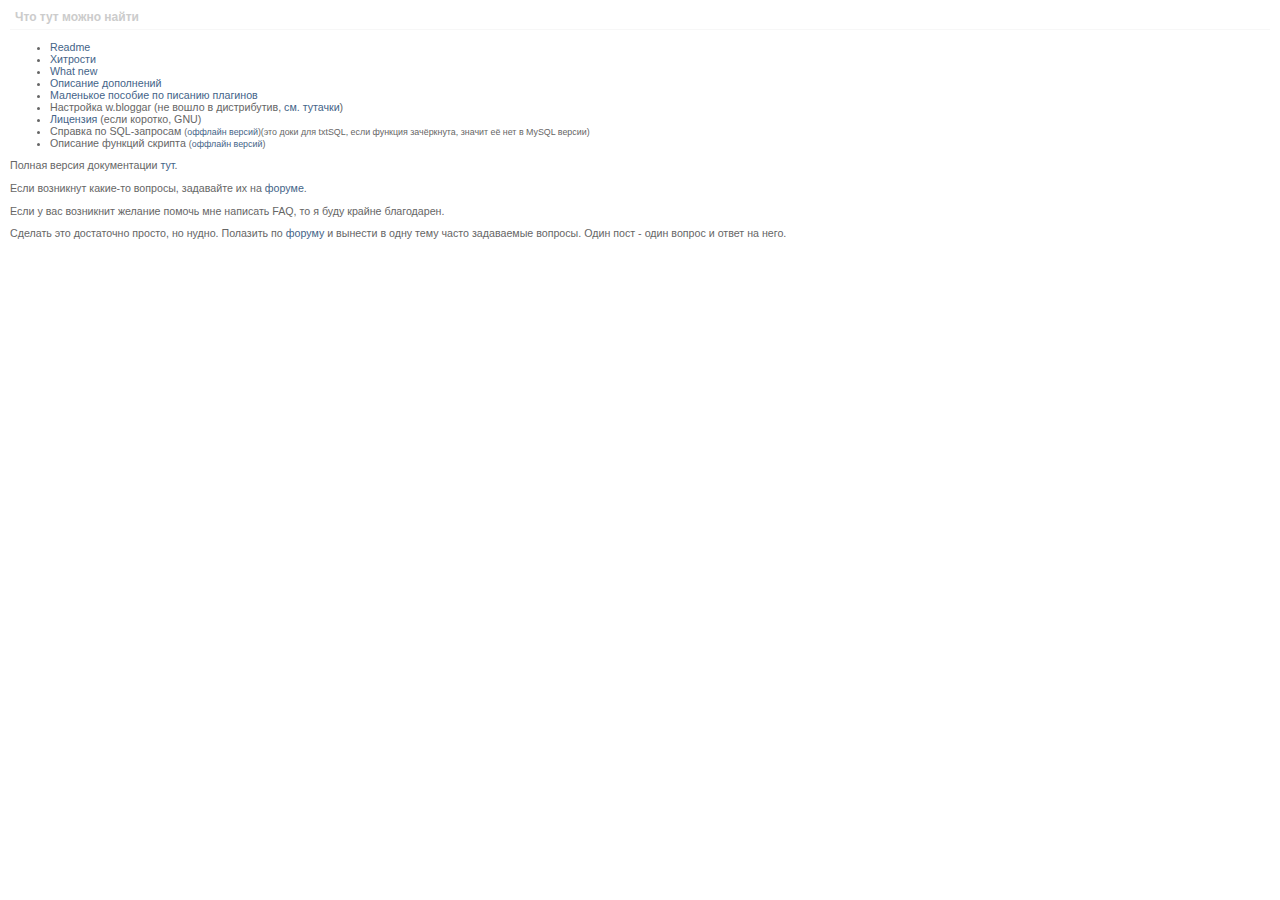
<file: docs/index.html>
<!DOCTYPE HTML PUBLIC "-//W3C//DTD HTML 4.0 Transitional//EN">
<html>
<head>
<title>Strawberry // ������������</title>
<meta http-equiv="Content-Type" content="text/html; charset=windows-1251">
<link href="_tpl/style.css" rel="stylesheet" type="text/css" media="screen">
</head>

<body>


<h1>��� ��� ����� �����</h1>
<ul>
<li><a href="readme.html">Readme</a></li>
<li><a href="tricks.html">��������</a></li>
<li><a href="whatnew.html">What new</a></li>
<li><a href="addons-and-plugins.html">�������� ����������</a></li>
<li><a href="plugins-help.html">��������� ������� �� ������� ��������</a></li>
<li>��������� w.bloggar (�� ����� � �����������, <a href="http://strawberry.goodgirl.ru/docs/w.bloggar/">��. �������</a>)</li>
<li><a href="license.txt">��������</a> (���� �������, GNU)
<li>������� �� SQL-�������� <small>(<a href="http://strawberry.goodgirl.ru/docs/sql.rar">������� ������</a>)(��� ���� ��� txtSQL, ���� ������� ����������, ������ � ��� � MySQL ������)</small>
<li>�������� ������� ������� <small>(<a href="http://strawberry.goodgirl.ru/docs/functions.rar">������� ������</a>)</small>
</ul>
<p>������ ������ ������������ <a href="http://strawberry.goodgirl.ru/docs/">���</a>.</p>
<p>���� ��������� �����-�� �������, ��������� �� �� <a href="http://strawberry.goodgirl.ru/forum/">������</a>.</p>
<p>���� � ��� ��������� ������� ������ ��� �������� FAQ, �� � ���� ������ ����������.</p>
<p>������� ��� ���������� ������, �� �����. �������� �� <a href="http://strawberry.goodgirl.ru/forum/">������</a> � ������� � ���� ���� ����� ���������� �������. ���� ���� - ���� ������ � ����� �� ����.</p>


</body>
</html>
</file>
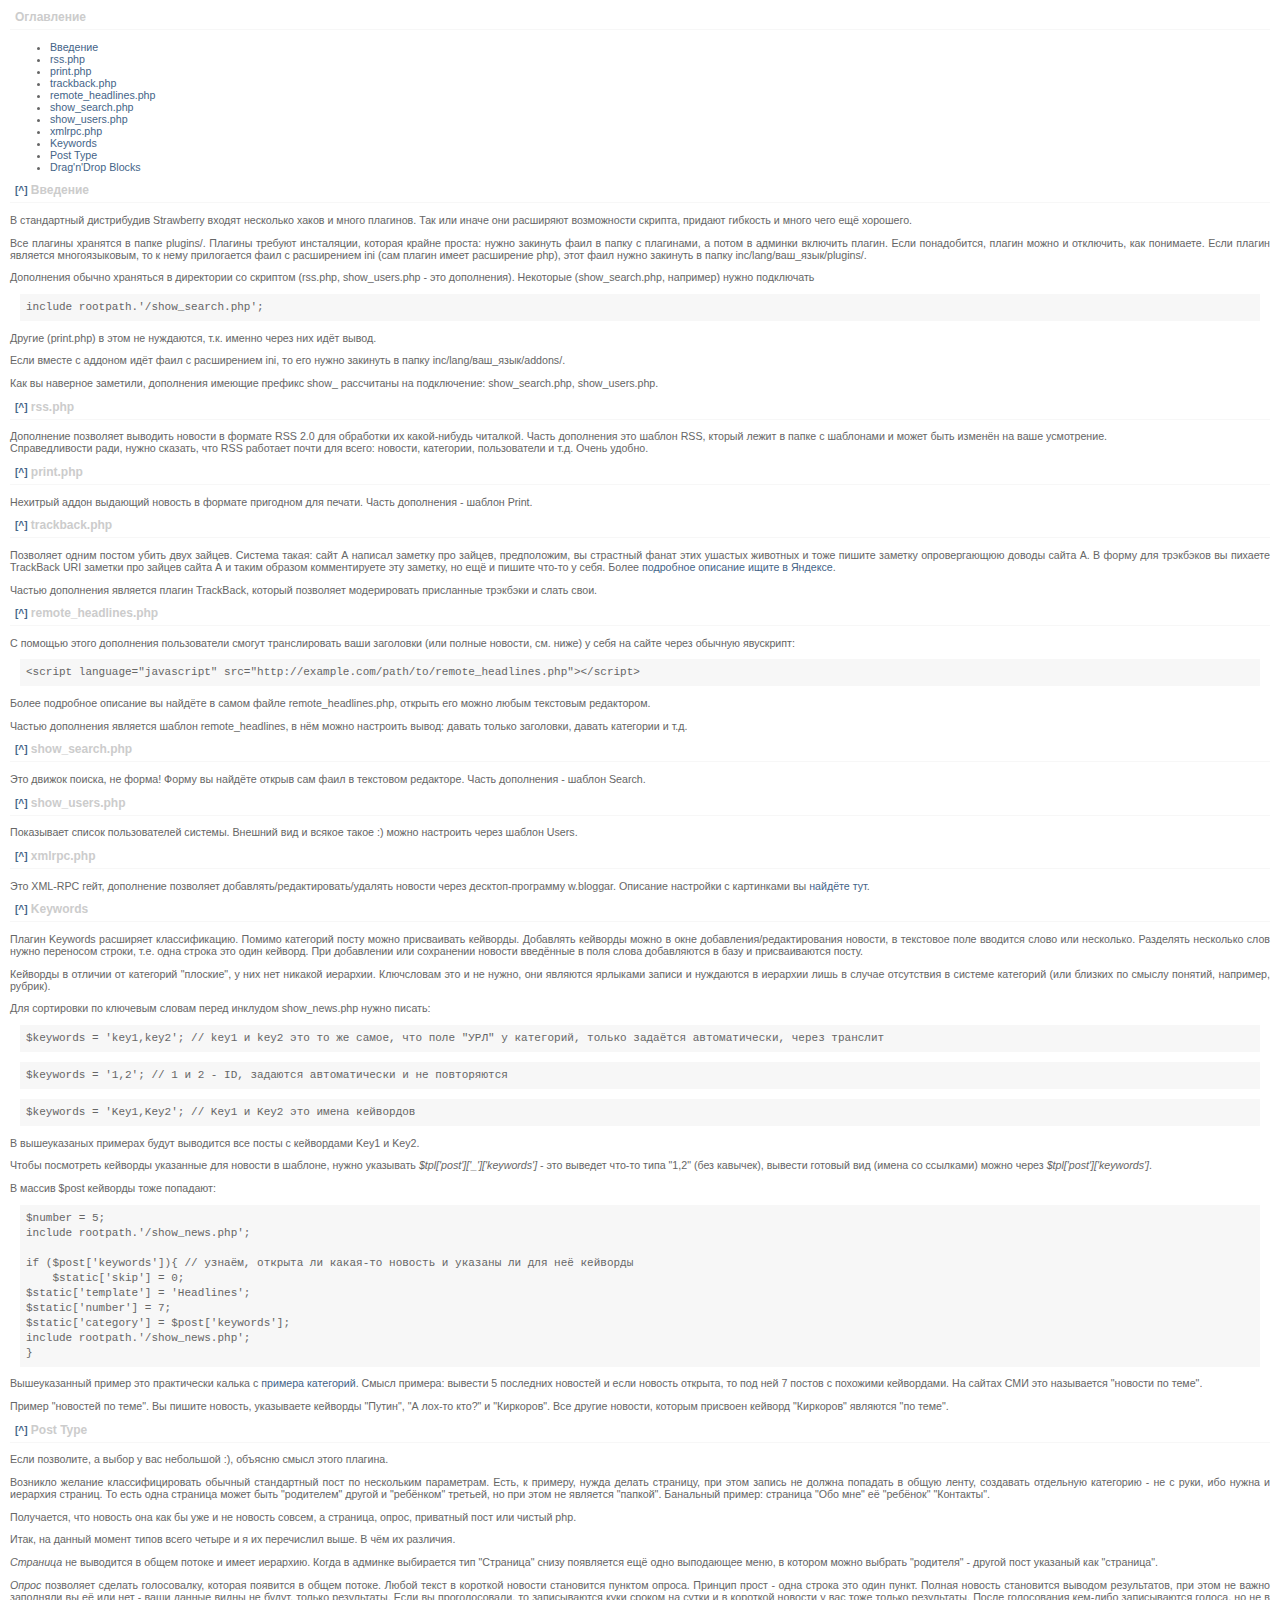
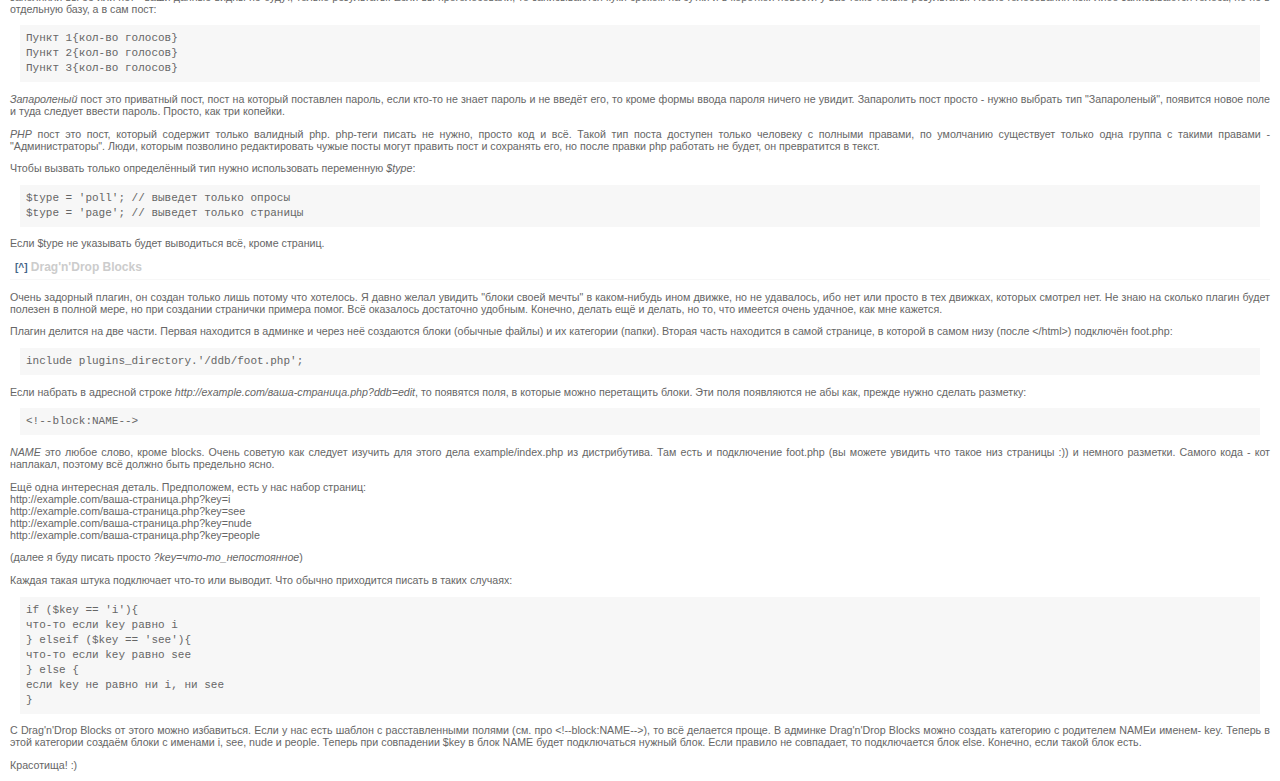
<file: docs/additions.html>
<!DOCTYPE HTML PUBLIC "-//W3C//DTD HTML 4.0 Transitional//EN">
<html>
<head>
<title>Strawberry // �������� ����������</title>
<meta http-equiv="Content-Type" content="text/html; charset=windows-1251">
<link href="_tpl/style.css" rel="stylesheet" type="text/css" media="screen">
</head>

<body>

<h1>����������</h1>
<ul>
<li><a href="#��������">��������</a></li>
<li><a href="#rss.php">rss.php</a></li>
<li><a href="#print.php">print.php</a></li>
<li><a href="#trackback.php">trackback.php</a></li>
<li><a href="#remote_headlines.php">remote_headlines.php</a></li>
<li><a href="#show_search.php">show_search.php</a></li>
<li><a href="#show_users.php">show_users.php</a></li>
<li><a href="#xmlrpc.php">xmlrpc.php</a></li>
<li><a href="#Keywords">Keywords</a></li>
<li><a href="#Post Type">Post Type</a></li>
<li><a href="#Drag'n'Drop Blocks">Drag'n'Drop Blocks</a></li>
</ul>
<h1><a name="��������"></a><small><a href="#top">[^]</a></small>&nbsp;��������</h1>
<p>� ����������� ����������� Strawberry ������ ��������� ����� � ����� ��������. ��� ��� ����� ��� ��������� ����������� �������, ������� �������� � ����� ���� ��� ��������.</p>
<p>��� ������� �������� � ����� plugins/. ������� ������� ����������, ������� ������ ������: ����� �������� ���� � ����� � ���������, � ����� � ������� �������� ������. ���� �����������, ������ ����� � ���������, ��� ���������. ���� ������ �������� �������������, �� � ���� ����������� ���� � ����������� ini (��� ������ ����� ���������� php), ���� ���� ����� �������� � ����� inc/lang/���_����/plugins/.</p>
<p>���������� ������ ��������� � ���������� �� �������� (rss.php, show_users.php - ��� ����������). ��������� (show_search.php, ��������) ����� ����������</p>
<p class="code">include rootpath.'/show_search.php';</p>
<p>������ (print.php) � ���� �� ���������, �.�. ������ ����� ��� ��� �����.</p>
<p>���� ������ � ������� ��� ���� � ����������� ini, �� ��� ����� �������� � ����� inc/lang/���_����/addons/.</p>
<p>��� �� �������� ��������, ���������� ������� ������� show_ ���������� �� �����������: show_search.php, show_users.php.</p>
<h1><a name="rss.php"></a><small><a href="#top">[^]</a></small>&nbsp;rss.php</h1>
<p>���������� ��������� �������� ������� � ������� RSS 2.0 ��� ��������� �� �����-������ ��������. ����� ���������� ��� ������ RSS, ������ ����� � ����� � ��������� � ����� ���� ������� �� ���� ����������.<br>
 �������������� ����, ����� �������, ��� RSS �������� ����� ��� �����: �������, ���������, ������������ � �.�. ����� ������.</p>
<h1><a name="print.php"></a><small><a href="#top">[^]</a></small>&nbsp;print.php</h1>
<p>�������� ����� �������� ������� � ������� ��������� ��� ������. ����� ���������� - ������ Print.</p>
<h1><a name="trackback.php"></a><small><a href="#top">[^]</a></small>&nbsp;trackback.php</h1>
<p>��������� ����� ������ ����� ���� ������. ������� �����: ���� � ������� ������� ��� ������, �����������, �� ��������� ����� ���� ������� �������� � ���� ������ ������� ������������� ������ ����� �. � ����� ��� ��������� �� ������� TrackBack URI ������� ��� ������ ����� � � ����� ������� ������������� ��� �������, �� ��� � ������ ���-�� � ����. ����� <a href="http://www.yandex.ru/yandsearch?rpt=rad&text=trackback">��������� �������� ����� � �������</a>.</p>
<p>������ ���������� �������� ������ TrackBack, ������� ��������� ������������ ���������� �������� � ����� ����.</p>
<h1><a name="remote_headlines.php"></a><small><a href="#top">[^]</a></small>&nbsp;remote_headlines.php</h1>
<p>� ������� ����� ���������� ������������ ������ ������������� ���� ��������� (��� ������ �������, ��. ����) � ���� �� ����� ����� ������� ���������:</p>
<p class="code">&lt;script language=&quot;javascript&quot; src=&quot;http://example.com/path/to/remote_headlines.php&quot;&gt;&lt;/script&gt;</p>
<p>����� ��������� �������� �� ������ � ����� ����� remote_headlines.php, ������� ��� ����� ����� ��������� ����������.</p>
<p>������ ���������� �������� ������ remote_headlines, � ��� ����� ��������� �����: ������ ������ ���������, ������ ��������� � �.�.</p>
<h1><a name="show_search.php"></a><small><a href="#top">[^]</a></small>&nbsp;show_search.php</h1>
<p>��� ������ ������, �� �����! ����� �� ������ ������ ��� ���� � ��������� ���������. ����� ���������� - ������ Search.</p>
<h1><a name="show_users.php"></a><small><a href="#top">[^]</a></small>&nbsp;show_users.php</h1>
<p>���������� ������ ������������� �������. ������� ��� � ������ ����� :) ����� ��������� ����� ������ Users.</p>
<h1><a name="xmlrpc.php"></a><small><a href="#top">[^]</a></small>&nbsp;xmlrpc.php</h1>
<p>��� XML-RPC ����, ���������� ��������� ���������/�������������/������� ������� ����� �������-��������� w.bloggar. �������� ��������� � ���������� �� <a href="http://strawberry.goodgirl.ru/docs/w.bloggar/">������ ���</a>.</p>
<h1><a name="Keywords"></a><small><a href="#top">[^]</a></small>&nbsp;Keywords</h1>
<p>������ Keywords ��������� �������������. ������ ��������� ����� ����� ����������� ��������. ��������� �������� ����� � ���� ����������/�������������� �������, � ��������� ���� �������� ����� ��� ���������. ��������� ��������� ���� ����� ��������� ������, �.�. ���� ������ ��� ���� �������. ��� ���������� ��� ���������� ������� �������� � ���� ����� ����������� � ���� � ������������� �����.</p>
<p>�������� � ������� �� ��������� &quot;�������&quot;, � ��� ��� ������� ��������. ���������� ��� � �� �����, ��� �������� �������� ������ � ��������� � �������� ���� � ������ ���������� � ������� ��������� (��� ������� �� ������ �������, ��������, ������).</p>
<p>��� ���������� �� �������� ������ ����� �������� show_news.php ����� ������:</p>
<p class="code">$keywords = 'key1,key2'; // key1 � key2 ��� �� �� �����, ��� ���� &quot;���&quot; � ���������, ������ ������� �������������, ����� ��������</p>
<p class="code">$keywords = '1,2'; // 1 � 2 - ID, �������� ������������� � �� �����������</p>
<p class="code">$keywords = 'Key1,Key2'; // Key1 � Key2 ��� ����� ���������</p>
<p>� ������������ �������� ����� ��������� ��� ����� � ���������� Key1 � Key2.</p>
<p>����� ���������� �������� ��������� ��� ������� � �������, ����� ��������� <em>$tpl['post']['_']['keywords']</em> - ��� ������� ���-�� ���� &quot;1,2&quot; (��� �������), ������� ������� ��� (����� �� ��������) ����� ����� <em>$tpl['post']['keywords']</em>.</p>
<p>� ������ $post �������� ���� ��������:</p>
<p class="code">$number = 5;<br>
 include rootpath.'/show_news.php';<br>
 <br>
 if ($post['keywords']){ // �����, ������� �� �����-�� ������� � ������� �� ��� �� ��������<br>
��� 
$static['skip'] = 0; <br>
 $static['template'] = 'Headlines';<br>
 $static['number'] = 7;<br>
 $static['category'] = $post['keywords'];<br>
 include rootpath.'/show_news.php'; <br>
 }</p>
<p>������������� ������ ��� ����������� ������ � <a href="readme.html">������� ���������</a>. ����� �������: ������� 5 ��������� �������� � ���� ������� �������, �� ��� ��� 7 ������ � �������� ����������. �� ������ ��� ��� ���������� &quot;������� �� ����&quot;.</p>
<p>������ &quot;�������� �� ����&quot;. �� ������ �������, ���������� �������� &quot;�����&quot;, &quot;� ���-�� ���?&quot; � &quot;��������&quot;. ��� ������ �������, ������� �������� ������� &quot;��������&quot; �������� &quot;�� ����&quot;.</p>
<h1><a name="Post Type"></a><small><a href="#top">[^]</a></small>&nbsp;Post Type</h1>
<p>���� ���������, � ����� � ��� ��������� :), ������� ����� ����� �������.</p>
<p>�������� ������� ���������������� ������� ����������� ���� �� ���������� ����������. ����, � �������, ����� ������ ��������, ��� ���� ������ �� ������ �������� � ����� �����, ��������� ��������� ��������� - �� � ����, ��� ����� � �������� �������. �� ���� ���� �������� ����� ���� &quot;���������&quot; ������ � &quot;�������&quot; �������, �� ��� ���� �� �������� &quot;������&quot;. ��������� ������: �������� &quot;��� ���&quot; � &quot;������&quot; &quot;��������&quot;.</p>
<p>����������, ��� ������� ��� ��� �� ��� � �� ������� ������, � ��������, �����, ��������� ���� ��� ������ php.</p>
<p>����, �� ������ ������ ����� ����� ������ � � �� ���������� ����. � ��� �� ��������.</p>
<p><em>��������</em> �� ��������� � ����� ������ � ����� ��������. ����� � ������� ���������� ��� &quot;��������&quot; ����� ���������� ��� ���� ���������� ����, � ������� ����� ������� &quot;��������&quot; - ������ ���� �������� ��� &quot;��������&quot;.</p>
<p><em>�����</em> ��������� ������� �����������, ������� �������� � ����� ������. ����� ����� � �������� ������� ���������� ������� ������. ������� ����� - ���� ������ ��� ���� �����. ������ ������� ���������� ������� �����������, ��� ���� �� ����� ��������� �� � ��� ��� - ���� ������ ����� �� �����, ������ ����������. ���� �� �������������, �� ������������ ���� ������ �� ����� � � �������� ������� � ��� ���� ������ ����������. ����� ����������� ���-���� ������������ ������, �� �� � ��������� ����, � � ��� ����:</p>
<p class="code">����� 1{���-�� �������}<br>
 ����� 2{���-�� �������}<br>
 ����� 3{���-�� �������}</p>
<p><em>�����������</em> ���� ��� ��������� ����, ���� �� ������� ��������� ������, ���� ���-�� �� ����� ������ � �� ����� ���, �� ����� ����� ����� ������ ������ �� ������. ���������� ���� ������ - ����� ������� ��� &quot;�����������&quot;, �������� ����� ���� � ���� ������� ������ ������. ������, ��� ��� �������.</p>
<p><em>PHP</em> ���� ��� ����, ������� �������� ������ �������� php. php-���� ������ �� �����, ������ ��� � ��. ����� ��� ����� �������� ������ �������� � ������� �������, �� ��������� ���������� ������ ���� ������ � ������ ������� - &quot;��������������&quot;. ����, ������� ��������� ������������� ����� ����� ����� ������� ���� � ��������� ���, �� ����� ������ php �������� �� �����, �� ����������� � �����.</p>
<p>����� ������� ������ ����������� ��� ����� ������������ ���������� <em>$type</em>:</p>
<p class="code">$type = 'poll'; // ������� ������ ������<br>
 $type = 'page'; // ������� ������ ��������</p>
<p>���� $type �� ��������� ����� ���������� ��, ����� �������.</p>
<h1><a name="Drag'n'Drop Blocks"></a><small><a href="#top">[^]</a></small>&nbsp;Drag'n'Drop Blocks</h1>
<p>����� �������� ������, �� ������ ������ ���� ������ ��� ��������. � ����� ����� ������� &quot;����� ����� �����&quot; � �����-������ ���� ������, �� �� ���������, ��� ��� ��� ������ � ��� �������, ������� ������� ���. �� ���� �� ������� ������ ����� ������� � ������ ����, �� ��� �������� ��������� ������� �����. �� ��������� ���������� �������. �������, ������ ��� � ������, �� ��, ��� ������� ����� �������, ��� ��� �������.</p>
<p>������ ������� �� ��� �����. ������ ��������� � ������� � ����� �� ��������� ����� (������� �����) � �� ��������� (�����). ������ ����� ��������� � ����� ��������, � ������� � ����� ���� (����� &lt;/html&gt;) ��������� foot.php:</p>
<p class="code">include plugins_directory.'/ddb/foot.php';</p>
<p>���� ������� � �������� ������ <em>http://example.com/����-��������.php?ddb=edit</em>, �� �������� ����, � ������� ����� ���������� �����. ��� ���� ���������� �� ��� ���, ������ ����� ������� ��������:</p>
<p class="code">&lt;!--block:NAME--&gt;</p>
<p><em>NAME</em> ��� ����� �����, ����� blocks. ����� ������� ��� ������� ������� ��� ����� ���� example/index.php �� ������������. ��� ���� � ����������� foot.php (�� ������ ������� ��� ����� ��� �������� :)) � ������� ��������. ������ ���� - ��� ��������, ������� �� ������ ���� ��������� ����.</p>
<p>��� ���� ���������� ������. �����������, ���� � ��� ����� �������:<br />
http://example.com/����-��������.php?key=i<br />
http://example.com/����-��������.php?key=see<br />
http://example.com/����-��������.php?key=nude<br />
http://example.com/����-��������.php?key=people</p>
<p>(����� � ���� ������ ������ <em>?key=���-��_������������</em>)</p>
<p>������ ����� ����� ���������� ���-�� ��� �������. ��� ������ ���������� ������ � ����� �������:</p>
<p class="code">if ($key == 'i'){<br />
 ���-�� ���� key ����� i<br />
} elseif ($key == 'see'){<br />
���-�� ���� key ����� see<br />
} else {<br />
���� key �� ����� �� i, �� see<br />
}</p>
<p>� Drag'n'Drop Blocks �� ����� ����� ����������. ���� � ��� ���� ������ � �������������� ������ (��. ��� &lt;!--block:NAME--&gt;), �� �� �������� �����. � ������� Drag'n'Drop Blocks ����� ������� ��������� � ��������� NAME� ������- key. ������ � ���� ��������� ������ ����� � ������� i, see, nude � people. ������ ��� ���������� $key � ���� NAME ����� ������������ ������ ����. ���� ������� �� ���������, �� ������������ ���� else. �������, ���� ����� ���� ����.</p>
<p>���������! :)</p>

</body>
</html>
</file>
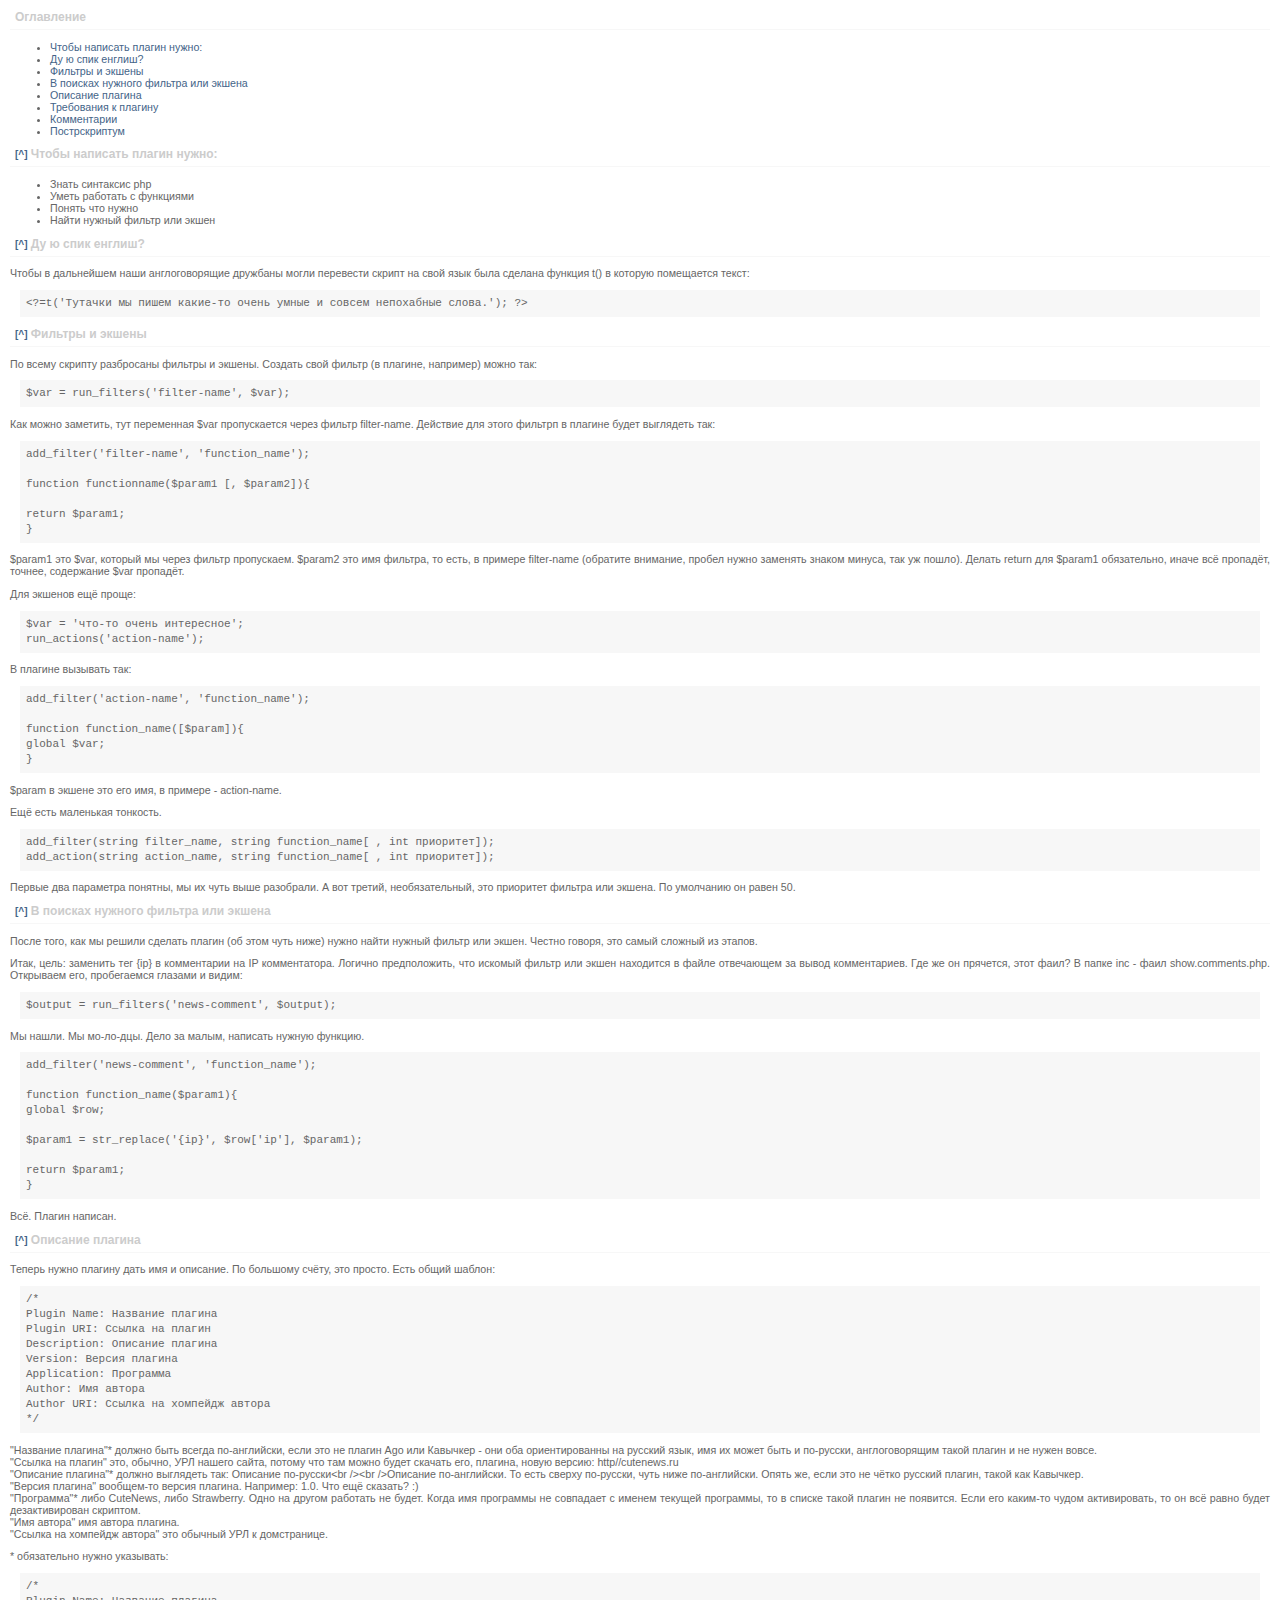
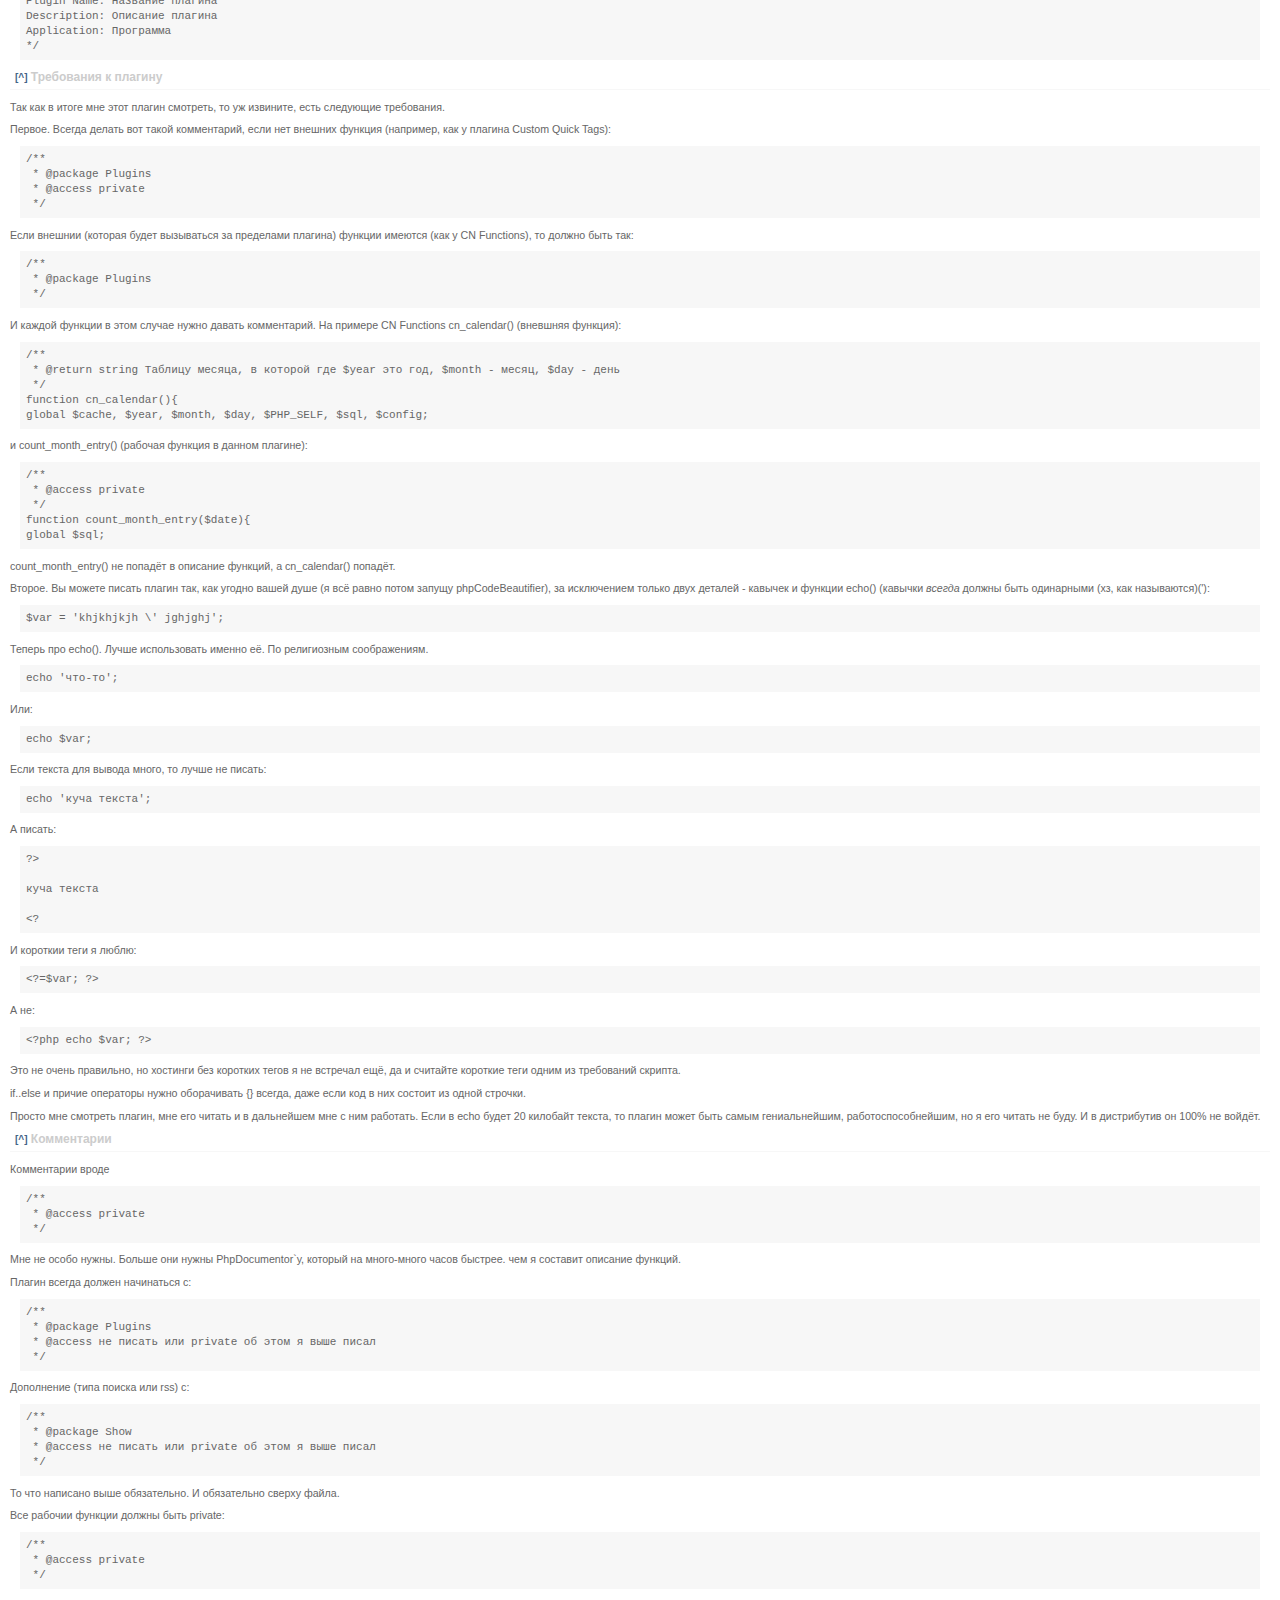
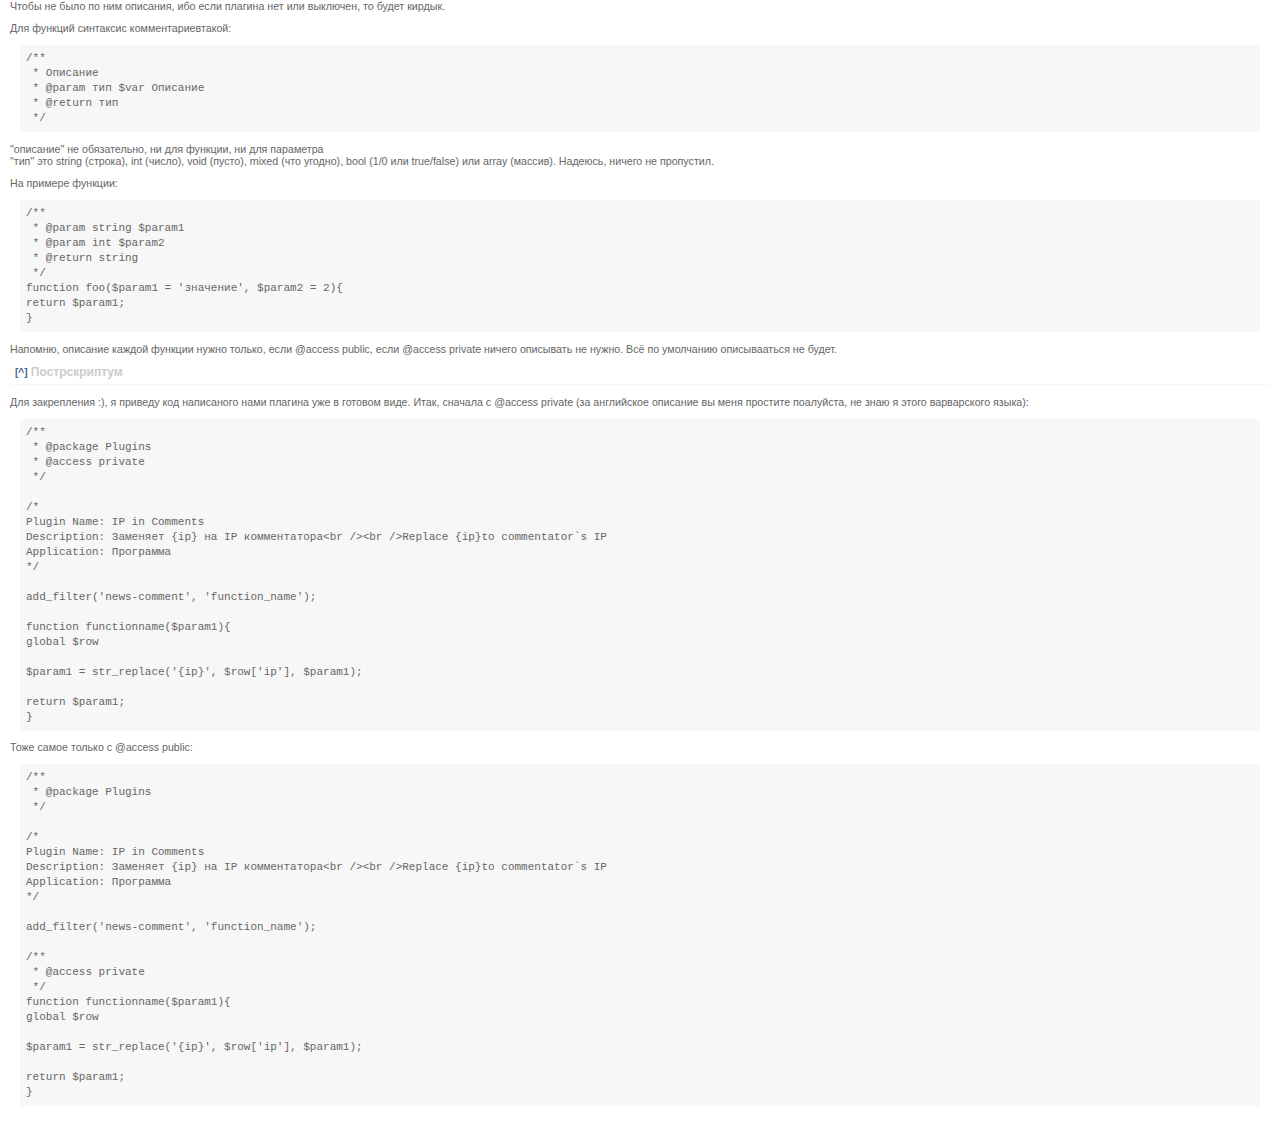
<file: docs/plugins-help.html>
<!DOCTYPE HTML PUBLIC "-//W3C//DTD HTML 4.0 Transitional//EN">
<html>
<head>
<title>Strawberry // ��������� ������� �� ������� ��������</title>
<meta http-equiv="Content-Type" content="text/html; charset=windows-1251">
<link href="_tpl/style.css" rel="stylesheet" type="text/css" media="screen">
</head>

<body>

<h1>����������</h1>
<ul>
<li><a href="#����� �������� ������ �����:">����� �������� ������ �����:</a></li>
<li><a href="#�� � ���� ������?">�� � ���� ������?</a></li>
<li><a href="#������� � ������">������� � ������</a></li>
<li><a href="#� ������� ������� ������� ��� ������">� ������� ������� ������� ��� ������</a></li>
<li><a href="#�������� �������">�������� �������</a></li>
<li><a href="#���������� � �������">���������� � �������</a></li>
<li><a href="#�����������">�����������</a></li>
<li><a href="#�������������">�������������</a></li>
</ul>
<h1><a name="����� �������� ������ �����:"></a><small><a href="#top">[^]</a></small>&nbsp;����� �������� ������ �����:</h1>
<ul>
 <li>����� ��������� php
 <li>����� �������� � ���������
 <li>������ ��� �����
 <li>����� ������ ������ ��� �����
</ul>
<h1><a name="�� � ���� ������?"></a><small><a href="#top">[^]</a></small>&nbsp;�� � ���� ������?</h1>
<p>����� � ���������� ���� �������������� �������� ����� ��������� ������ �� ���� ���� ���� ������� ������� t() � ������� ���������� �����:</p>
<p class="code">&lt;?=t('������� �� ����� �����-�� ����� ����� � ������ ���������� �����.'); ?&gt;</p>
<h1><a name="������� � ������"></a><small><a href="#top">[^]</a></small>&nbsp;������� � ������</h1>
<p>�� ����� ������� ���������� ������� � ������. ������� ���� ������ (� �������, ��������) ����� ���:</p>
<p class="code">$var = run_filters('filter-name', $var);</p>
<p>��� ����� ��������, ��� ���������� $var ������������ ����� ������ filter-name. �������� ��� ����� ������� � ������� ����� ��������� ���:</p>
<p class="code">add_filter('filter-name', 'function_name');<br>
 <br>
 function functionname($param1 [, $param2]){<br>
 <br>
 return $param1;<br>
 }</p>
<p>$param1 ��� $var, ������� �� ����� ������ ����������. $param2 ��� ��� �������, �� ����, � ������� filter-name (�������� ��������, ������ ����� �������� ������ ������, ��� �� �����). ������ return ��� $param1 �����������, ����� �� �������, ������, ���������� $var �������.</p>
<p>��� ������� ��� �����:</p>
<p class="code">$var = '���-�� ����� ����������';<br>
 run_actions('action-name');</p>
<p>� ������� �������� ���:</p>
<p class="code">add_filter('action-name', 'function_name');<br>
 <br>
 function function_name([$param]){<br>
 global $var;<br>
 }</p>
<p>$param � ������ ��� ��� ���, � ������� - action-name.</p>
<p>��� ���� ��������� ��������.</p>
<p class="code">add_filter(string filter_name, string function_name[ , int ���������]);<br>
 add_action(string action_name, string function_name[ , int ���������]);</p>
<p>������ ��� ��������� �������, �� �� ���� ���� ���������. � ��� ������, ��������������, ��� ��������� ������� ��� ������. �� ��������� �� ����� 50.</p>
<h1><a name="� ������� ������� ������� ��� ������"></a><small><a href="#top">[^]</a></small>&nbsp;� ������� ������� ������� ��� ������</h1>
<p>����� ����, ��� �� ������ ������� ������ (�� ���� ���� ����) ����� ����� ������ ������ ��� �����. ������ ������, ��� ����� ������� �� ������.</p>
<p>����, ����: �������� ��� {ip} � ����������� �� IP ������������. ������� ������������, ��� ������� ������ ��� ����� ��������� � ����� ���������� �� ����� ������������. ��� �� �� ��������, ���� ����? � ����� inc - ���� show.comments.php. ��������� ���, ����������� ������� � �����:</p>
<p class="code">$output = run_filters('news-comment', $output);</p>
<p>�� �����. �� ��-��-���. ���� �� �����, �������� ������ �������.</p>
<p class="code">add_filter('news-comment', 'function_name');<br>
 <br>
 function function_name($param1){<br>
 global $row;<br>
 <br>
 $param1 = str_replace('{ip}', $row['ip'], $param1);<br>
 <br>
 return $param1;<br>
 }</p>
<p>��. ������ �������.</p>
<h1><a name="�������� �������"></a><small><a href="#top">[^]</a></small>&nbsp;�������� �������</h1>
<p>������ ����� ������� ���� ��� � ��������. �� �������� �����, ��� ������. ���� ����� ������:</p>
<p class="code">/*<br>
 Plugin Name: 	�������� �������<br>
 Plugin URI: ������ �� ������<br>
 Description: 	�������� �������<br>
 Version: 		������ �������<br>
 Application: 	���������<br>
 Author: 		��� ������<br>
 Author URI: ������ �� �������� ������<br>
 */</p>
<p> &quot;�������� �������&quot;* ������ ���� ������ ��-���������, ���� ��� �� ������ Ago ��� �������� - ��� ��� �������������� �� ������� ����, ��� �� ����� ���� � ��-������, �������������� ����� ������ � �� ����� �����.<br>
 &quot;������ �� ������&quot; ���, ������, ��� ������ �����, ������ ��� ��� ����� ����� ������� ���, �������, ����� ������: http//cutenews.ru<br>
 &quot;�������� �������&quot;* ������ ��������� ���: �������� ��-������&lt;br /&gt;&lt;br /&gt;�������� ��-���������. �� ���� ������ ��-������, ���� ���� ��-���������. ����� ��, ���� ��� �� ����� ������� ������, ����� ��� ��������.<br>
 &quot;������ �������&quot; �������-�� ������ �������. ��������: 1.0. ��� ��� �������? :)<br>
 &quot;���������&quot;* ���� CuteNews, ���� Strawberry. ���� �� ������ �������� �� �����. ����� ��� ��������� �� ��������� � ������ ������� ���������, �� � ������ ����� ������ �� ��������. ���� ��� �����-�� ����� ������������, �� �� �� ����� ����� �������������� ��������.<br>
 &quot;��� ������&quot; ��� ������ �������.<br>
&quot;������ �� �������� ������&quot; ��� ������� ��� � �����������.</p>
<p>* ����������� ����� ���������:</p>
<p class="code">/*<br>
 Plugin Name: 	�������� �������<br>
 Description: 	�������� �������<br>
 Application: 	���������<br>
 */</p>
<h1><a name="���������� � �������"></a><small><a href="#top">[^]</a></small>&nbsp;���������� � �������</h1>
<p>��� ��� � ����� ��� ���� ������ ��������, �� �� ��������, ���� ��������� ����������.</p>
<p>������. ������ ������ ��� ����� �����������, ���� ��� ������� ������� (��������, ��� � ������� Custom Quick Tags):</p>
<p class="code">/**<br>
 &nbsp;* @package Plugins<br>
 &nbsp;* @access private<br>
&nbsp;*/</p>
<p>���� ������� (������� ����� ���������� �� ��������� �������) ������� ������� (��� � CN Functions), �� ������ ���� ���:</p>
<p class="code">/**<br>
 &nbsp;* @package Plugins<br>
&nbsp;*/</p>
<p>� ������ ������� � ���� ������ ����� ������ �����������. �� ������� CN Functions cn_calendar() (�������� �������):</p>
<p class="code">/**<br>
 &nbsp;* @return string ������� ������, � ������� ��� $year ��� ���, $month - �����, $day - ����<br>
 &nbsp;*/<br>
 function cn_calendar(){<br>
 global $cache, $year, $month, $day, $PHP_SELF, $sql, $config;</p>
<p> � count_month_entry() (������� ������� � ������ �������):</p>
<p class="code">/**<br>
 &nbsp;* @access private<br>
 &nbsp;*/<br>
 function count_month_entry($date){<br>
 global $sql;</p>
<p>count_month_entry() �� ������ � �������� �������, � cn_calendar() ������.</p>
<p>������. �� ������ ������ ������ ���, ��� ������ ����� ���� (� �� ����� ����� ������ phpCodeBeautifier), �� ����������� ������ ���� ������� - ������� � ������� echo() (������� <em>������</em> ������ ���� ���������� (��, ��� ����������)('):</p>
<p class="code">$var = 'khjkhjkjh \' jghjghj';</p>
<p>������ ��� echo(). ����� ������������ ������ �. �� ����������� ������������.</p>
<p class="code">echo '���-��';</p>
<p>���:</p>
<p class="code">echo $var;</p>
<p>���� ������ ��� ������ �����, �� ����� �� ������:</p>
<p class="code">echo '���� ������';</p>
<p>� ������:</p>
<p class="code">?&gt;<br>
 <br>
 ���� ������<br>
 <br>
&lt;?</p>
<p>� �������� ���� � �����:</p>
<p class="code">&lt;?=$var; ?&gt;</p>
<p>� ��:</p>
<p class="code">&lt;?php echo $var; ?&gt;</p>
<p>��� �� ����� ���������, �� �������� ��� �������� ����� � �� �������� ���, �� � �������� �������� ���� ����� �� ���������� �������.</p>
<p>if..else � ������ ��������� ����� ����������� {} ������, ���� ���� ��� � ��� ������� �� ����� �������.</p>
<p>������ ��� �������� ������, ��� ��� ������ � � ���������� ��� � ��� ��������. ���� � echo ����� 20 �������� ������, �� ������ ����� ���� ����� �������������, ������������������, �� � ��� ������ �� ����. � � ����������� �� 100% �� �����.</p>
<h1><a name="�����������"></a><small><a href="#top">[^]</a></small>&nbsp;�����������</h1>
<p>����������� �����</p>
<p class="code">/**<br>
 &nbsp;* @access private<br>
 &nbsp;*/<br>
</p>
<p>��� �� ����� �����. ������ ��� ����� PhpDocumentor`�, ������� �� �����-����� ����� �������. ��� � �������� �������� �������.</p>
<p>������ ������ ������ ���������� �:</p>
<p class="code">/**<br>
 &nbsp;* @package Plugins<br>
 &nbsp;* @access �� ������ ��� private �� ���� � ���� �����<br>
&nbsp;*/</p>
<p>���������� (���� ������ ��� rss) �:</p>
<p class="code">/**<br>
 &nbsp;* @package Show<br>
 &nbsp;* @access �� ������ ��� private �� ���� � ���� �����<br>
&nbsp;*/</p>
<p>�� ��� �������� ���� �����������. � ����������� ������ �����.</p>
<p>��� ������� ������� ������ ���� private:</p>
<p class="code">/**<br>
 &nbsp;* @access private<br>
 &nbsp;*/<br>
</p>
<p>����� �� ���� �� ��� ��������, ��� ���� ������� ��� ��� ��������, �� ����� ������.</p>
<p>��� ������� ��������� �����������������:</p>
<p class="code">/**<br>
 &nbsp;* ��������<br>
 &nbsp;* @param ��� $var ��������<br>
 &nbsp;* @return ���<br>
 &nbsp;*/</p>
<p>&quot;��������&quot; �� �����������, �� ��� �������, �� ��� ���������<br>
 &quot;���&quot; ��� string (������), int (�����), void (�����), mixed (��� ������), bool (1/0 ��� true/false) ��� array (������). �������, ������ �� ���������.</p>
<p>�� ������� �������:</p>
<p class="code">/**<br>
 &nbsp;* @param string $param1<br>
 &nbsp;* @param int $param2<br>
 &nbsp;* @return string<br>
 &nbsp;*/<br>
 function foo($param1 = '��������', $param2 = 2){<br>
 return $param1;<br>
 }</p>
<p>�������, �������� ������ ������� ����� ������, ���� @access public, ���� @access private ������ ��������� �� �����. �� �� ��������� ������������ �� �����.</p>
<h1><a name="�������������"></a><small><a href="#top">[^]</a></small>&nbsp;�������������</h1>
<p>��� ����������� :), � ������� ��� ���������� ���� ������� ��� � ������� ����. ����, ������� � @access private (�� ���������� �������� �� ���� �������� ���������, �� ���� � ����� ����������� �����):</p>
<p class="code">/**<br>
 &nbsp;* @package Plugins<br>
 &nbsp;* @access private<br>
 &nbsp;*/<br>
 <br>
 /*<br>
 Plugin Name: 	IP in Comments<br>
 Description: 	�������� {ip} �� IP ������������&lt;br /&gt;&lt;br /&gt;Replace {ip}to commentator`s IP<br>
 Application: 	���������<br>
 */<br>
 <br>
 add_filter('news-comment', 'function_name');<br>
 <br>
 function functionname($param1){<br>
 global $row<br>
 <br>
 $param1 = str_replace('{ip}', $row['ip'], $param1);<br>
 <br>
 return $param1;<br>
 }</p>
<p>���� ����� ������ � @access public:</p>
<p class="code">/**<br>
 &nbsp;* @package Plugins<br>
 &nbsp;*/<br>
 <br>
 /*<br>
 Plugin Name: 	IP in Comments<br>
 Description: 	�������� {ip} �� IP ������������&lt;br /&gt;&lt;br /&gt;Replace {ip}to commentator`s IP<br>
 Application: 	���������<br>
 */<br>
 <br>
 add_filter('news-comment', 'function_name');<br>
 <br>
 /**<br>
 &nbsp;* @access private<br>
 &nbsp;*/<br>
 function functionname($param1){<br>
 global $row<br>
 <br>
 $param1 = str_replace('{ip}', $row['ip'], $param1);<br>
 <br>
 return $param1;<br>
 }</p>

</body>
</html>
</file>
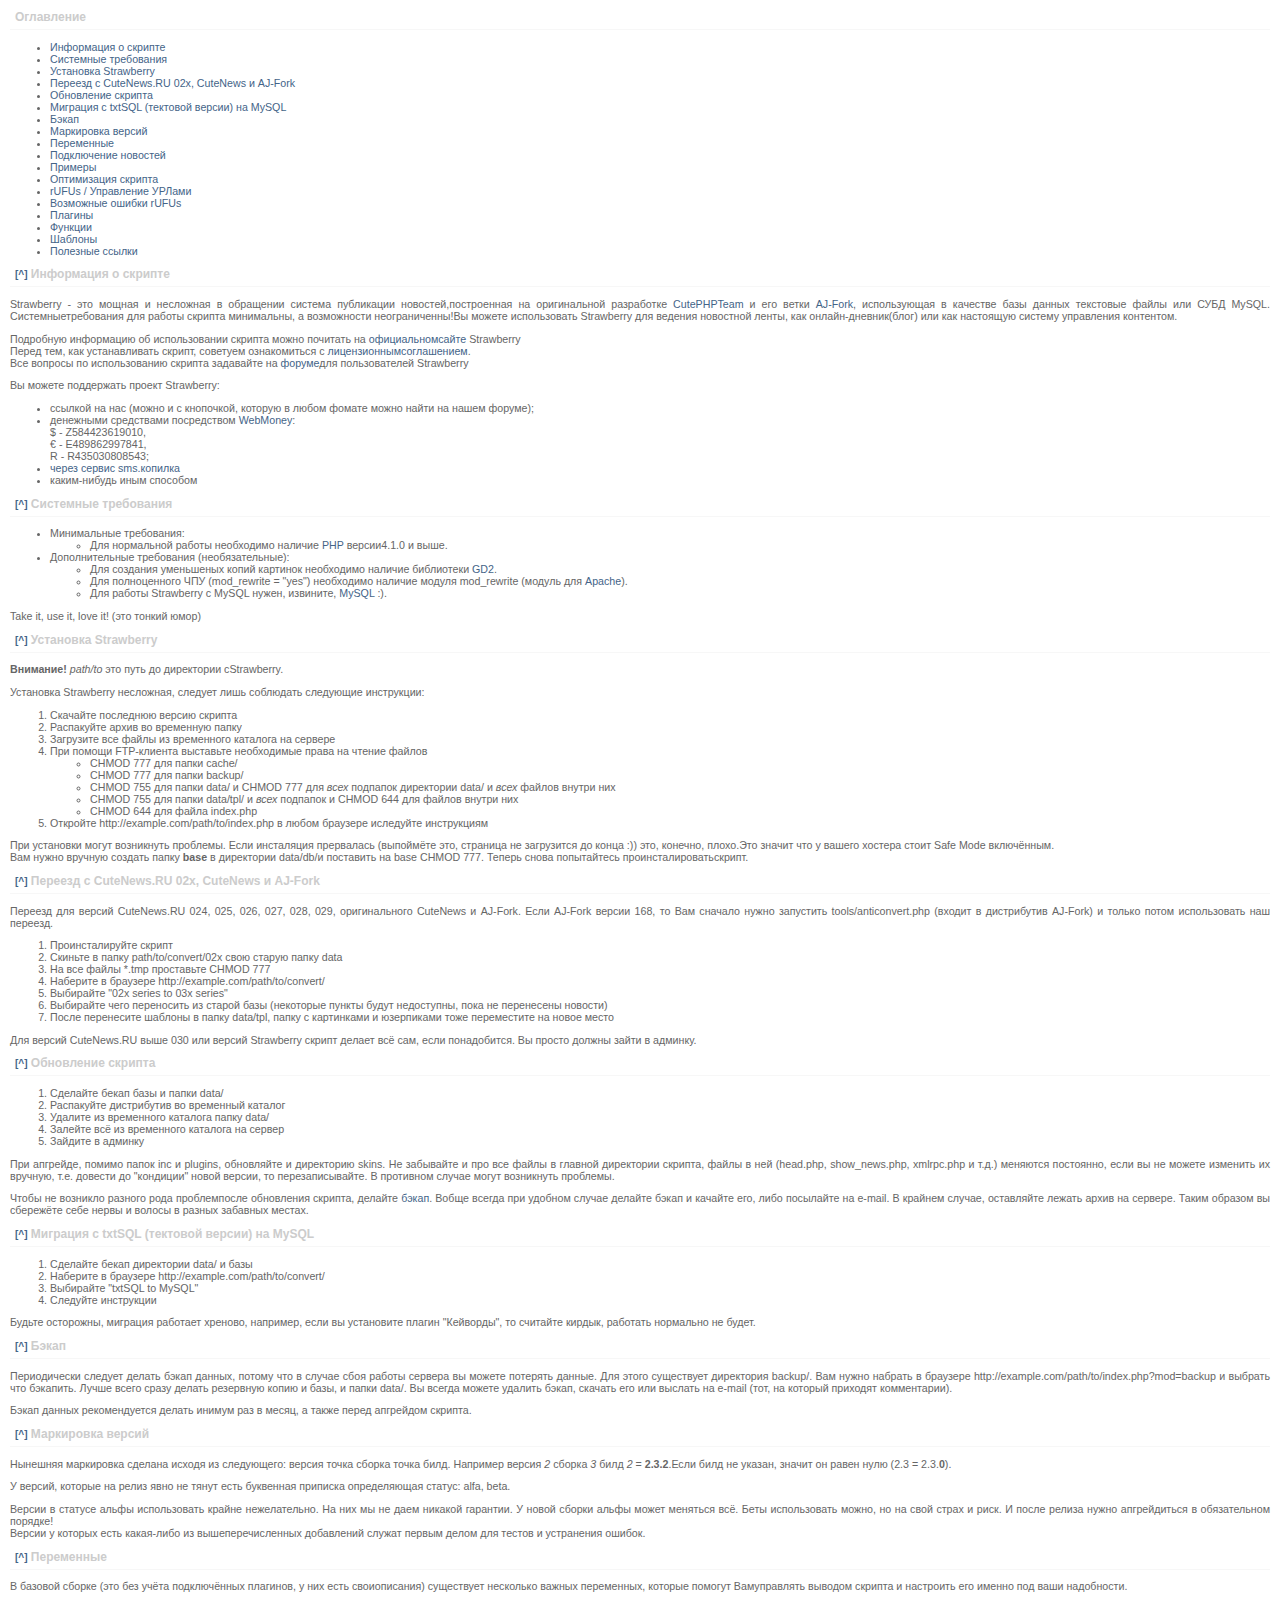
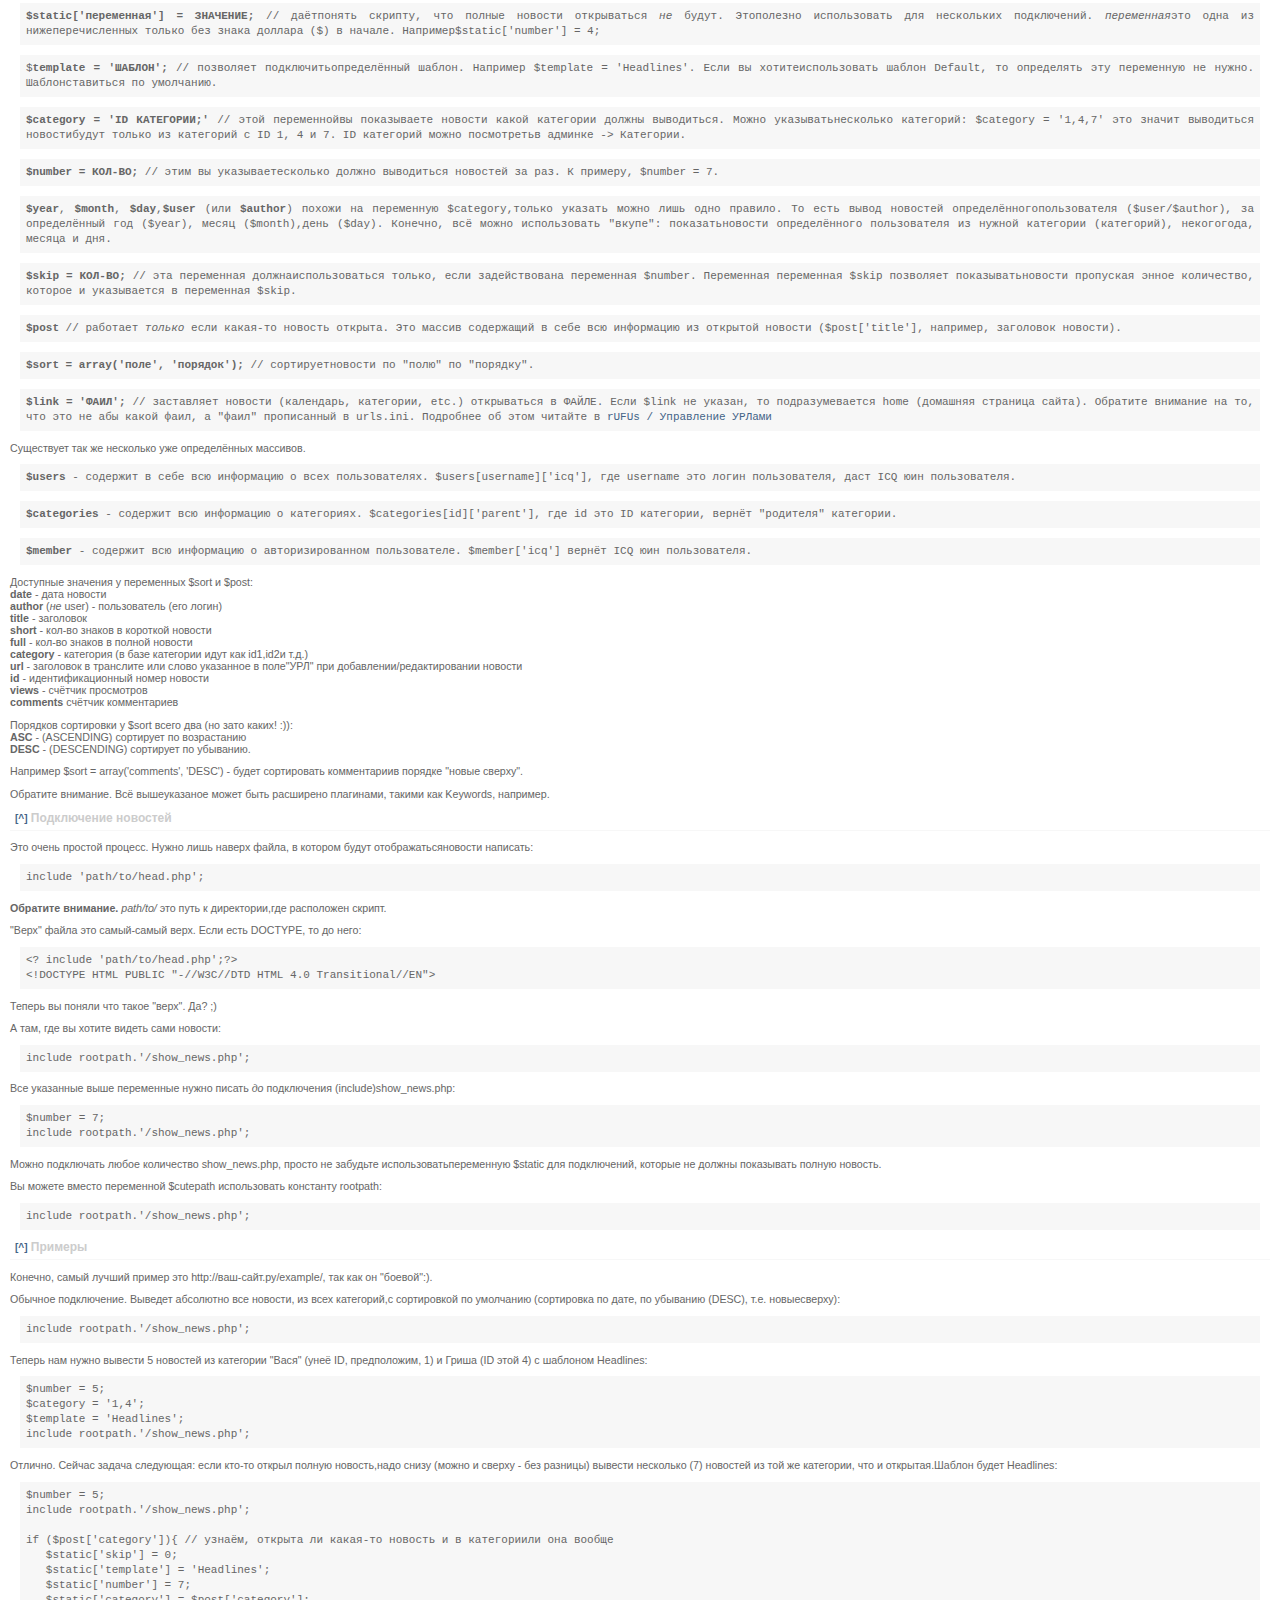
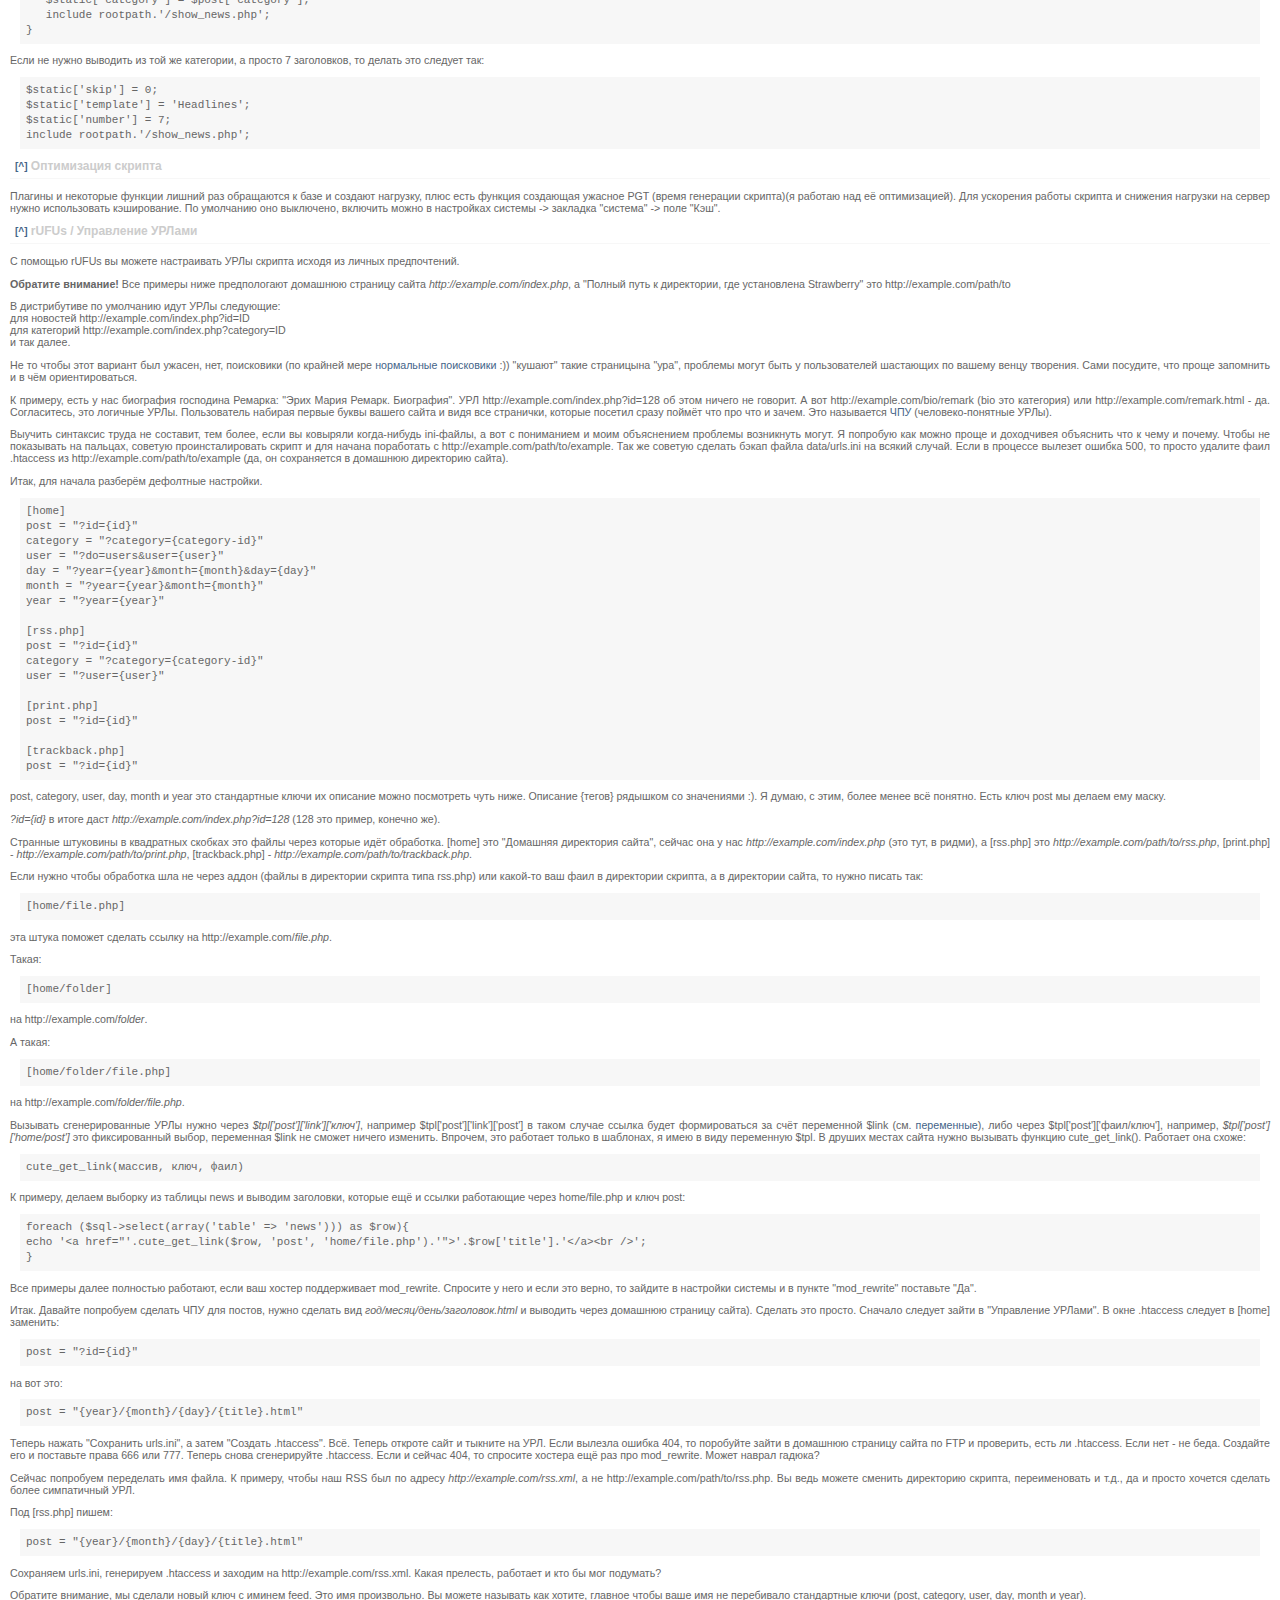
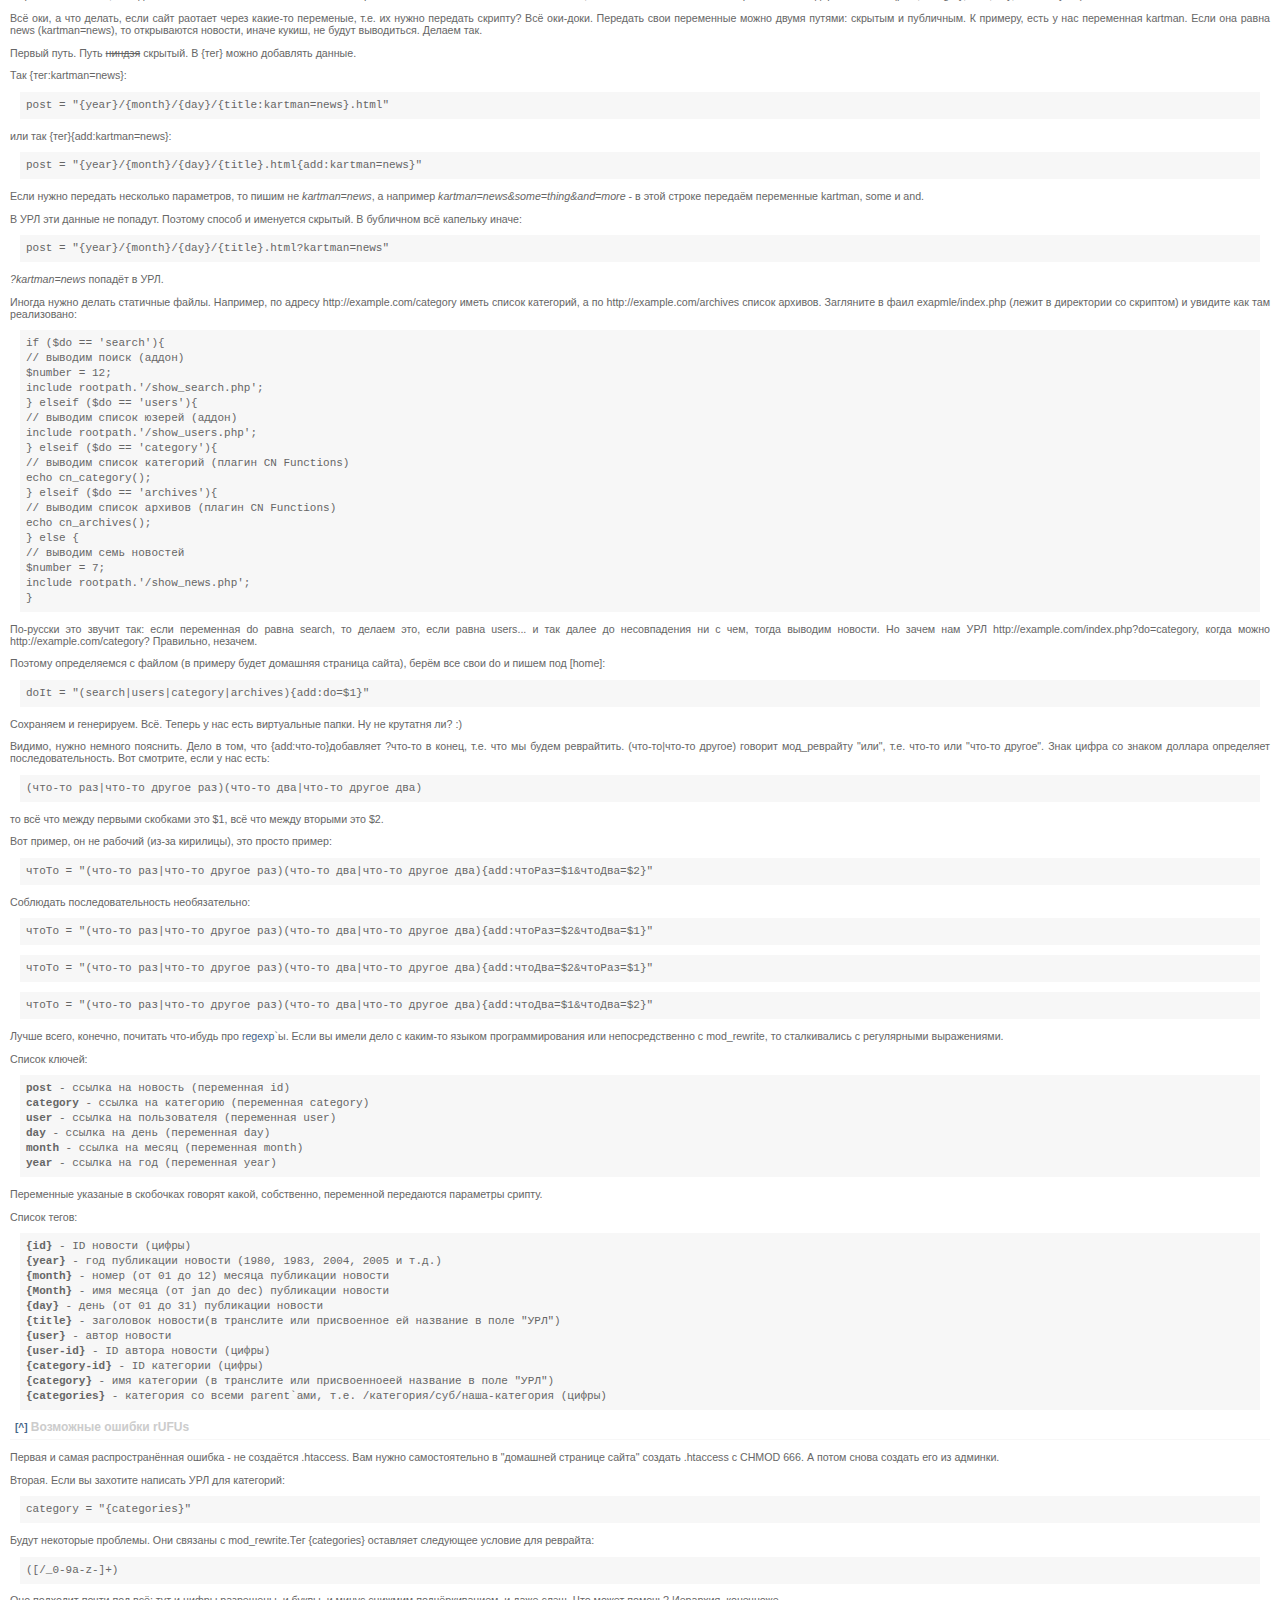
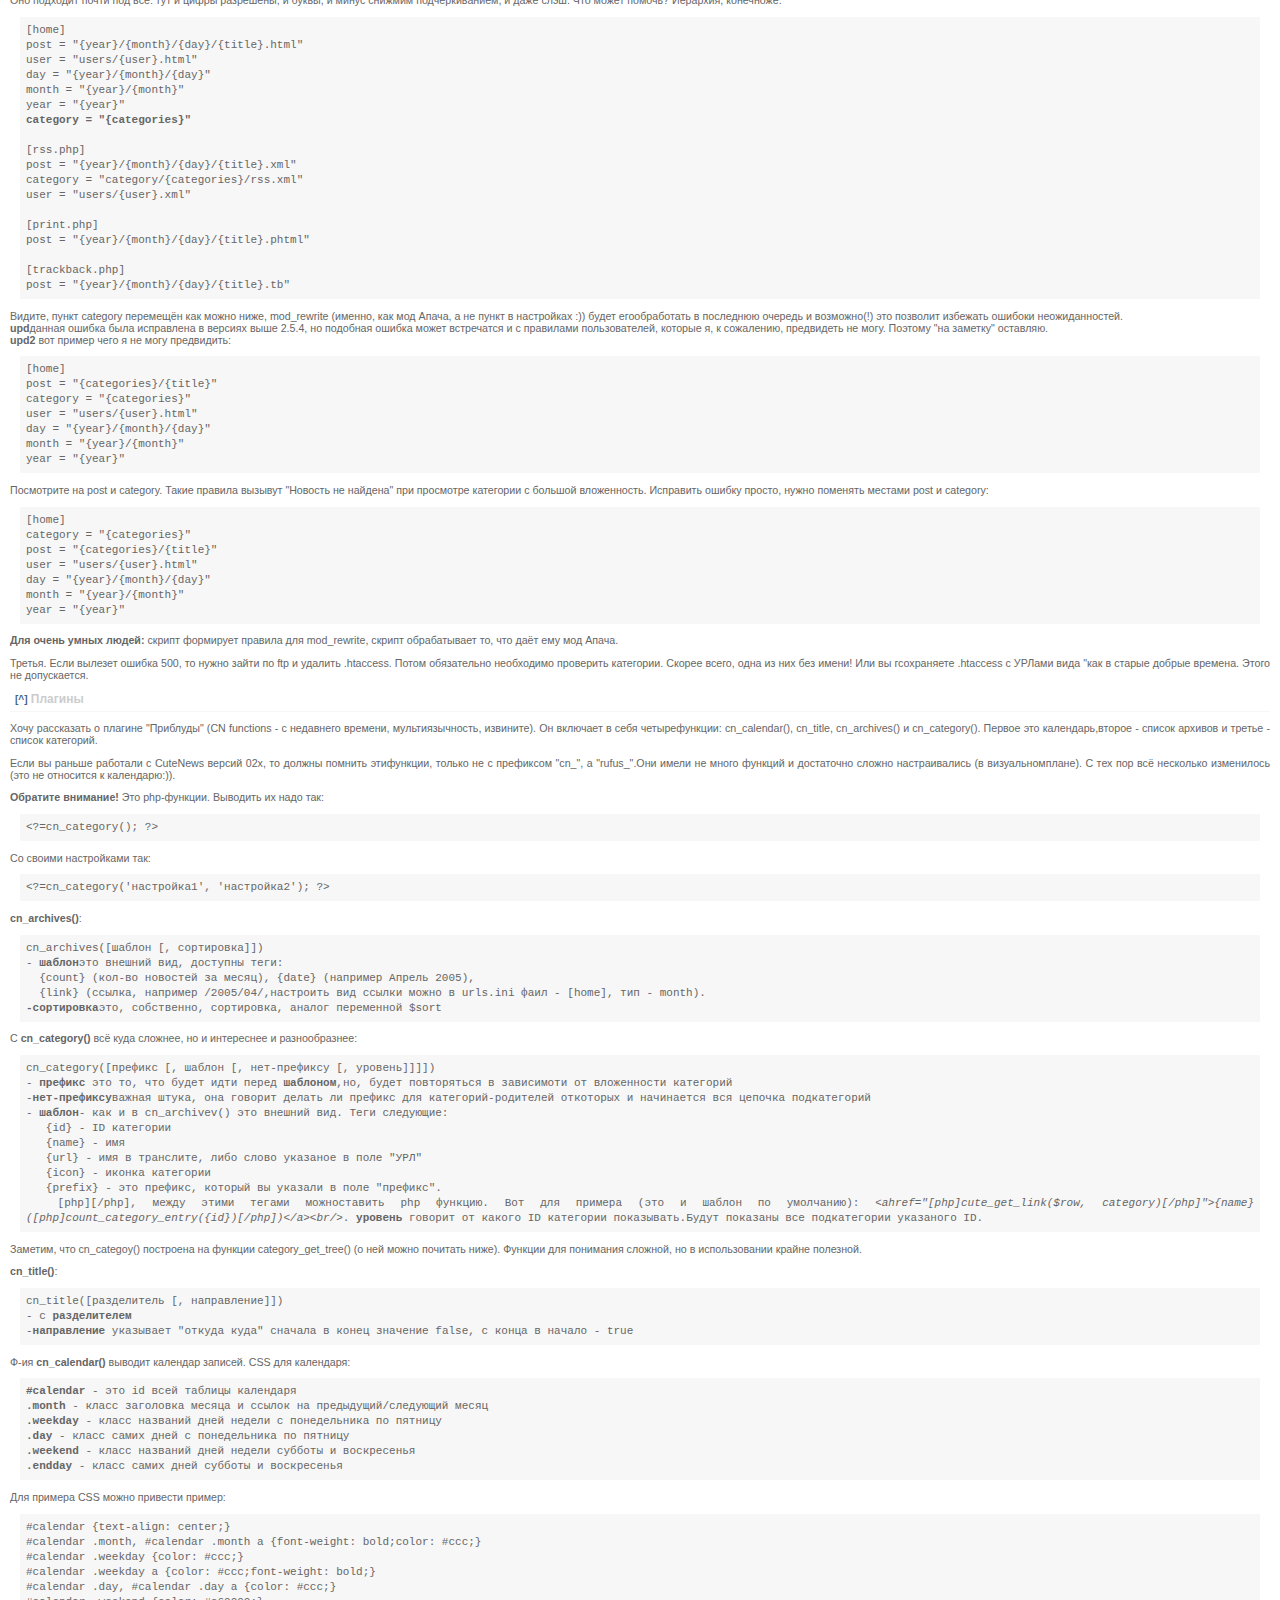
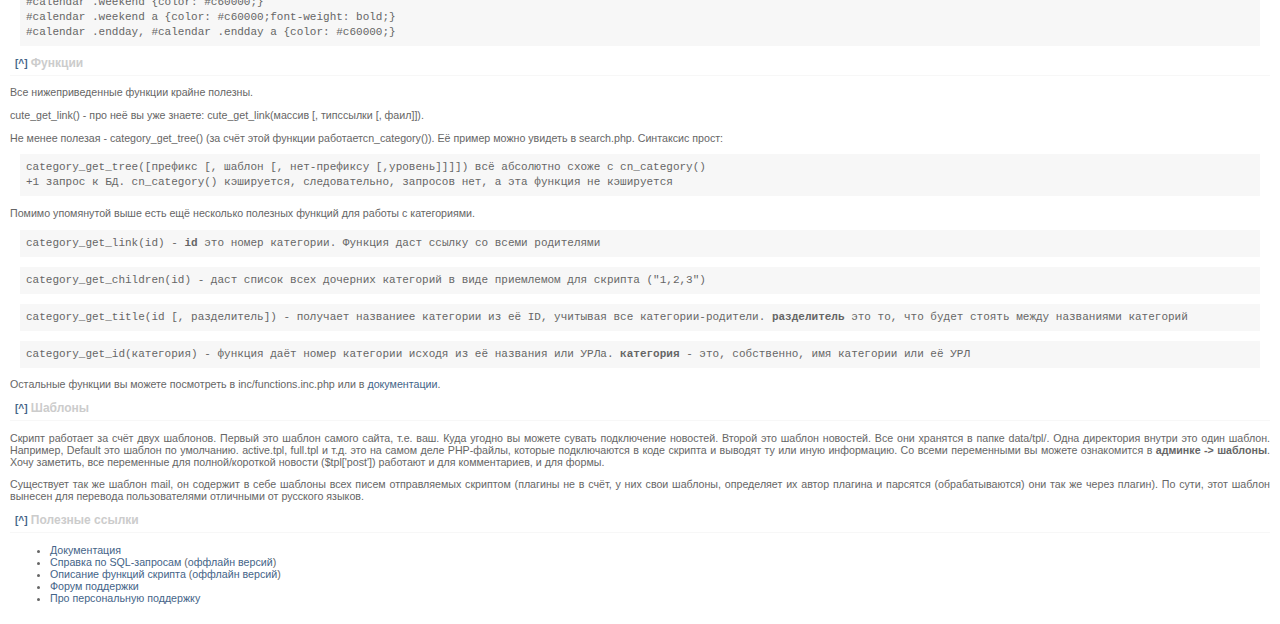
<file: docs/readme.html>
<!DOCTYPE HTML PUBLIC "-//W3C//DTD HTML 4.0 Transitional//EN">
<html>
<head>
<title>Strawberry // Readme</title>
<meta http-equiv="Content-Type" content="text/html; charset=windows-1251">
<link href="_tpl/style.css" rel="stylesheet" type="text/css" media="screen">
</head>

<body>

<h1>����������</h1>
<ul>
<li><a href="#���������� � �������">���������� � �������</a></li>
<li><a href="#��������� ����������">��������� ����������</a></li>
<li><a href="#���������  Strawberry">���������  Strawberry</a></li>
<li><a href="#������� � CuteNews.RU 02x, CuteNews � AJ-Fork">������� � CuteNews.RU 02x, CuteNews � AJ-Fork</a></li>
<li><a href="#���������� �������">���������� �������</a></li>
<li><a href="#�������� � txtSQL (�������� ������) �� MySQL">�������� � txtSQL (�������� ������) �� MySQL</a></li>
<li><a href="#�����">�����</a></li>
<li><a href="#���������� ������">���������� ������</a></li>
<li><a href="#����������">����������</a></li>
<li><a href="#����������� ��������">����������� ��������</a></li>
<li><a href="#�������">�������</a></li>
<li><a href="#����������� �������">����������� �������</a></li>
<li><a href="#rUFUs / ���������� ������">rUFUs / ���������� ������</a></li>
<li><a href="#��������� ������ rUFUs">��������� ������ rUFUs</a></li>
<li><a href="#�������">�������</a></li>
<li><a href="#�������">�������</a></li>
<li><a href="#�������">�������</a></li>
<li><a href="#�������� ������">�������� ������</a></li>
</ul>
<h1><a name="���������� � �������"></a><small><a href="#top">[^]</a></small>&nbsp;���������� � �������</h1>
<p>Strawberry - ��� ������ � ��������� � ��������� ������� ���������� ��������,����������� �� ������������ ���������� <a href="http://cutephp.com">CutePHPTeam</a> � ��� ����� <a href="http://ajfork.berlios.de">AJ-Fork</a>, ������������ � �������� ���� ������ ��������� ����� ��� ���� MySQL. ������������������� ��� ������ ������� ����������, � ����������� �������������!�� ������ ������������ Strawberry ��� ������� ��������� �����, ��� ������-�������(����) ��� ��� ��������� ������� ���������� ���������.</p>
<p>��������� ���������� �� ������������� ������� ����� �������� �� <a href="http://strawberry.goodgirl.ru">���������������� </a>Strawberry<br>
 ����� ���, ��� ������������� ������, �������� ������������ � <a href="license.txt">�����������������������</a>.<br>
 ��� ������� �� ������������� ������� ��������� �� <a href="http://strawberry.goodgirl.ru/forum">������</a>��� ������������� Strawberry</p>
<p>�� ������ ���������� ������ Strawberry:
<ul>
 <li>������� �� ��� (����� � � ���������, ������� � ����� ������ ����� ����� �� ����� ������);</li>
 <li>��������� ���������� ����������� <a href="http://webmoney.ru">WebMoney</a>: <br>
  $ - Z584423619010,<br>
  � - E489862997841,<br>
  R - R435030808543;</li>
 <li><a href="http://smskopilka.ru/?info&id=2927">����� ������ sms.�������</a></li>
 <li>�����-������ ���� ��������</li>
</ul>
</p>
<h1><a name="��������� ����������"></a><small><a href="#top">[^]</a></small>&nbsp;��������� ����������</h1>
<ul>
 <li> ����������� ����������:</li>
 <ul>
  <li> ��� ���������� ������ ���������� ������� <a href="http://php.net">PHP</a> ������4.1.0 � ����.</li>
 </ul>
 <li> �������������� ���������� (��������������):</li>
 <ul>
  <li> ��� �������� ���������� ����� �������� ���������� ������� ���������� <a href="http://www.boutell.com/gd/">GD2</a>.</li>
  <li> ��� ������������ ��� (mod_rewrite = &quot;yes&quot;) ���������� ������� ������ mod_rewrite (������ ��� <a href="http://apache.org">Apache</a>).</li>
  <li> ��� ������ Strawberry � MySQL �����, ��������, <a href="http://mysql.com">MySQL</a> :).</li>
 </ul>
</ul>
<p>Take it, use it, love it! (��� ������ ����)</p>
<h1><a name="���������  Strawberry"></a><small><a href="#top">[^]</a></small>&nbsp;���������  Strawberry</h1>
<p><strong>��������!</strong> <em>path/to</em> ��� ���� �� ���������� �Strawberry.</p>
<p>��������� Strawberry ���������, ������� ���� ��������� ��������� ����������:</p>
<ol>
 <li>�������� ��������� ������ �������</li>
 <li>���������� ����� �� ��������� �����</li>
 <li>��������� ��� ����� �� ���������� �������� �� ������� </li>
 <li>��� ������ FTP-������� ��������� ����������� ����� �� ������ ������</li>
 <ul>
  <li>CHMOD 777 ��� ����� cache/</li>
  <li>CHMOD 777 ��� ����� backup/</li>
  <li>CHMOD 755 ��� ����� data/ � CHMOD 777 ��� <em>����</em> �������� ���������� data/ � <em>����</em> ������ ������ ���</li>
  <li>CHMOD 755 ��� ����� data/tpl/ � <em>����</em> �������� � CHMOD 644 ��� ������ ������ ���</li>
  <li>CHMOD 644 ��� ����� index.php</li>
 </ul>
 <li>�������� http://example.com/path/to/index.php � ����� �������� ��������� �����������</li>
</ol>
<p>��� ��������� ����� ���������� ��������. ���� ���������� ���������� (�������� ���, �������� �� ���������� �� ����� :)) ���, �������, �����.��� ������ ��� � ������ ������� ����� Safe Mode ����������.<br>
 ��� ����� ������� ������� ����� <strong>base</strong> � ���������� data/db/� ��������� �� base CHMOD 777. ������ ����� ����������� ����������������������.</p>
<h1><a name="������� � CuteNews.RU 02x, CuteNews � AJ-Fork"></a><small><a href="#top">[^]</a></small>&nbsp;������� � CuteNews.RU 02x, CuteNews � AJ-Fork</h1>
<p>������� ��� ������ CuteNews.RU 024, 025, 026, 027, 028, 029, ������������� CuteNews � AJ-Fork. ���� AJ-Fork ������ 168, �� ��� ������� ����� ��������� tools/anticonvert.php (������ � ����������� AJ-Fork) � ������ ����� ������������ ��� �������.</p>
<ol>
 <li>��������������� ������</li>
 <li>������� � ����� path/to/convert/02x ���� ������ ����� data</li>
 <li>�� ��� ����� *.tmp ���������� CHMOD 777</li>
 <li>�������� � �������� http://example.com/path/to/convert/</li>
 <li>��������� &quot;02x series to 03x series&quot;</li>
 <li>��������� ���� ���������� �� ������ ���� (��������� ������ ����� ����������, ���� �� ���������� �������) </li>
 <li>����� ���������� ������� � ����� data/tpl, ����� � ���������� � ���������� ���� ����������� �� ����� �����
</ol>
<p>��� ������ CuteNews.RU ���� 030 ��� ������ Strawberry ������ ������ �� ���, ���� �����������. �� ������ ������ ����� � �������.</p>
<h1><a name="���������� �������"></a><small><a href="#top">[^]</a></small>&nbsp;���������� �������</h1>
<ol>
 <li>�������� ����� ���� � ����� data/</li>
 <li>���������� ����������� �� ��������� �������</li>
 <li>������� �� ���������� �������� ����� data/</li>
 <li>������� �� �� ���������� �������� �� ������</li>
 <li>������� � �������</li>
</ol>
<p>��� ��������, ������ ����� inc � plugins, ���������� � ���������� skins. �� ��������� � ��� ��� ����� � ������� ���������� �������, ����� � ��� (head.php, show_news.php, xmlrpc.php � �.�.) �������� ���������, ���� �� �� ������ �������� �� �������, �.�. ������� �� &quot;��������&quot; ����� ������, �� ���������������. � ��������� ������ ����� ���������� ��������. </p>
<p>����� �� �������� ������� ���� ������������ ���������� �������, ������� <a href="#backup">�����</a>. ����� ������ ��� ������� ������ ������� ����� � ������� ���, ���� ��������� �� e-mail. � ������� ������, ���������� ������ ����� �� �������. ����� ������� �� �������� ���� ����� � ������ � ������ �������� ������.</p>
<h1><a name="�������� � txtSQL (�������� ������) �� MySQL"></a><small><a href="#top">[^]</a></small>&nbsp;�������� � txtSQL (�������� ������) �� MySQL</h1>
<ol>
 <li>�������� ����� ���������� data/ � ���� </li>
 <li>�������� � �������� http://example.com/path/to/convert/</li>
 <li>��������� &quot;txtSQL to MySQL&quot;</li>
 <li>�������� ����������</li>
</ol>
<p>������ ���������, �������� �������� �������, ��������, ���� �� ���������� ������ "��������", �� �������� ������, �������� ��������� �� �����.</p>
<h1><a name="�����"></a><small><a href="#top">[^]</a></small>&nbsp;�����</h1>
<p>������������ ������� ������ ����� ������, ������ ��� � ������ ���� ������ ������� �� ������ �������� ������. ��� ����� ���������� ���������� backup/. ��� ����� ������� � �������� http://example.com/path/to/index.php?mod=backup � ������� ��� ��������. ����� ����� ����� ������ ��������� ����� � ����, � ����� data/. �� ������ ������ ������� �����, ������� ��� ��� ������� �� e-mail (���, �� ������� �������� �����������).</p>
<p>����� ������ ������������� ������ ������ ��� � �����, � ����� ����� ��������� �������.</p>
<h1><a name="���������� ������"></a><small><a href="#top">[^]</a></small>&nbsp;���������� ������</h1>
<p>�������� ���������� ������� ������ �� ����������: ������ ����� ������ ����� ����. �������� ������ <em>2</em> ������ <em>3</em> ���� <em>2</em> = <strong>2.3.2</strong>.���� ���� �� ������, ������ �� ����� ���� (2.3 = 2.3.<strong>0</strong>).</p>
<p>� ������, ������� �� ����� ���� �� ����� ���� ��������� �������� ������������ ������: alfa, beta.</p>
<p>������ � ������� ����� ������������ ������ ������������. �� ��� �� �� ���� ������� ��������. � ����� ������ ����� ����� �������� ��. ���� ������������ �����, �� �� ���� ����� � ����. � ����� ������ ����� ������������ � ������������ �������!<br>
 ������ � ������� ���� �����-���� �� ����������������� ���������� ������ ������ ����� ��� ������ � ���������� ������.</p>
<h1><a name="����������"></a><small><a href="#top">[^]</a></small>&nbsp;����������</h1>
<p>� ������� ������ (��� ��� ����� ������������ ��������, � ��� ���� ������������) ���������� ��������� ������ ����������, ������� ������� ������������ ������� ������� � ��������� ��� ������ ��� ���� ����������.</p>
<p class="code"><strong>$static['����������'] = ��������;</strong> // ��������� �������, ��� ������ ������� ����������� <em>��</em> �����. ���������� ������������ ��� ���������� �����������. <em>����������</em>��� ���� �� ����������������� ������ ��� ����� ������� ($) � ������. ��������$static['number'] = 4;</p>
<p class="code"> $<strong>template = '������';</strong> // ��������� ��������������������� ������. �������� $template = 'Headlines'. ���� �� ������������������ ������ Default, �� ���������� ��� ���������� �� �����. ��������������� �� ���������.</p>
<p class="code"> <strong>$category = 'ID ���������;'</strong> // ���� ������������ ����������� ������� ����� ��������� ������ ����������. ����� ������������������ ���������: $category = '1,4,7' ��� ������ ���������� ������������ ������ �� ��������� � ID 1, 4 � 7. ID ��������� ����� ����������� ������� -&gt; ���������.</p>
<p class="code"> <strong>$number = ���-��;</strong> // ���� �� ����������������� ������ ���������� �������� �� ���. � �������, $number = 7.</p>
<p class="code"> <strong>$year</strong>, <strong>$month</strong>, <strong>$day</strong>,<strong>$user</strong> (��� <strong>$author</strong>) ������ �� ���������� $category,������ ������� ����� ���� ���� �������. �� ���� ����� �������� ������������������������ ($user/$author), �� ����������� ��� ($year), ����� ($month),���� ($day). �������, �� ����� ������������ &quot;�����&quot;: ��������������� ������������ ������������ �� ������ ��������� (���������), ����������, ������ � ���.</p>
<p class="code"> <strong>$skip = ���-��;</strong> // ��� ���������� �������������������� ������, ���� ������������� ���������� $number. ���������� ���������� $skip ��������� ����������������� ��������� ����� ����������, ������� � ����������� � ���������� $skip.</p>
<p class="code"><strong>$post</strong> // �������� <em>������</em> ���� �����-�� ������� �������. ��� ������ ���������� � ���� ��� ���������� �� �������� ������� ($post['title'], ��������, ��������� �������).</p>
<p class="code"> <strong>$sort = array('����', '�������');</strong> // ���������������� �� &quot;����&quot; �� &quot;�������&quot;.</p>
<p class="code"><strong>$link = '����';</strong> // ���������� ������� (���������, ���������, etc.) ����������� � �����. ���� $link �� ������, �� ��������������� home (�������� �������� �����). �������� �������� �� ��, ��� ��� �� ��� ����� ����, � &quot;����&quot; ����������� � urls.ini. ��������� �� ���� ������� � <a href="#rufus">rUFUs / ���������� ������</a></p>
<p>���������� ��� �� ��������� ��� ����������� ��������.</p>
<p class="code"><strong>$users </strong>-<strong> </strong> �������� � ���� ��� ���������� � ���� �������������. $users[username]['icq'], ��� username ��� ����� ������������, ���� ICQ ��� ������������.</p>
<p class="code"><strong>$categories</strong> - �������� ��� ���������� � ����������. $categories[id]['parent'], ��� id ��� ID ���������, ������ &quot;��������&quot; ���������.</p>
<p class="code"><strong>$member</strong> - �������� ��� ���������� � ���������������� ������������. $member['icq'] ������ ICQ ��� ������������.</p>
<p> ��������� �������� � ���������� $sort � $post:<br>
 <strong>date</strong> - ���� �������<br>
 <strong>author</strong> (<em>��</em> user) - ������������ (��� �����)<br>
 <strong>title</strong> - ���������<br>
 <strong>short</strong> - ���-�� ������ � �������� �������<br>
 <strong>full</strong> - ���-�� ������ � ������ �������<br>
 <strong>category</strong> - ��������� (� ���� ��������� ���� ��� id1,id2� �.�.)<br>
 <strong>url</strong> - ��������� � ��������� ��� ����� ��������� � ����&quot;���&quot; ��� ����������/�������������� �������<br>
 <strong> id</strong> - ����������������� ����� �������<br>
 <strong>views</strong> - ������� ����������<br>
 <strong>comments</strong> ������� ������������</p>
<p>�������� ���������� � $sort ����� ��� (�� ���� �����! :)):<br>
 <strong>ASC</strong> - (ASCENDING) ��������� �� �����������<br>
 <strong>DESC</strong> - (DESCENDING) ��������� �� ��������.</p>
<p>�������� $sort = array('comments', 'DESC') - ����� ����������� ������������ ������� &quot;����� ������&quot;.</p>
<p>�������� ��������. �� ������������ ����� ���� ��������� ���������, ������ ��� Keywords, ��������.</p>
<h1><a name="����������� ��������"></a><small><a href="#top">[^]</a></small>&nbsp;����������� ��������</h1>
<p>��� ����� ������� �������. ����� ���� ������ �����, � ������� ����� ������������������� ��������:</p>
<p class="code">include 'path/to/head.php';</p>
<p><strong>�������� ��������.</strong> <em>path/to/</em> ��� ���� � ����������,��� ���������� ������.</p>
<p>&quot;����&quot; ����� ��� �����-����� ����. ���� ���� DOCTYPE, �� �� ����:</p>
<p class="code">&lt;? include 'path/to/head.php';?&gt;<br>
 &lt;!DOCTYPE HTML PUBLIC &quot;-//W3C//DTD HTML 4.0 Transitional//EN&quot;&gt;</p>
<p>������ �� ������ ��� ����� &quot;����&quot;. ��? ;)</p>
<p>� ���, ��� �� ������ ������ ���� �������:</p>
<p class="code">include rootpath.'/show_news.php';</p>
<p>��� ��������� ���� ���������� ����� ������ <em>��</em> ����������� (include)show_news.php:</p>
<p class="code">$number = 7;<br>
 include rootpath.'/show_news.php';</p>
<p>����� ���������� ����� ���������� show_news.php, ������ �� �������� ���������������������� $static ��� �����������, ������� �� ������ ���������� ������ �������.</p>
<p>�� ������ ������ ���������� $cutepath ������������ ��������� rootpath:</p>
<p class="code">include rootpath.'/show_news.php';</p>
<h1><a name="�������"></a><small><a href="#top">[^]</a></small>&nbsp;�������</h1>
<p>�������, ����� ������ ������ ��� http://���-����.��/example/, ��� ��� �� &quot;������&quot;:).</p>
<p>������� �����������. ������� ��������� ��� �������, �� ���� ���������,� ����������� �� ��������� (���������� �� ����, �� �������� (DESC), �.�. �����������):</p>
<p class="code"> include rootpath.'/show_news.php';</p>
<p>������ ��� ����� ������� 5 �������� �� ��������� &quot;����&quot; (��� ID, �����������, 1) � ����� (ID ���� 4) � �������� Headlines:</p>
<p class="code">$number = 5;<br>
 $category = '1,4';<br>
 $template = 'Headlines';<br>
 include rootpath.'/show_news.php';</p>
<p>�������. ������ ������ ���������: ���� ���-�� ������ ������ �������,���� ����� (����� � ������ - ��� �������) ������� ��������� (7) �������� �� ��� �� ���������, ��� � ��������.������ ����� Headlines:</p>
<p class="code">$number = 5;<br>
 include rootpath.'/show_news.php'; <br>
 <br>
 if ($post['category']){ // �����, ������� �� �����-�� ������� � � ����������� ��� ������<br>
 &nbsp;&nbsp;&nbsp;$static['skip'] = 0;<br>
 &nbsp;&nbsp;&nbsp;$static['template'] = 'Headlines';<br>
 &nbsp;&nbsp;&nbsp;$static['number'] = 7;<br>
 &nbsp;&nbsp;&nbsp;$static['category'] = $post['category'];<br>
 &nbsp;&nbsp;&nbsp;include rootpath.'/show_news.php'; <br>
 }</p>
<p>���� �� ����� �������� �� ��� �� ���������, � ������ 7 ����������, �� ������ ��� ������� ���:</p>
<p class="code"> $static['skip'] = 0;<br>
 $static['template'] = 'Headlines';<br>
 $static['number'] = 7;<br>
 include rootpath.'/show_news.php'; </p>
<h1><a name="����������� �������"></a><small><a href="#top">[^]</a></small>&nbsp;����������� �������</h1>
<p>������� � ��������� ������� ������ ��� ���������� � ���� � ������� ��������, ���� ���� ������� ��������� ������� PGT (����� ��������� �������)(� ������� ��� � ������������). ��� ��������� ������ ������� � �������� �������� �� ������ ����� ������������ �����������. �� ��������� ��� ���������, �������� ����� � ���������� ������� -&gt; �������� &quot;�������&quot; -&gt; ���� &quot;���&quot;.</p>
<h1><a name="rUFUs / ���������� ������"></a><small><a href="#top">[^]</a></small>&nbsp;rUFUs / ���������� ������</h1>
<p>� ������� rUFUs �� ������ ����������� ���� ������� ������ �� ������ ������������.</p>
<p><strong>�������� ��������!</strong> ��� ������� ���� ������������ �������� �������� ����� <em>http://example.com/index.php</em>, � "������ ���� � ����������, ��� ����������� Strawberry" ��� http://example.com/path/to</p>
<p>� ������������ �� ��������� ���� ���� ���������:<br>
 ��� �������� http://example.com/index.php?id=ID<br>
 ��� ��������� http://example.com/index.php?category=ID<br>
 � ��� �����.</p>
<p>�� �� ����� ���� ������� ��� ������, ���, ���������� (�� ������� ���� <a href="http://ya.ru">����������</a> <a href="http://google.com">����������</a> :)) &quot;������&quot; ����� ���������� &quot;���&quot;, �������� ����� ���� � ������������� ��������� �� ������ ����� ��������. ���� ��������, ��� ����� ��������� � � ��� ���������������.</p>
<p>� �������, ���� � ��� ��������� ��������� �������: &quot;���� ����� ������. ���������&quot;. ��� http://example.com/index.php?id=128 �� ���� ������ �� �������. � ��� http://example.com/bio/remark (bio ��� ���������) ��� http://example.com/remark.html - ��. �����������, ��� �������� ����. ������������ ������� ������ ����� ������ ����� � ���� ��� ���������, ������� ������� ����� ����� ��� ��� ��� � �����. ��� ���������� <a href="http://spectator.ru/technology/php/user_friendly_urls">���</a> (��������-�������� ����).</p>
<p>������� ��������� ����� �� ��������, ��� �����, ���� �� �������� �����-������ ini-�����, � ��� � ���������� � ���� ����������� �������� ���������� �����. � �������� ��� ����� ����� � ���������� ��������� ��� � ���� � ������. ����� �� ���������� �� �������, ������� ���������������� ������ � ��� ������ ���������� � http://example.com/path/to/example. ��� �� ������� ������� ����� ����� data/urls.ini �� ������ ������. ���� � �������� ������� ������ 500, �� ������ ������� ���� .htaccess �� http://example.com/path/to/example (��, �� ����������� � �������� ���������� �����).</p>
<p>����, ��� ������ ������� ��������� ���������.</p>
<p class="code">[home]<br>
 post = "?id={id}"<br>
 category = "?category={category-id}"<br>
 user = "?do=users&user={user}"<br>
 day = "?year={year}&month={month}&day={day}"<br>
 month = "?year={year}&month={month}"<br>
 year = "?year={year}"<br>
 <br>
 [rss.php]<br>
 post = "?id={id}"<br>
 category = "?category={category-id}"<br>
 user = "?user={user}"<br>
 <br>
 [print.php]<br>
 post = "?id={id}"<br>
 <br>
 [trackback.php]<br>
 post = "?id={id}"</p>
<p>post, category, user, day, month � year ��� ����������� ����� �� �������� ����� ���������� ���� ����. �������� {�����} �������� �� ���������� :). � �����, � ����, ����� ����� �� �������. ���� ���� post �� ������ ��� �����.</p>
<p><em>?id={id}</em> � ����� ���� <em>http://example.com/index.php?id=128</em> (128 ��� ������, ������� ��).</p>
<p>�������� ��������� � ���������� ������� ��� ����� ����� ������� ��� ���������. [home] ��� &quot;�������� ���������� �����&quot;, ������ ��� � ��� <em>http://example.com/index.php</em> (��� ���, � �����), � [rss.php] ��� <em>http://example.com/path/to/rss.php</em>, [print.php] - <em>http://example.com/path/to/print.php</em>, [trackback.php] - <em>http://example.com/path/to/trackback.php</em>.</p>
<p>���� ����� ����� ��������� ��� �� ����� ����� (����� � ���������� ������� ���� rss.php) ��� �����-�� ��� ���� � ���������� �������, � � ���������� �����, �� ����� ������ ���:</p>
<p class="code">[home/file.php]</p>
<p>��� ����� ������� ������� ������ �� http://example.com/<em>file.php</em>.</p>
<p>�����:</p>
<p class="code">[home/folder]</p>
<p> �� http://example.com/<em>folder</em>.</p>
<p>� �����:</p>
<p class="code">[home/folder/file.php]</p>
<p> �� http://example.com/<em>folder/file.php</em>.</p>
<p>�������� ��������������� ���� ����� ����� <em>$tpl['post']['link']['����']</em>, �������� $tpl['post']['link']['post'] � ����� ������ ������ ����� ������������� �� ���� ���������� $link (��. <a href="#variables">����������</a>), ���� ����� $tpl['post']['����/����'], ��������, <em>$tpl['post']['home/post']</em> ��� ������������� �����, ���������� $link �� ������ ������ ��������. �������, ��� �������� ������ � ��������, � ���� � ���� ���������� $tpl. � ������ ������ ����� ����� �������� ������� cute_get_link(). �������� ��� �����:</p>
<p class="code">cute_get_link(������, ����, ����)</p>
<p>� �������, ������ ������� �� ������� news � ������� ���������, ������� ��� � ������ ���������� ����� home/file.php � ���� post:</p>
<p class="code">foreach ($sql-&gt;select(array('table' =&gt; 'news'))) as $row){<br>
 echo '&lt;a href=&quot;'.cute_get_link($row, 'post', 'home/file.php').'&quot;&gt;'.$row['title'].'&lt;/a&gt;&lt;br /&gt;'; <br>
 }</p>
<p>��� ������� ����� ��������� ��������, ���� ��� ������ ������������ mod_rewrite. �������� � ���� � ���� ��� �����, �� ������� � ��������� ������� � � ������ &quot;mod_rewrite&quot; ��������� &quot;��&quot;. </p>
<p>����. ������� ��������� ������� ��� ��� ������, ����� ������� ��� <em>���/�����/����/���������.html</em> � �������� ����� �������� �������� �����). ������� ��� ������. ������� ������� ����� � &quot;���������� ������&quot;. � ���� .htaccess ������� � [home] ��������:</p>
<p class="code">post = "?id={id}"</p>
<p>�� ��� ���: </p>
<p class="code">post = &quot;{year}/{month}/{day}/{title}.html&quot;</p>
<p>������ ������ &quot;��������� urls.ini&quot;, � ����� &quot;������� .htaccess&quot;. ��. ������ ������� ���� � ������� �� ���. ���� ������� ������ 404, �� ��������� ����� � �������� �������� ����� �� FTP � ���������, ���� �� .htaccess. ���� ��� - �� ����. �������� ��� � ��������� ����� 666 ��� 777. ������ ����� ������������ .htaccess. ���� � ������ 404, �� �������� ������� ��� ��� ��� mod_rewrite. ����� ������ ������?</p>
<p>������ ��������� ���������� ��� �����. � �������, ����� ��� RSS ��� �� ������ <em>http://example.com/rss.xml</em>, � �� http://example.com/path/to/rss.php. �� ���� ������ ������� ���������� �������, ������������� � �.�., �� � ������ ������� ������� ����� ����������� ���.</p>
<p>��� [rss.php] �����:</p>
<p class="code">post = &quot;{year}/{month}/{day}/{title}.html&quot;</p>
<p>��������� urls.ini, ���������� .htaccess � ������� �� http://example.com/rss.xml. ����� ��������, �������� � ��� �� ��� ��������?</p>
<p>�������� ��������, �� ������� ����� ���� � ������ feed. ��� ��� �����������. �� ������ �������� ��� ������, ������� ����� ���� ��� �� ���������� ����������� ����� (post, category, user, day, month � year).</p>
<p>�� ���, � ��� ������, ���� ���� ������� ����� �����-�� ���������, �.�. �� ����� �������� �������? �� ���-����. �������� ���� ���������� ����� ����� ������: ������� � ���������. � �������, ���� � ��� ���������� kartman. ���� ��� ����� news (kartman=news), �� ����������� �������, ����� �����, �� ����� ����������. ������ ���.</p>
<p>������ ����. ���� <s>������</s> �������. � {���} ����� ��������� ������.</p>
<p>��� {���:kartman=news}:</p>
<p class="code">post = &quot;{year}/{month}/{day}/{title:kartman=news}.html&quot;</p>
<p> ��� ��� {���}{add:kartman=news}:</p>
<p class="code">post = &quot;{year}/{month}/{day}/{title}.html{add:kartman=news}&quot;</p>
<p>���� ����� �������� ��������� ����������, �� ����� �� <em>kartman=news</em>, � �������� <em>kartman=news&amp;some=thing&amp;and=more</em> - � ���� ������ ������� ���������� kartman, some � and.</p>
<p>� ��� ��� ������ �� �������. ������� ������ � ��������� �������. � ��������� �� �������� �����:</p>
<p class="code">post = &quot;{year}/{month}/{day}/{title}.html?kartman=news&quot;</p>
<p><em>?kartman=news</em> ������ � ���.</p>
<p>������ ����� ������ ��������� �����. ��������, �� ������ http://example.com/category ����� ������ ���������, � �� http://example.com/archives ������ �������. ��������� � ���� exapmle/index.php (����� � ���������� �� ��������) � ������� ��� ��� �����������:</p>
<p class="code">if ($do == 'search'){<br>
 // ������� ����� (�����)<br>
 $number = 12;<br>
 include rootpath.'/show_search.php';<br>
 } elseif ($do == 'users'){<br>
 // ������� ������ ������ (�����)<br>
 include rootpath.'/show_users.php';<br>
 } elseif ($do == 'category'){<br>
 // ������� ������ ��������� (������ CN Functions)<br>
 echo cn_category();<br>
 } elseif ($do == 'archives'){<br>
 // ������� ������ ������� (������ CN Functions)<br>
 echo cn_archives();<br>
 } else {<br>
 // ������� ���� ��������<br>
 $number = 7;<br>
 include rootpath.'/show_news.php';<br>
 }</p>
<p>��-������ ��� ������ ���: ���� ���������� do ����� search, �� ������ ���, ���� ����� users... � ��� ����� �� ������������ �� � ���, ����� ������� �������. �� ����� ��� ��� http://example.com/index.php?do=category, ����� ����� http://example.com/category? ���������, �������.</p>
<p>������� ������������ � ������ (� ������� ����� �������� �������� �����), ���� ��� ���� do � ����� ��� [home]:</p>
<p class="code">doIt = &quot;(search|users|category|archives){add:do=$1}&quot;</p>
<p>��������� � ����������. ��. ������ � ��� ���� ����������� �����. �� �� �������� ��? :)</p>
<p>������, ����� ������� ��������. ���� � ���, ��� {add:���-��}��������� ?���-�� � �����, �.�. ��� �� ����� ����������. (���-��|���-�� ������) ������� ���_�������� &quot;���&quot;, �.�. ���-�� ��� &quot;���-�� ������&quot;. ���� ����� �� ������ ������� ���������� ������������������. ��� ��������, ���� � ��� ����:</p>
<p class="code">(���-�� ���|���-�� ������ ���)(���-�� ���|���-�� ������ ���)</p>
<p>�� �� ��� ����� ������� �������� ��� $1, �� ��� ����� ������� ��� $2.</p>
<p>��� ������, �� �� ������� (��-�� ��������), ��� ������ ������: </p>
<p class="code">����� = &quot;(���-�� ���|���-�� ������ ���)(���-�� ���|���-�� ������ ���){add:������=$1&amp;������=$2}&quot;</p>
<p>��������� ������������������ �������������:</p>
<p class="code">����� = &quot;(���-�� ���|���-�� ������ ���)(���-�� ���|���-�� ������ ���){add:������=$2&amp;������=$1}&quot;</p>
<p class="code">����� = &quot;(���-�� ���|���-�� ������ ���)(���-�� ���|���-�� ������ ���){add:������=$2&amp;������=$1}&quot;</p>
<p class="code">����� = &quot;(���-�� ���|���-�� ������ ���)(���-�� ���|���-�� ������ ���){add:������=$1&amp;������=$2}&quot;</p>
<p>����� �����, �������, �������� ���-����� ��� <a href="http://www.google.com.tr/search?q=regexp&hl=ru&lr=lang_ru&sa=X&oi=lrtip9">regexp</a>`�. ���� �� ����� ���� � �����-�� ������ ���������������� ��� ��������������� � mod_rewrite, �� ������������ � ����������� �����������.</p>
<p>������ ������:</p>
<p class="code"><strong>post</strong> - ������ �� ������� (���������� id) <br>
 <strong>category</strong> - ������ �� ��������� (���������� category)<br />
 <strong>user</strong> - ������ �� ������������ (���������� user) <br />
 <strong>day</strong> - ������ �� ���� (���������� day) <br />
 <strong>month</strong> - ������ �� ����� (���������� month) <br />
 <strong>year</strong> - ������ �� ��� (���������� year)</p>
<p>���������� �������� � ��������� ������� �����, ����������, ���������� ���������� ��������� ������.</p>
<p>������ �����:</p>
<p class="code"><strong>{id}</strong> - ID ������� (�����)<br />
 <strong>{year}</strong> - ��� ���������� ������� (1980, 1983, 2004, 2005 � �.�.)<br />
 <strong>{month}</strong> - ����� (�� 01 �� 12) ������ ���������� �������<br />
 <strong>{Month}</strong> - ��� ������ (�� jan �� dec) ���������� �������<br />
 <strong>{day}</strong> - ���� (�� 01 �� 31) ���������� �������<br />
 <strong>{title}</strong> - ��������� �������(� ��������� ��� ����������� �� �������� � ���� &quot;���&quot;)<br />
 <strong>{user}</strong> - ����� �������<br />
 <strong>{user-id}</strong> - ID ������ ������� (�����)<br />
 <strong>{category-id}</strong> - ID ��������� (�����)<br />
 <strong>{category}</strong> - ��� ��������� (� ��������� ��� ������������� �������� � ���� &quot;���&quot;)<br />
 <strong>{categories}</strong> - ��������� �� ����� parent`���, �.�. /���������/���/����-��������� (�����)</p>
<h1><a name="��������� ������ rUFUs"></a><small><a href="#top">[^]</a></small>&nbsp;��������� ������ rUFUs</h1>
<p>������ � ����� ���������������� ������ - �� �������� .htaccess. ��� ����� �������������� � &quot;�������� �������� �����&quot; ������� .htaccess � CHMOD 666. � ����� ����� ������� ��� �� �������.</p>
<p>������. ���� �� �������� �������� ��� ��� ���������:</p>
<p class="code">category = &quot;{categories}&quot;</p>
<p>����� ��������� ��������. ��� ������� � mod_rewrite.��� {categories} ��������� ��������� ������� ��� ��������:</p>
<p class="code">([/_0-9a-z-]+)</p>
<p>��� �������� ����� ��� ��: ��� � ����� ���������, � �����, � ����� ������� ��������������, � ���� ����. ��� ����� ������? ��������, ���������.</p>
<p class="code">[home]<br />
 post = &quot;{year}/{month}/{day}/{title}.html&quot;<br />
 user = &quot;users/{user}.html&quot;<br />
 day = &quot;{year}/{month}/{day}&quot;<br />
 month = &quot;{year}/{month}&quot;<br />
 year = &quot;{year}&quot;<br>
 <strong>category = &quot;{categories}&quot;</strong><br />
 <br>
 [rss.php]<br />
 post = &quot;{year}/{month}/{day}/{title}.xml&quot;<br />
 category = &quot;category/{categories}/rss.xml&quot;<br />
 user = &quot;users/{user}.xml&quot;<br />
 <br>
 [print.php]<br />
 post = &quot;{year}/{month}/{day}/{title}.phtml&quot;<br />
 <br>
 [trackback.php]<br />
 post = &quot;{year}/{month}/{day}/{title}.tb&quot;</p>
<p>������, ����� category ��������� ��� ����� ����, mod_rewrite (������, ��� ��� �����, � �� ����� � ���������� :)) ����� ������������� � ��������� ������� � ��������(!) ��� �������� �������� ������� ��������������.<br>
 <strong>upd</strong>������ ������ ���� ���������� � ������� ���� 2.5.4, �� �������� ������ ����� ���������� � � ��������� �������������, ������� �, � ���������, ���������� �� ����. ������� &quot;�� �������&quot; ��������.<br>
 <strong>upd2</strong> ��� ������ ���� � �� ���� ����������:</p>
<p class="code">[home]<br />
 post = &quot;{categories}/{title}&quot;<br />
 category = &quot;{categories}&quot;<br>
 user = &quot;users/{user}.html&quot;<br />
 day = &quot;{year}/{month}/{day}&quot;<br />
 month = &quot;{year}/{month}&quot;<br />
 year = &quot;{year}&quot;</p>
<p>���������� �� post � category. ����� ������� ������� &quot;������� �� �������&quot; ��� ��������� ��������� � ������� �����������. ��������� ������ ������, ����� �������� ������� post � category:</p>
<p class="code">[home]<br />
 category = &quot;{categories}&quot;<br>
 post = &quot;{categories}/{title}&quot;<br />
 user = &quot;users/{user}.html&quot;<br />
 day = &quot;{year}/{month}/{day}&quot;<br />
 month = &quot;{year}/{month}&quot;<br />
 year = &quot;{year}&quot;</p>
<p><strong>��� ����� ����� �����:</strong> ������ ��������� ������� ��� mod_rewrite, ������ ������������ ��, ��� ��� ��� ��� �����.</p>
<p>������. ���� ������� ������ 500, �� ����� ����� �� ftp � ������� .htaccess. ����� ����������� ���������� ��������� ���������. ������ �����, ���� �� ��� ��� �����! ��� �� ����������� .htaccess � ������ ���� &quot;��� � ������ ������ �������. ����� �� �����������.</p>
<h1><a name="�������"></a><small><a href="#top">[^]</a></small>&nbsp;�������</h1>
<p>���� ���������� � ������� &quot;��������&quot; (CN functions - � ��������� �������, ���������������, ��������). �� �������� � ���� �������������: cn_calendar(), cn_title, cn_archives() � cn_category(). ������ ��� ���������,������ - ������ ������� � ������ - ������ ���������.</p>
<p>���� �� ������ �������� � CuteNews ������ 02x, �� ������ ������� ����������, ������ �� � ��������� &quot;cn_&quot;, � &quot;rufus_&quot;.��� ����� �� ����� ������� � ���������� ������ ������������� (� ���������������). � ��� ��� �� ��������� ���������� (��� �� ��������� � ���������:)).</p>
<p><strong>�������� ��������!</strong> ��� php-�������. �������� �� ���� ���:</p>
<p class="code">&lt;?=cn_category(); ?&gt;</p>
<p>�� ������ ����������� ���:</p>
<p class="code">&lt;?=cn_category('���������1', '���������2'); ?&gt;</p>
<p><strong>cn_archives()</strong>:</p>
<p class="code">cn_archives([������ [, ����������]])<br>
 - <strong>������</strong>��� ������� ���, �������� ����:<br>
 &nbsp;&nbsp;{count} (���-�� �������� �� �����), {date} (�������� ������ 2005), <br>
 &nbsp;&nbsp;{link} (������, �������� /2005/04/,��������� ��� ������ ����� � urls.ini ���� - [home], ��� - month). <strong><br>
 -����������</strong>���, ����������, ����������, ������ ���������� $sort</p>
<p>� <strong>cn_category()</strong> �� ���� �������, �� � ���������� � �������������:</p>
<p class="code">cn_category([������� [, ������ [, ���-�������� [, �������]]]])<br>
 - <strong>�������</strong> ��� ��, ��� ����� ���� ����� <strong>��������</strong>,��, ����� ����������� � ���������� �� ����������� ���������<br>
 -<strong>���-��������</strong>������ �����, ��� ������� ������ �� ������� ��� ���������-��������� ��������� � ���������� ��� ������� ������������<br>
 - <strong>������</strong>- ��� � � cn_archivev() ��� ������� ���. ���� ���������:<br>
 &nbsp;&nbsp; {id} - ID ���������<br>
 &nbsp;&nbsp; {name} - ���<br>
 &nbsp;&nbsp; {url} - ��� � ���������, ���� ����� �������� � ���� &quot;���&quot;<br>
 &nbsp;&nbsp; {icon} - ������ ���������<br>
 &nbsp;&nbsp; {prefix} - ��� �������, ������� �� ������� � ���� &quot;�������&quot;. <br>
 &nbsp;&nbsp;[php][/php], ����� ����� ������ ������������ php �������. ��� ��� ������� (��� � ������ �� ���������): <em>&lt;ahref=&quot;[php]cute_get_link($row, category)[/php]&quot;&gt;{name} ([php]count_category_entry({id})[/php])&lt;/a&gt;&lt;br/&gt;</em>. <strong>�������</strong> ������� �� ������ ID ��������� ����������.����� �������� ��� ������������ ��������� ID.</p>
<p>�������, ��� cn_categoy() ��������� �� ������� category_get_tree() (� ��� ����� �������� ����). ������� ��� ��������� �������, �� � ������������� ������ ��������.</p>
<p><strong>cn_title()</strong>:</p>
<p class="code">cn_title([����������� [, �����������]])<br>
 - c <strong>������������</strong><br>
 -<strong>�����������</strong> ��������� &quot;������ ����&quot; ������� � ����� �������� false, � ����� � ������ - true</p>
<p>�-�� <strong>cn_calendar()</strong> ������� �������� �������. CSS ��� ���������:</p>
<p class="code"><strong>#calendar</strong> - ��� id ���� ������� ���������<br>
 <strong>.month</strong> - ����� ��������� ������ � ������ �� ����������/��������� �����<br>
 <strong>.weekday</strong> - ����� �������� ���� ������ � ������������ �� �������<br>
 <strong>.day</strong> - ����� ����� ���� � ������������ �� �������<br>
 <strong>.weekend</strong> - ����� �������� ���� ������ ������� � �����������<br>
 <strong>.endday</strong> - ����� ����� ���� ������� � �����������</p>
<p>��� ������� CSS ����� �������� ������:</p>
<p class="code">#calendar {text-align: center;}<br>
 #calendar .month, #calendar .month a {font-weight: bold;color: #ccc;}<br>
 #calendar .weekday {color: #ccc;}<br>
 #calendar .weekday a {color: #ccc;font-weight: bold;}<br>
 #calendar .day, #calendar .day a {color: #ccc;}<br>
 #calendar .weekend {color: #c60000;}<br>
 #calendar .weekend a {color: #c60000;font-weight: bold;}<br>
 #calendar .endday, #calendar .endday a {color: #c60000;}</p>
<h1><a name="�������"></a><small><a href="#top">[^]</a></small>&nbsp;�������</h1>
<p>��� ��������������� ������� ������ �������.</p>
<p>cute_get_link() - ��� �� �� ��� ������: cute_get_link(������ [, ��������� [, ����]]).</p>
<p>�� ����� ������� - category_get_tree() (�� ���� ���� ������� ��������cn_category()). Ÿ ������ ����� ������� � search.php. ��������� �����:</p>
<p class="code">category_get_tree([������� [, ������ [, ���-�������� [,�������]]]]) �� ��������� ����� � cn_category()<br>
 +1 ������ � ��. cn_category() ����������, �������������, �������� ���, � ��� ������� �� ����������</p>
<p>������ ���������� ���� ���� ��� ��������� �������� ������� ��� ������ � �����������.</p>
<p class="code">category_get_link(id) - <strong>id</strong> ��� ����� ���������. ������� ���� ������ �� ����� ����������</p>
<p class="code">category_get_children(id) - ���� ������ ���� �������� ��������� � ���� ���������� ��� ������� (&quot;1,2,3&quot;)</p>
<p class="code">category_get_title(id [, �����������]) - �������� ��������� ��������� �� � ID, �������� ��� ���������-��������. <strong>�����������</strong> ��� ��, ��� ����� ������ ����� ���������� ���������</p>
<p class="code">category_get_id(���������) - ������� ��� ����� ��������� ������ �� � �������� ��� ����. <strong>���������</strong> - ���, ����������, ��� ��������� ��� � ���</p>
<p>��������� ������� �� ������ ���������� � inc/functions.inc.php ��� � <a href="http://strawberry.goodgirl.ru/docs/functions/">������������</a>.</p>
<h1><a name="�������"></a><small><a href="#top">[^]</a></small>&nbsp;�������</h1>
<p>������ �������� �� ���� ���� ��������. ������ ��� ������ ������ �����, �.�. ���. ���� ������ �� ������ ������ ����������� ��������. ������ ��� ������ ��������. ��� ��� �������� � ����� data/tpl/. ���� ���������� ������ ��� ���� ������. ��������, Default ��� ������ �� ���������. active.tpl, full.tpl � �.�. ��� �� ����� ���� PHP-�����, ������� ������������ � ���� ������� � ������� �� ��� ���� ����������. �� ����� ����������� �� ������ ����������� � <strong>������� -&gt; �������</strong>. ���� ��������, ��� ���������� ��� ������/�������� ������� ($tpl['post']) �������� � ��� ������������, � ��� �����.</p>
<p>���������� ��� �� ������ mail, �� �������� � ���� ������� ���� ����� ������������ �������� (������� �� � ����, � ��� ���� �������, ���������� �� ����� ������� � �������� (��������������) ��� ��� �� ����� ������). �� ����, ���� ������ ������� ��� �������� �������������� ��������� �� �������� ������.</p>
<h1><a name="�������� ������"></a><small><a href="#top">[^]</a></small>&nbsp;�������� ������</h1>
<ul>
 <li><a href="http://strawberry.goodgirl.ru/docs/">������������</a></li>
 <li><a href="http://strawberry.goodgirl.ru/docs/sql/">������� �� SQL-��������</a> (<a href="http://strawberry.goodgirl.ru/docs/sql.rar">������� ������</a>)</li>
 <li><a href="http://strawberry.goodgirl.ru/docs/functions/">�������� ������� �������</a> (<a href="http://strawberry.goodgirl.ru/docs/functions.rar">������� ������</a>)</li>
 <li><a href="http://strawberry.goodgirl.ru/forum/">����� ���������</a></li>
 <li><a href="http://strawberry.goodgirl.ru/about/support.html">��� ������������ ���������</a></li>
</ul>
</body>
</html>
</file>
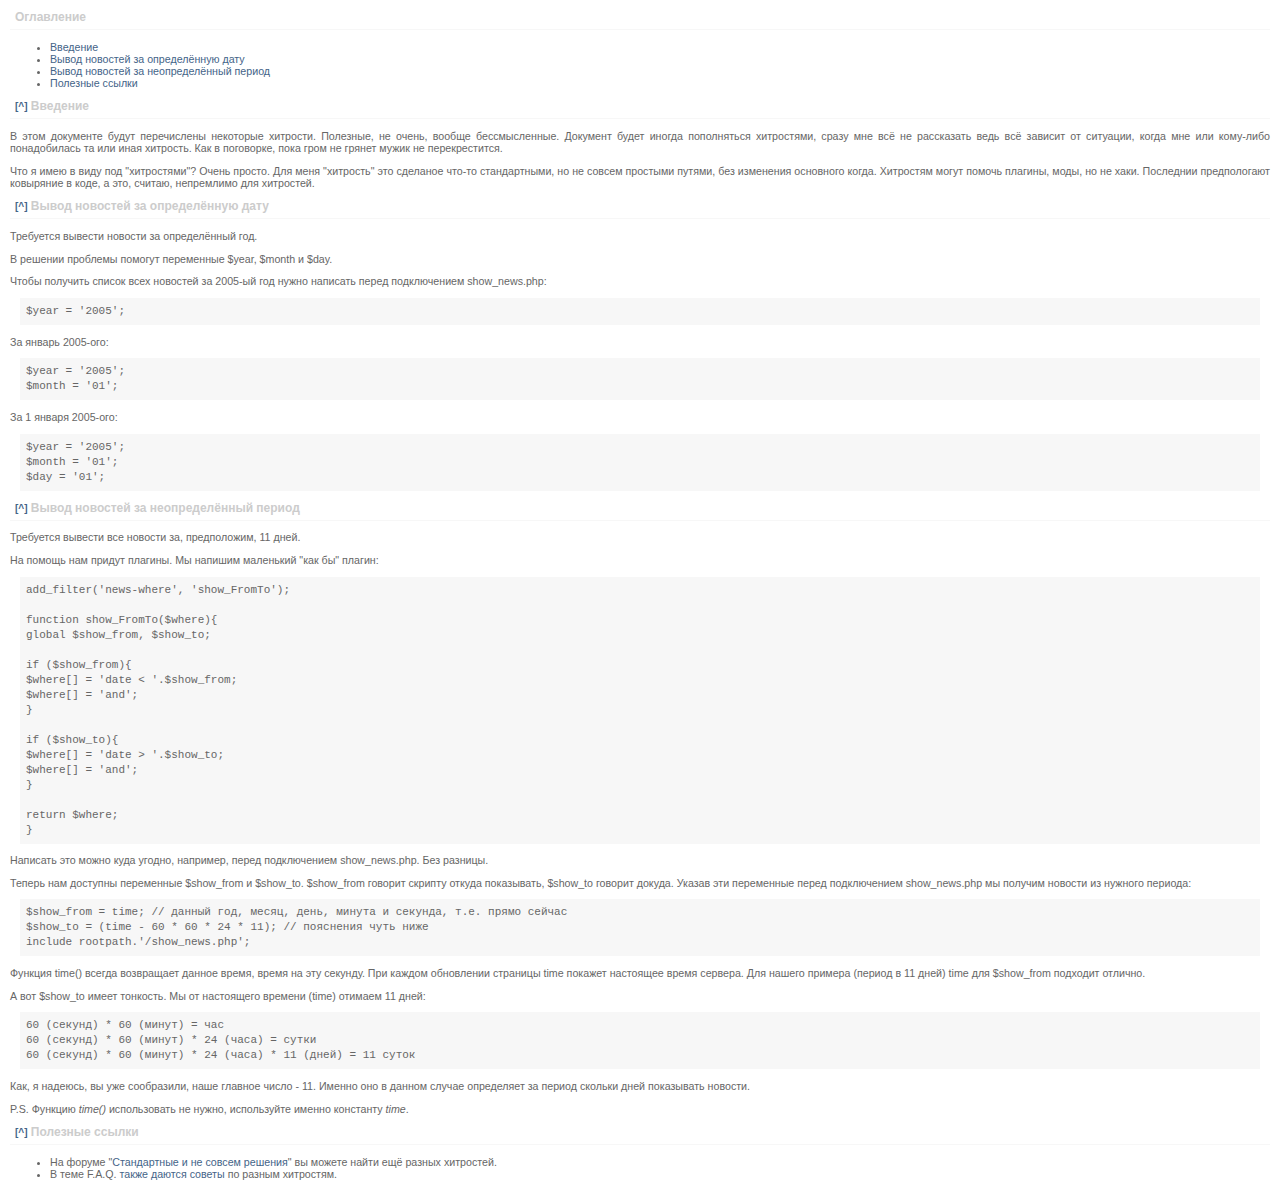
<file: docs/tricks.html>
<!DOCTYPE HTML PUBLIC "-//W3C//DTD HTML 4.0 Transitional//EN">
<html>
<head>
<title>Strawberry // ��������</title>
<meta http-equiv="Content-Type" content="text/html; charset=windows-1251">
<link href="_tpl/style.css" rel="stylesheet" type="text/css" media="screen">
</head>

<body>

<h1>����������</h1>
<ul>
<li><a href="#��������">��������</a></li>
<li><a href="#����� �������� �� ����������� ����">����� �������� �� ����������� ����</a></li>
<li><a href="#����� �������� �� ������������� ������">����� �������� �� ������������� ������</a></li>
<li><a href="#�������� ������">�������� ������</a></li>
</ul>
<h1><a name="��������"></a><small><a href="#top">[^]</a></small>&nbsp;��������</h1>
<p>� ���� ��������� ����� ����������� ��������� ��������. ��������, �� �����, ������ �������������. �������� ����� ������ ����������� ����������, ����� ��� �� �� ���������� ���� �� ������� �� ��������, ����� ��� ��� ����-���� ������������ �� ��� ���� ��������. ��� � ���������, ���� ���� �� ������ ����� �� �������������.</p>
<p>��� � ���� � ���� ��� &quot;����������&quot;? ����� ������. ��� ���� &quot;��������&quot; ��� �������� ���-�� ������������, �� �� ������ �������� ������, ��� ��������� ��������� �����. ��������� ����� ������ �������, ����, �� �� ����. ��������� ������������ ��������� � ����, � ���, ������, ���������� ��� ���������.</p>
<h1><a name="����� �������� �� ����������� ����"></a><small><a href="#top">[^]</a></small>&nbsp;����� �������� �� ����������� ����</h1>
<p>��������� ������� ������� �� ����������� ���.</p>
<p>� ������� �������� ������� ���������� $year, $month � $day. </p>
<p>����� �������� ������ ���� �������� �� 2005-�� ��� ����� �������� ����� ������������ show_news.php:</p>
<p class="code">$year = '2005';</p>
<p>�� ������ 2005-���:</p>
<p class="code">$year = '2005';<br>
 $month = '01';</p>
<p>�� 1 ������ 2005-���:</p>
<p class="code">$year = '2005';<br>
 $month = '01';<br>
 $day = '01';</p>
<h1><a name="����� �������� �� ������������� ������"></a><small><a href="#top">[^]</a></small>&nbsp;����� �������� �� ������������� ������</h1>
<p>��������� ������� ��� ������� ��, �����������, 11 ����.</p>
<p>�� ������ ��� ������ �������. �� ������� ��������� &quot;��� ��&quot; ������:</p>
<p class="code">add_filter('news-where', 'show_FromTo');<br>
 <br>
 function show_FromTo($where){<br>
 global $show_from, $show_to;<br>
 <br>
 if ($show_from){<br>
 $where[] = 'date < '.$show_from;<br>
 $where[] = 'and';<br>
 }<br>
 <br>
 if ($show_to){<br>
 $where[] = 'date > '.$show_to;<br>
 $where[] = 'and';<br>
 }<br>
 <br>
 return $where;<br>
 }</p>
<p>�������� ��� ����� ���� ������, ��������, ����� ������������ show_news.php. ��� �������.</p>
<p>������ ��� �������� ���������� $show_from � $show_to. $show_from ������� ������� ������ ����������, $show_to ������� ������. ������ ��� ���������� ����� ������������ show_news.php �� ������� ������� �� ������� �������:</p>
<p class="code">$show_from = time; // ������ ���, �����, ����, ������ � �������, �.�. ����� ������ <br>
 $show_to = (time - 60 * 60 * 24 * 11); // ��������� ���� ����<br>
 include rootpath.'/show_news.php';</p>
<p>������� time() ������ ���������� ������ �����, ����� �� ��� �������. ��� ������ ���������� �������� time ������� ��������� ����� �������. ��� ������ ������� (������ � 11 ����) time ��� $show_from �������� �������.</p>
<p>� ��� $show_to ����� ��������. �� �� ���������� ������� (time) ������� 11 ����:</p>
<p class="code">60 (������) * 60 (�����) = ���<br>
 60 (������) * 60 (�����) * 24 (����) = �����<br>
 60 (������) * 60 (�����) * 24 (����) * 11 (����) = 11 �����</p>
<p>���, � �������, �� ��� ����������, ���� ������� ����� - 11. ������ ��� � ������ ������ ���������� �� ������ ������� ���� ���������� �������.</p>
<p>P.S. ������� <em>time()</em> ������������ �� �����, ����������� ������ ��������� <em>time</em>.</p>
<h1><a name="�������� ������"></a><small><a href="#top">[^]</a></small>&nbsp;�������� ������</h1>
<ul>
 <li>�� ������ "<a href="http://strawberry.goodgirl.ru/forum/viewforum.php?id=7">����������� � �� ������ �������</a>" �� ������ ����� ��� ������ ���������.</li>
 <li>� ���� F.A.Q. <a href="http://strawberry.goodgirl.ru/forum/viewtopic.php?id=1">����� ������ ������</a> �� ������ ���������.</li>
</ul>
</body>
</html>
</file>
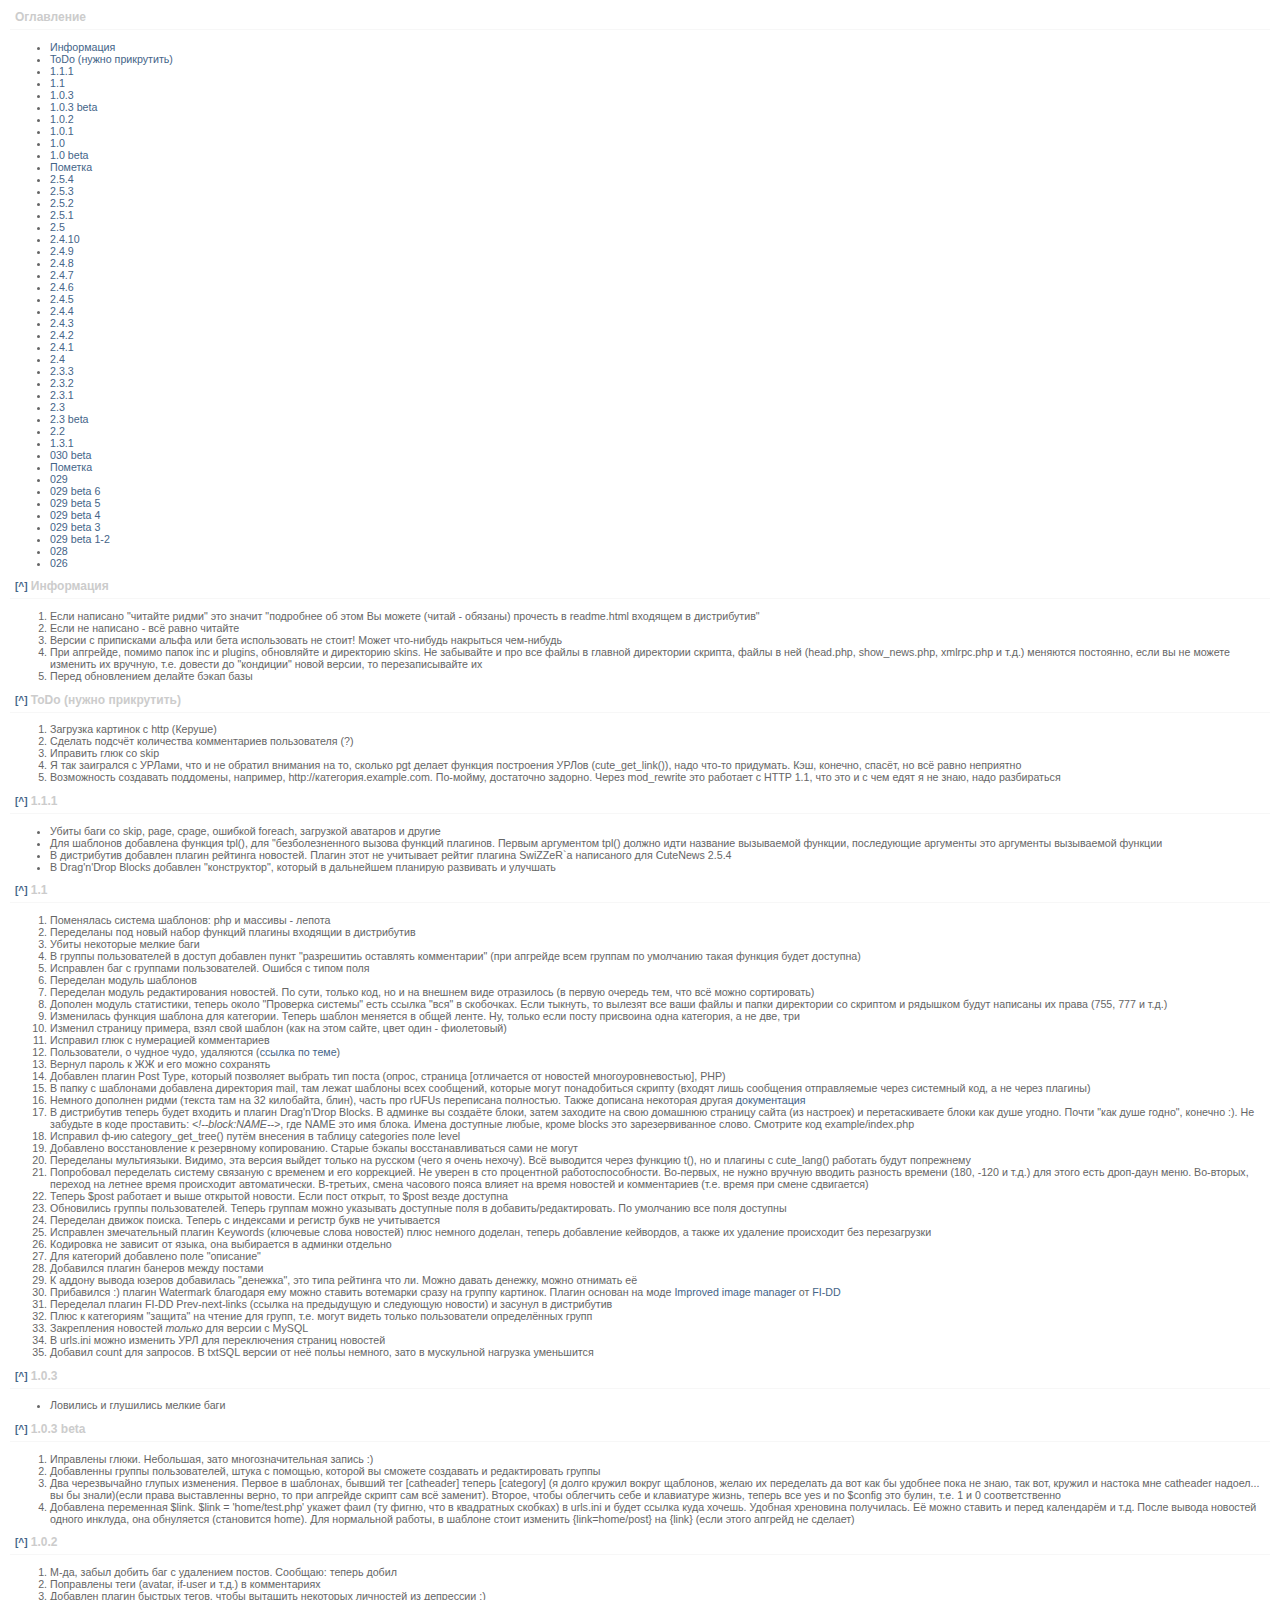
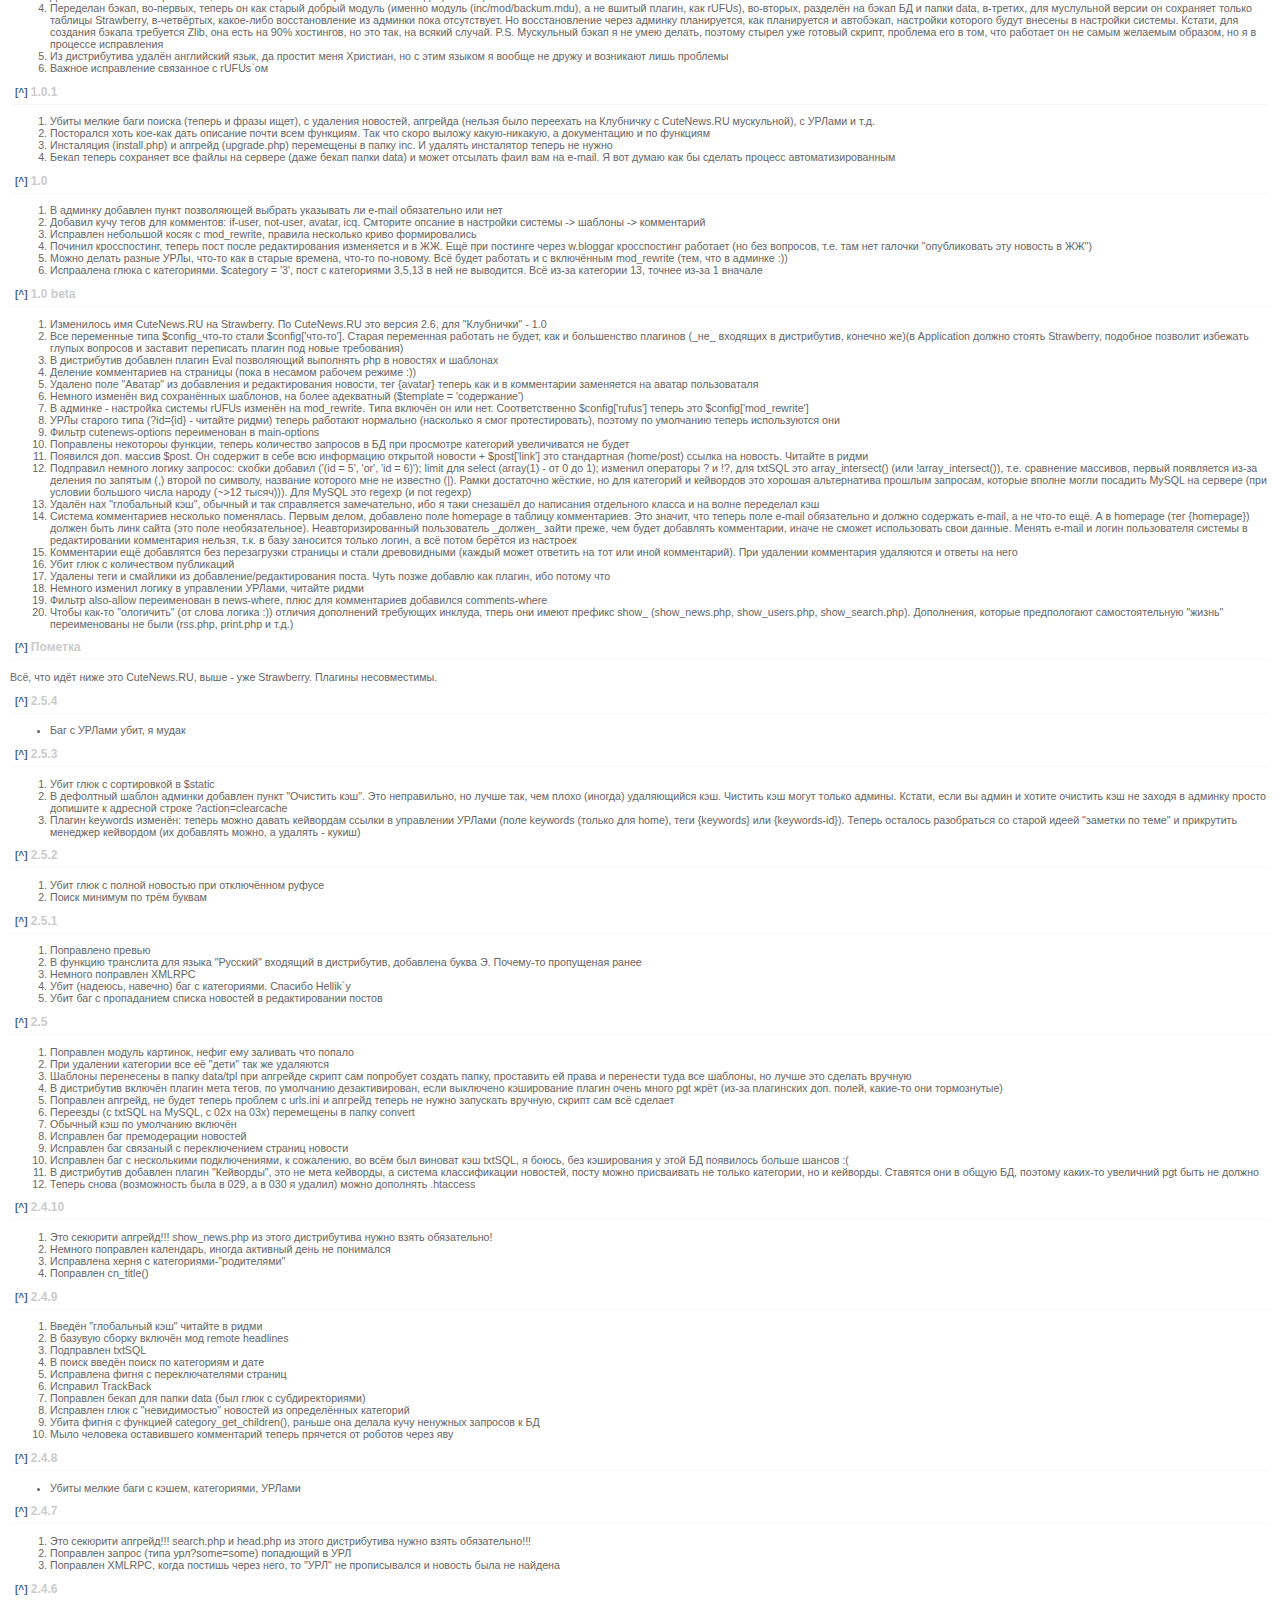
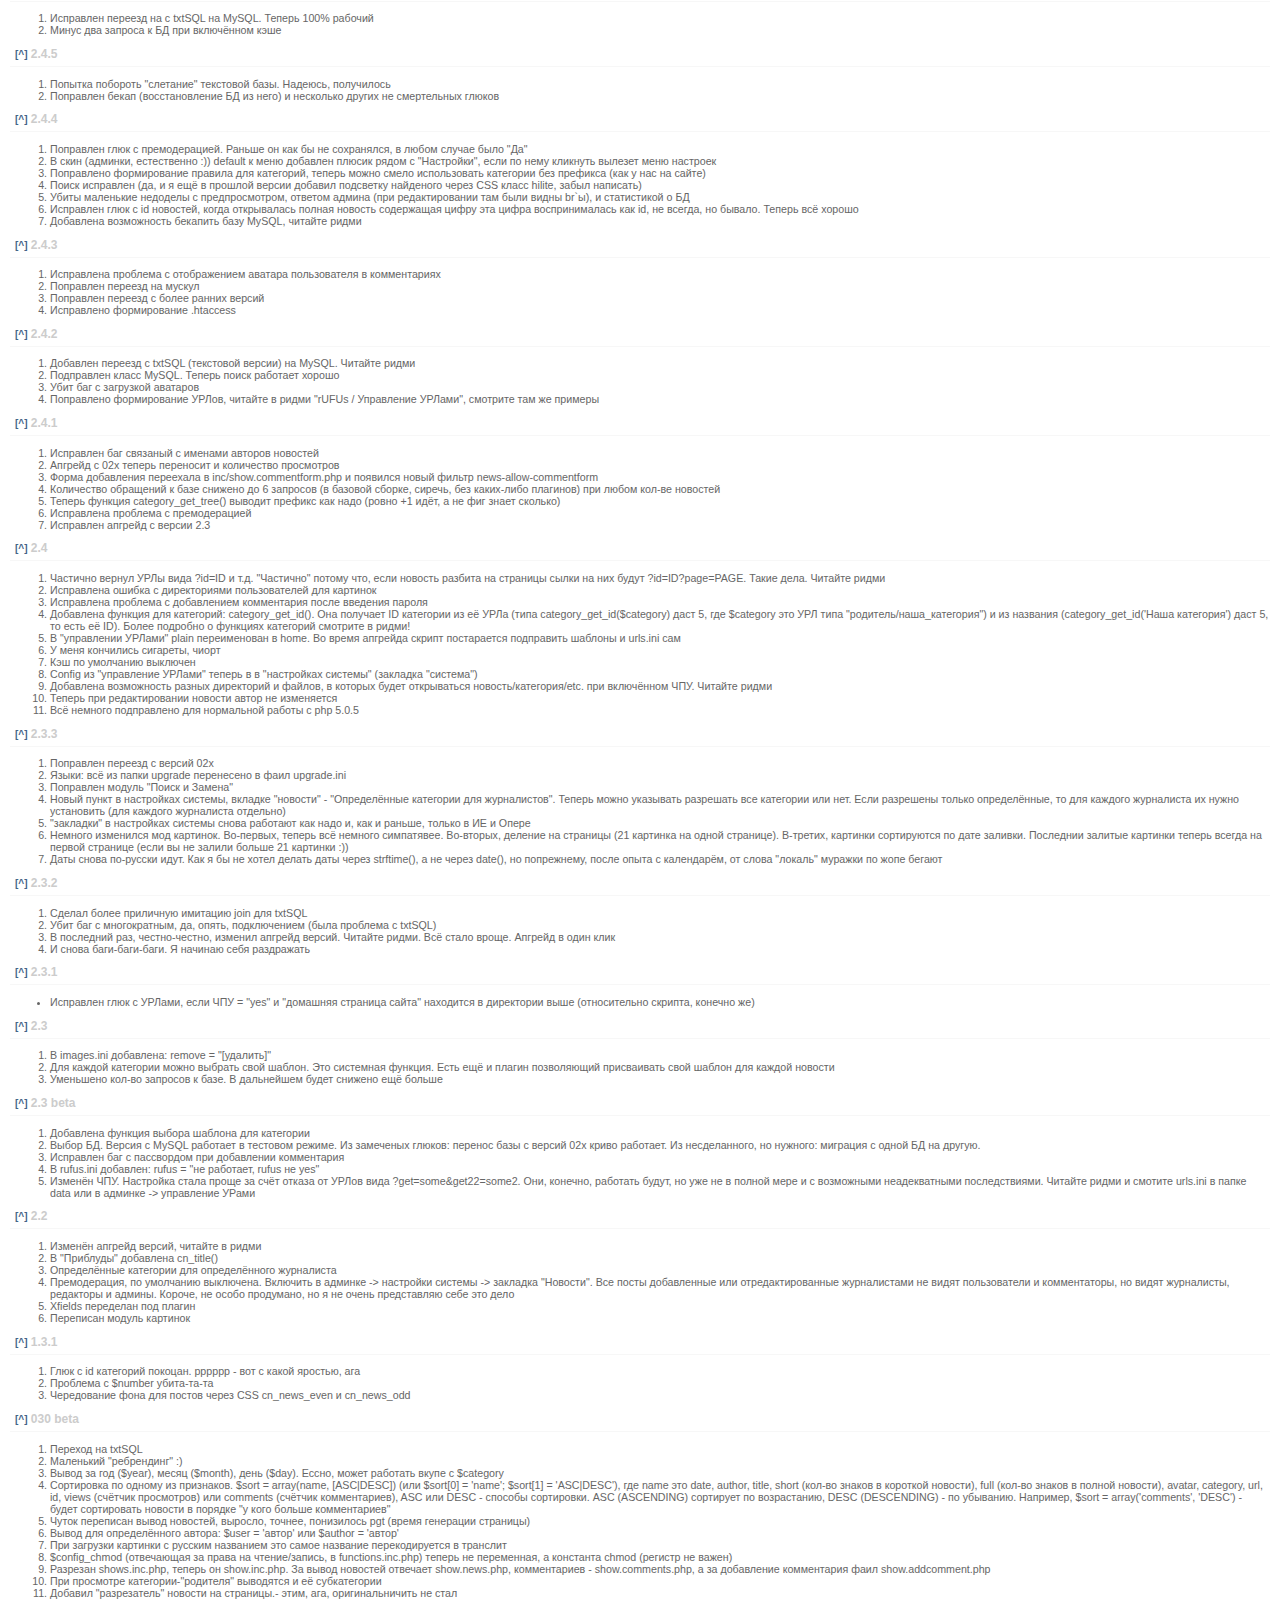
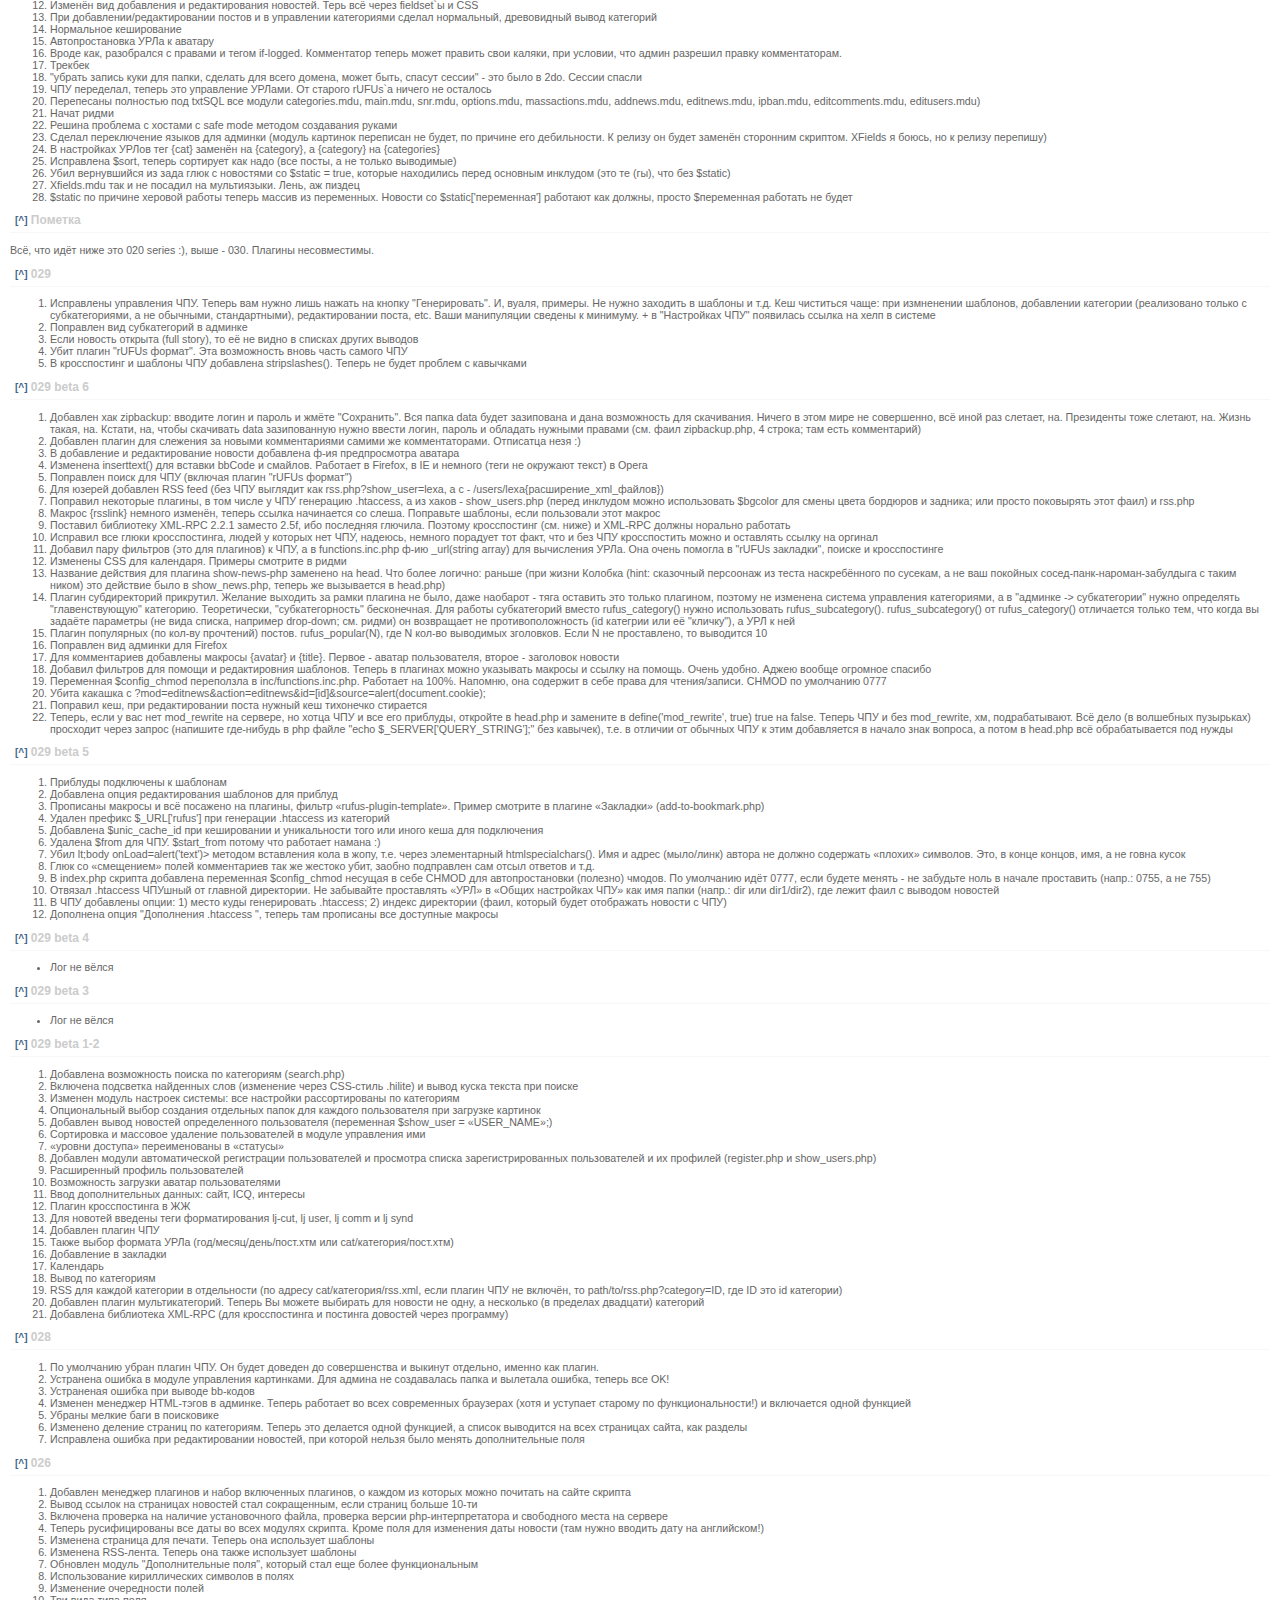
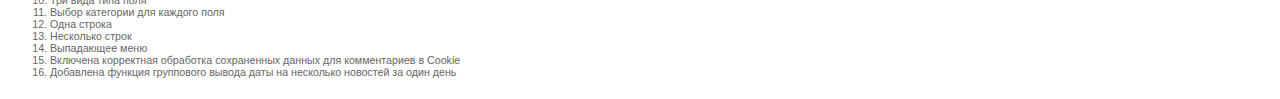
<file: docs/whatnew.html>
<!DOCTYPE HTML PUBLIC "-//W3C//DTD HTML 4.0 Transitional//EN">
<html>
<head>
<title>Strawberry // What new</title>
<meta http-equiv="Content-Type" content="text/html; charset=windows-1251">
<link href="_tpl/style.css" rel="stylesheet" type="text/css" media="screen">
</head>

<body>

<h1>����������</h1>
<ul>
<li><a href="#����������">����������</a></li>
<li><a href="#ToDo (����� ����������)">ToDo (����� ����������)</a></li>
<li><a href="#1.1.1">1.1.1</a></li>
<li><a href="#1.1">1.1</a></li>
<li><a href="#1.0.3">1.0.3</a></li>
<li><a href="#1.0.3 beta">1.0.3 beta</a></li>
<li><a href="#1.0.2">1.0.2</a></li>
<li><a href="#1.0.1">1.0.1</a></li>
<li><a href="#1.0">1.0</a></li>
<li><a href="#1.0 beta">1.0 beta</a></li>
<li><a href="#�������">�������</a></li>
<li><a href="#2.5.4">2.5.4</a></li>
<li><a href="#2.5.3">2.5.3</a></li>
<li><a href="#2.5.2">2.5.2</a></li>
<li><a href="#2.5.1">2.5.1</a></li>
<li><a href="#2.5">2.5</a></li>
<li><a href="#2.4.10">2.4.10</a></li>
<li><a href="#2.4.9">2.4.9</a></li>
<li><a href="#2.4.8">2.4.8</a></li>
<li><a href="#2.4.7">2.4.7</a></li>
<li><a href="#2.4.6">2.4.6</a></li>
<li><a href="#2.4.5">2.4.5</a></li>
<li><a href="#2.4.4">2.4.4</a></li>
<li><a href="#2.4.3">2.4.3</a></li>
<li><a href="#2.4.2">2.4.2</a></li>
<li><a href="#2.4.1">2.4.1</a></li>
<li><a href="#2.4">2.4</a></li>
<li><a href="#2.3.3">2.3.3</a></li>
<li><a href="#2.3.2">2.3.2</a></li>
<li><a href="#2.3.1">2.3.1</a></li>
<li><a href="#2.3">2.3</a></li>
<li><a href="#2.3 beta">2.3 beta</a></li>
<li><a href="#2.2">2.2</a></li>
<li><a href="#1.3.1">1.3.1</a></li>
<li><a href="#030 beta">030 beta</a></li>
<li><a href="#�������">�������</a></li>
<li><a href="#029">029</a></li>
<li><a href="#029 beta 6">029 beta 6</a></li>
<li><a href="#029 beta 5">029 beta 5</a></li>
<li><a href="#029 beta 4">029 beta 4</a></li>
<li><a href="#029 beta 3">029 beta 3</a></li>
<li><a href="#029 beta 1-2">029 beta 1-2</a></li>
<li><a href="#028">028</a></li>
<li><a href="#026">026</a></li>
</ul>
<h1><a name="����������"></a><small><a href="#top">[^]</a></small>&nbsp;����������</h1>
<ol>
<li>���� �������� "������� �����" ��� ������ "��������� �� ���� �� ������ (����� - �������) �������� � readme.html �������� � �����������"</li>
<li>���� �� �������� - �� ����� �������</li>
<li>������ � ���������� ����� ��� ���� ������������ �� �����! ����� ���-������ ��������� ���-������</li>
<li>��� ��������, ������ ����� inc � plugins, ���������� � ���������� skins. �� ��������� � ��� ��� ����� � ������� ���������� �������, ����� � ��� (head.php, show_news.php, xmlrpc.php � �.�.) �������� ���������, ���� �� �� ������ �������� �� �������, �.�. ������� �� "��������" ����� ������, �� ��������������� ��</li>
<li>����� ����������� ������� ����� ����</li>
</ol>
<h1><a name="ToDo (����� ����������)"></a><small><a href="#top">[^]</a></small>&nbsp;ToDo (����� ����������)</h1>
<ol>
<li>�������� �������� � http (������)</li>
<li>������� ������� ���������� ������������ ������������ (?)</li>
<li>�������� ���� �� skip</li>
<li>� ��� ��������� � ������, ��� � �� ������� �������� �� ��, ������� pgt ������ ������� ���������� ����� (cute_get_link()), ���� ���-�� ���������. ���, �������, �����, �� �� ����� ���������</li>
<li>����������� ��������� ���������, ��������, http://���������.example.com. ��-�����, ���������� �������. ����� mod_rewrite ��� �������� � HTTP 1.1, ��� ��� � � ��� ���� � �� ����, ���� �����������</li>
</ol>
<!--start-->
<h1><a name="1.1.1"></a><small><a href="#top">[^]</a></small>&nbsp;1.1.1</h1>
<ul>
<li>����� ���� �� skip, page, cpage, ������� foreach, ��������� �������� � ������</li>
<li>��� �������� ��������� ������� tpl(), ��� "��������������� ������ ������� ��������. ������ ���������� tpl() ������ ���� �������� ���������� �������, ����������� ��������� ��� ��������� ���������� �������</li>
<li>� ����������� �������� ������ �������� ��������. ������ ���� �� ��������� ������ ������� SwiZZeR`� ���������� ��� CuteNews 2.5.4</li>
<li>� Drag'n'Drop Blocks �������� "�����������", ������� � ���������� �������� ��������� � ��������</li>
</ul>
<h1><a name="1.1"></a><small><a href="#top">[^]</a></small>&nbsp;1.1</h1>
<ol>
<li>���������� ������� ��������: php � ������� - ������</li>
<li>���������� ��� ����� ����� ������� ������� �������� � �����������</li>
<li>����� ��������� ������ ����</li>
<li>� ������ ������������� � ������ �������� ����� "���������� ��������� �����������" (��� �������� ���� ������� �� ��������� ����� ������� ����� ��������)</li>
<li>��������� ��� � �������� �������������. ������ � ����� ����</li>
<li>��������� ������ ��������</li>
<li>��������� ������ �������������� ��������. �� ����, ������ ���, �� � �� ������� ���� ���������� (� ������ ������� ���, ��� �� ����� �����������)</li>
<li>������� ������ ����������, ������ ����� "�������� �������" ���� ������ "���" � ���������. ���� �������, �� ������� ��� ���� ����� � ����� ���������� �� �������� � �������� ����� �������� �� ����� (755, 777 � �.�.)</li>
<li>���������� ������� ������� ��� ���������. ������ ������ �������� � ����� �����. ��, ������ ���� ����� ��������� ���� ���������, � �� ���, ���</li>
<li>������� �������� �������, ���� ���� ������ (��� �� ���� �����, ���� ���� - ����������)</li>
<li>�������� ���� � ���������� ������������</li>
<li>������������, � ������ ����, ��������� (<a href="http://strawberry.goodgirl.ru/other/zaebali-vy-menya.html">������ �� ����</a>)</li>
<li>������ ������ � �� � ��� ����� ���������</li>
<li>�������� ������ Post Type, ������� ��������� ������� ��� ����� (�����, �������� [���������� �� �������� �����������������], PHP)</li>
<li>� ����� � ��������� ��������� ���������� mail, ��� ����� ������� ���� ���������, ������� ����� ������������ ������� (������ ���� ��������� ������������ ����� ��������� ���, � �� ����� �������)</li>
<li>������� �������� ����� (������ ��� �� 32 ���������, ����), ����� ��� rUFUs ���������� ���������. ����� �������� ��������� ������ <a href="http://strawberry.goodgirl.ru/docs/">������������</a></li>
<li>� ����������� ������ ����� ������� � ������ Drag'n'Drop Blocks. � ������� �� ������� �����, ����� �������� �� ���� �������� �������� ����� (�� ��������) � �������������� ����� ��� ���� ������. ����� &quot;��� ���� �����&quot;, ������� :). �� �������� � ���� ����������: <em>&lt;!--block:NAME--&gt;</em>, ��� NAME ��� ��� �����. ����� ��������� �����, ����� blocks ��� ��������������� �����. �������� ��� example/index.php</li>
<li>�������� �-�� category_get_tree() ���� �������� � ������� categories ���� level</li>
<li>��������� �������������� � ���������� �����������. ������ ������ ����������������� ���� �� �����</li>
<li>���������� �����������. ������, ��� ������ ������ ������ �� ������� (���� � ����� ������). �� ��������� ����� ������� t(), �� � ������� � cute_lang() �������� ����� ����������</li>
<li>���������� ���������� ������� �������� � �������� � ��� ����������. �� ������ � ��� ���������� �����������������. ��-������, �� ����� ������� ������� �������� ������� (180, -120 � �.�.) ��� ����� ���� ����-���� ����. ��-������, ������� �� ������ ����� ���������� �������������. �-�������, ����� �������� ����� ������ �� ����� �������� � ������������ (�.�. ����� ��� ����� ����������)</li>
<li>������ $post �������� � ���� �������� �������. ���� ���� ������, �� $post ����� ��������</li>
<li>���������� ������ �������������. ������ ������� ����� ��������� ��������� ���� � ��������/�������������. �� ��������� ��� ���� ��������</li>
<li>��������� ������ ������. ������ � ��������� � ������� ���� �� �����������</li>
<li>��������� ������������ ������ Keywords (�������� ����� ��������) ���� ������� �������, ������ ���������� ���������, � ����� �� �������� ���������� ��� ������������</li>
<li>��������� �� ������� �� �����, ��� ���������� � ������� ��������</li>
<li>��� ��������� ��������� ���� "��������"</li>
<li>��������� ������ ������� ����� �������</li>
<li>� ������ ������ ������ ���������� "�������", ��� ���� �������� ��� ��. ����� ������ �������, ����� �������� �</li>
<li>���������� :) ������ Watermark ��������� ��� ����� ������� ��������� ����� �� ������ ��������. ������ ������� �� ���� <a href="http://english.cutenews.ru/forum/improved-image-manager-t269.html">Improved image manager</a> �� <a href="http://english.cutenews.ru/forum/profile.php?mode=viewprofile&u=2">FI-DD</a></li>
<li>��������� ������ FI-DD Prev-next-links (������ �� ���������� � ��������� �������) � ������� � �����������</li>
<li>���� � ���������� "������" �� ������ ��� �����, �.�. ����� ������ ������ ������������ ����������� �����</li>
<li>����������� �������� <i>������</i> ��� ������ � MySQL</li>
<li>� urls.ini ����� �������� ��� ��� ������������ ������� ��������</li>
<li>������� count ��� ��������. � txtSQL ������ �� �� ����� �������, ���� � ���������� �������� ����������</li>
</ol>
<h1><a name="1.0.3"></a><small><a href="#top">[^]</a></small>&nbsp;1.0.3</h1>
<ul>
<li>�������� � ��������� ������ ����</li>
</ul>
<h1><a name="1.0.3 beta"></a><small><a href="#top">[^]</a></small>&nbsp;1.0.3 beta</h1>
<ol>
<li>��������� �����. ���������, ���� ����������������� ������ :)</li>
<li>���������� ������ �������������, ����� � �������, ������� �� ������� ��������� � ������������� ������</li>
<li>��� ������������ ������ ���������. ������ � ��������, ������ ��� [catheader] ������ [category] (� ����� ������ ������ ��������, ����� �� ���������� �� ��� ��� �� ������� ���� �� ����, ��� ���, ������ � ������� ��� catheader ������... �� �� �����)(���� ����� ����������� �����, �� ��� �������� ������ ��� �� �������). ������, ����� ��������� ���� � ���������� �����, ������ ��� yes � no $config ��� �����, �.�. 1 � 0 ��������������</li>
<li>��������� ���������� $link. $link = 'home/test.php' ������ ���� (�� �����, ��� � ���������� �������) � urls.ini � ����� ������ ���� ������. ������� ��������� ����������. Ÿ ����� ������� � ����� ��������� � �.�. ����� ������ �������� ������ �������, ��� ���������� (���������� home). ��� ���������� ������, � ������� ����� �������� {link=home/post} �� {link} (���� ����� ������� �� �������)</li>
</ol>
<h1><a name="1.0.2"></a><small><a href="#top">[^]</a></small>&nbsp;1.0.2</h1>
<ol>
<li>�-��, ����� ������ ��� � ��������� ������. �������: ������ �����</li>
<li>���������� ���� (avatar, if-user � �.�.) � ������������</li>
<li>�������� ������ ������� �����, ����� �������� ��������� ��������� �� ��������� :)</li>
<li>��������� �����, ��-������, ������ �� ��� ������ ������ ������ (������ ������ (inc/mod/backum.mdu), � �� ������ ������, ��� rUFUs), ��-������, ������� �� ����� �� � ����� data, �-������, ��� ���������� ������ �� ��������� ������ ������� Strawberry, �-��������, �����-���� �������������� �� ������� ���� �����������. �� �������������� ����� ������� �����������, ��� ����������� � ���������, ��������� �������� ����� ������� � ��������� �������. ������, ��� �������� ������ ��������� Zlib, ��� ���� �� 90% ���������, �� ��� ���, �� ������ ������. P.S. ���������� ����� � �� ���� ������, ������� ������ ��� ������� ������, �������� ��� � ���, ��� �������� �� �� ����� �������� �������, �� � � �������� �����������</li>
<li>�� ������������ ����� ���������� ����, �� ������� ���� ��������, �� � ���� ������ � ������ �� ����� � ��������� ���� ��������</li>
<li>������ ����������� ��������� � rUFUs`��</li>
</ol>
<h1><a name="1.0.1"></a><small><a href="#top">[^]</a></small>&nbsp;1.0.1</h1>
<ol>
<li>����� ������ ���� ������ (������ � ����� ����), � �������� ��������, �������� (������ ���� ��������� �� ��������� � CuteNews.RU ����������), � ������ � �.�.</li>
<li>���������� ���� ���-��� ���� �������� ����� ���� ��������. ��� ��� ����� ������ �����-�������, � ������������ � �� ��������</li>
<li>���������� (install.php) � ������� (upgrade.php) ���������� � ����� inc. � ������� ���������� ������ �� �����</li>
<li>����� ������ ��������� ��� ����� �� ������� (���� ����� ����� data) � ����� �������� ���� ��� �� e-mail. � ��� ����� ��� �� ������� ������� ������������������</li>
</ol>
<h1><a name="1.0"></a><small><a href="#top">[^]</a></small>&nbsp;1.0</h1>
<ol>
<li>� ������� �������� ����� ����������� ������� ��������� �� e-mail ����������� ��� ���</li>
<li>������� ���� ����� ��� ���������: if-user, not-user, avatar, icq. �������� ������� � ��������� ������� -> ������� -> �����������</li>
<li>��������� ��������� ����� � mod_rewrite, ������� ��������� ����� �������������</li>
<li>������� ������������, ������ ���� ����� �������������� ���������� � � ��. ��� ��� �������� ����� w.bloggar ������������ �������� (�� ��� ��������, �.�. ��� ��� ������� "������������ ��� ������� � ��")</li>
<li>����� ������ ������ ����, ���-�� ��� � ������ �������, ���-�� ��-������. �� ����� �������� � � ���������� mod_rewrite (���, ��� � ������� :))</li>
<li>���������� ����� � �����������. $category = '3', ���� � ����������� 3,5,13 � ��� �� ���������. �� ��-�� ��������� 13, ������ ��-�� 1 �������</li>
</ol>
<h1><a name="1.0 beta"></a><small><a href="#top">[^]</a></small>&nbsp;1.0 beta</h1>
<ol>
<li>���������� ��� CuteNews.RU �� Strawberry. �� CuteNews.RU ��� ������ 2.6, ��� "���������" - 1.0</li>
<li>��� ���������� ���� $config_���-�� ����� $config['���-��']. ������ ���������� �������� �� �����, ��� � ����������� �������� (_��_ �������� � �����������, ������� ��)(� Application ������ ������ Strawberry, �������� �������� �������� ������ �������� � �������� ���������� ������ ��� ����� ����������)</li>
<li>� ����������� �������� ������ Eval ����������� ��������� php � �������� � ��������</li>
<li>������� ������������ �� �������� (���� � ������� ������� ������ :))</li>
<li>������� ���� "������" �� ���������� � �������������� �������, ��� {avatar} ������ ��� � � ����������� ���������� �� ������ ������������</li>
<li>������� ������� ��� ����������� ��������, �� ����� ���������� ($template = '����������')</li>
<li>� ������� - ��������� ������� rUFUs ������� �� mod_rewrite. ���� ������� �� ��� ���. �������������� $config['rufus'] ������ ��� $config['mod_rewrite']</li>
<li>���� ������� ���� (?id={id} - ������� �����) ������ �������� ��������� (��������� � ���� ��������������), ������� �� ��������� ������ ������������ ���</li>
<li>������ cutenews-options ������������ � main-options</li>
<li>���������� ��������� �������, ������ ���������� �������� � �� ��� ��������� ��������� ������������ �� �����</li>
<li>�������� ���. ������ $post. �� �������� � ���� ��� ���������� �������� ������� + $post['link'] ��� ����������� (home/post) ������ �� �������. ������� � �����</li>
<li>��������� ������� ������ ��������: ������ ������� ('(id = 5', 'or', 'id = 6)'); limit ��� select (array(1) - �� 0 �� 1); ������� ��������� ? � !?, ��� txtSQL ��� array_intersect() (��� !array_intersect()), �.�. ��������� ��������, ������ ���������� ��-�� ������� �� ������� (,) ������ �� �������, �������� �������� ��� �� �������� (|). ����� ���������� ������, �� ��� ��������� � ��������� ��� ������� ������������ ������� ��������, ������� ������ ����� �������� MySQL �� ������� (��� ������� �������� ����� ������ (~>12 �����))). ��� MySQL ��� regexp (� not regexp)</li>
<li>����� ��� "���������� ���", ������� � ��� ����������� ������������, ��� � ���� �������� �� ��������� ���������� ������ � �� ����� ��������� ���</li>
<li>������� ������������ ��������� ����������. ������ �����, ��������� ���� homepage � ������� ������������. ��� ������, ��� ������ ���� e-mail ����������� � ������ ��������� e-mail, � �� ���-�� ���. � � homepage (��� {homepage}) ������ ���� ���� ����� (��� ���� ��������������). ������������������ ������������ _������_ ����� �����, ��� ����� ��������� �����������, ����� �� ������ ������������ ���� ������. ������ e-mail � ����� ������������ ������� � �������������� ����������� ������, �.�. � ���� ��������� ������ �����, � �� ����� ������ �� ��������</li>
<li>����������� ��� ���������� ��� ������������ �������� � ����� ������������ (������ ����� �������� �� ��� ��� ���� �����������). ��� �������� ����������� ��������� � ������ �� ����</li>
<li>���� ���� � ����������� ����������</li>
<li>������� ���� � �������� �� ����������/�������������� �����. ���� ����� ������� ��� ������, ��� ������ ���</li>
<li>������� ������� ������ � ���������� ������, ������� �����</li>
<li>������ also-allow ������������ � news-where, ���� ��� ������������ ��������� comments-where</li>
<li>����� ���-�� "���������" (�� ����� ������ :)) ������� ���������� ��������� �������, ����� ��� ����� ������� show_ (show_news.php, show_users.php, show_search.php). ����������, ������� ������������ ��������������� "�����" ������������� �� ���� (rss.php, print.php � �.�.)</li>
</ol>
<h1><a name="�������"></a><small><a href="#top">[^]</a></small>&nbsp;�������</h1>
<p>��, ��� ��� ���� ��� CuteNews.RU, ���� - ��� Strawberry. ������� ������������.</p><h1><a name="2.5.4"></a><small><a href="#top">[^]</a></small>&nbsp;2.5.4</h1>
<ul>
<li>��� � ������ ����, � �����</li>
</ul>
<h1><a name="2.5.3"></a><small><a href="#top">[^]</a></small>&nbsp;2.5.3</h1>
<ol>
<li>���� ���� � ����������� � $static</li>
<li>� ��������� ������ ������� �������� ����� "�������� ���". ��� �����������, �� ����� ���, ��� ����� (������) ����������� ���. ������� ��� ����� ������ ������. ������, ���� �� ����� � ������ �������� ��� �� ������ � ������� ������ �������� � �������� ������ ?action=clearcache</li>
<li>������ keywords �������: ������ ����� ������ ��������� ������ � ���������� ������ (���� keywords (������ ��� home), ���� {keywords} ��� {keywords-id}). ������ �������� ����������� �� ������ ����� "������� �� ����" � ���������� �������� ��������� (�� ��������� �����, � ������� - �����)</li>
</ol>
<h1><a name="2.5.2"></a><small><a href="#top">[^]</a></small>&nbsp;2.5.2</h1>
<ol>
<li>���� ���� � ������ �������� ��� ����������� ������</li>
<li>����� ������� �� ��� ������</li>
</ol>
<h1><a name="2.5.1"></a><small><a href="#top">[^]</a></small>&nbsp;2.5.1</h1>
<ol>
<li>���������� ������</li>
<li>� ������� ��������� ��� ����� "�������" �������� � �����������, ��������� ����� �. ������-�� ���������� �����</li>
<li>������� ��������� XMLRPC</li>
<li>���� (�������, �������) ��� � �����������. ������� Hellik`�</li>
<li>���� ��� � ����������� ������ �������� � �������������� ������</li>
</ol>
<h1><a name="2.5"></a><small><a href="#top">[^]</a></small>&nbsp;2.5</h1>
<ol>
<li>��������� ������ ��������, ����� ��� �������� ��� ������</li>
<li>��� �������� ��������� ��� � "����" ��� �� ���������</li>
<li>������� ���������� � ����� data/tpl ��� �������� ������ ��� ��������� ������� �����, ���������� �� ����� � ��������� ���� ��� �������, �� ����� ��� ������� �������</li>
<li>� ����������� ������� ������ ���� �����, �� ��������� ��������������, ���� ��������� ����������� ������ ����� ����� pgt ��� (��-�� ���������� ���. �����, �����-�� ��� �����������)</li>
<li>��������� �������, �� ����� ������ ������� � urls.ini � ������� ������ �� ����� ��������� �������, ������ ��� �� �������</li>
<li>�������� (� txtSQL �� MySQL, � 02x �� 03x) ���������� � ����� convert</li>
<li>������� ��� �� ��������� �������</li>
<li>��������� ��� ������������ ��������</li>
<li>��������� ��� �������� � ������������� ������� �������</li>
<li>��������� ��� � ����������� �������������, � ���������, �� ��� ��� ������� ��� txtSQL, � �����, ��� ����������� � ���� �� ��������� ������ ������ :(</li>
<li>� ����������� �������� ������ "��������", ��� �� ���� ��������, � ������� ������������� ��������, ����� ����� ����������� �� ������ ���������, �� � ��������. �������� ��� � ����� ��, ������� �����-�� ��������� pgt ���� �� ������</li>
<li>������ ����� (����������� ���� � 029, � � 030 � ������) ����� ��������� .htaccess</li>
</ol>
<h1><a name="2.4.10"></a><small><a href="#top">[^]</a></small>&nbsp;2.4.10</h1>
<ol>
<li>��� �������� �������!!! show_news.php �� ����� ������������ ����� ����� �����������!</li>
<li>������� ��������� ���������, ������ �������� ���� �� ���������</li>
<li>���������� ����� � �����������-"����������"</li>
<li>��������� cn_title()</li>
</ol>
<h1><a name="2.4.9"></a><small><a href="#top">[^]</a></small>&nbsp;2.4.9</h1>
<ol>
<li>����� "���������� ���" ������� � �����</li>
<li>� ������� ������ ������� ��� remote headlines</li>
<li>���������� txtSQL</li>
<li>� ����� ����� ����� �� ���������� � ����</li>
<li>���������� ����� � ��������������� �������</li>
<li>�������� TrackBack</li>
<li>��������� ����� ��� ����� data (��� ���� � ���������������)</li>
<li>��������� ���� � "������������" �������� �� ����������� ���������</li>
<li>����� ����� c �������� category_get_children(), ������ ��� ������ ���� �������� �������� � ��</li>
<li>���� �������� ����������� ����������� ������ �������� �� ������� ����� ���</li>
</ol>
<h1><a name="2.4.8"></a><small><a href="#top">[^]</a></small>&nbsp;2.4.8</h1>
<ul>
<li>����� ������ ���� � �����, �����������, ������</li>
</ul>
<h1><a name="2.4.7"></a><small><a href="#top">[^]</a></small>&nbsp;2.4.7</h1>
<ol>
<li>��� �������� �������!!! search.php � head.php �� ����� ������������ ����� ����� �����������!!!</li>
<li>��������� ������ (���� ���?some=some) ��������� � ���</li>
<li>��������� XMLRPC, ����� ������� ����� ����, �� "���" �� ������������ � ������� ���� �� �������</li>
</ol>
<h1><a name="2.4.6"></a><small><a href="#top">[^]</a></small>&nbsp;2.4.6</h1>
<ol>
<li>��������� ������� �� � txtSQL �� MySQL. ������ 100% �������</li>
<li>����� ��� ������� � �� ��� ���������� ����</li>
</ol>
<h1><a name="2.4.5"></a><small><a href="#top">[^]</a></small>&nbsp;2.4.5</h1>
<ol>
<li>������� �������� "��������" ��������� ����. �������, ����������</li>
<li>��������� ����� (�������������� �� �� ����) � ��������� ������ �� ����������� ������</li>
</ol>
<h1><a name="2.4.4"></a><small><a href="#top">[^]</a></small>&nbsp;2.4.4</h1>
<ol>
<li>��������� ���� � �������������. ������ �� ��� �� �� ����������, � ����� ������ ���� "��"</li>
<li>� ���� (�������, ����������� :)) default � ���� �������� ������ ����� � "���������", ���� �� ���� �������� ������� ���� ��������</li>
<li>���������� ������������ ������� ��� ���������, ������ ����� ����� ������������ ��������� ��� �������� (��� � ��� �� �����)</li>
<li>����� ��������� (��, � � ��� � ������� ������ ������� ��������� ��������� ����� CSS ����� hilite, ����� ��������)</li>
<li>����� ��������� �������� � ��������������, ������� ������ (��� �������������� ��� ���� ����� br`�), � ����������� � ��</li>
<li>��������� ���� � id ��������, ����� ����������� ������ ������� ���������� ����� ��� ����� �������������� ��� id, �� ������, �� ������. ������ �� ������</li>
<li>��������� ����������� �������� ���� MySQL, ������� �����</li>
</ol>
<h1><a name="2.4.3"></a><small><a href="#top">[^]</a></small>&nbsp;2.4.3</h1>
<ol>
<li>���������� �������� � ������������ ������� ������������ � ������������</li>
<li>��������� ������� �� ������</li>
<li>��������� ������� � ����� ������ ������</li>
<li>���������� ������������ .htaccess</li>
</ol>
<h1><a name="2.4.2"></a><small><a href="#top">[^]</a></small>&nbsp;2.4.2</h1>
<ol>
<li>�������� ������� � txtSQL (���c����� ������) �� MySQL. ������� �����</li>
<li>���������� ����� MySQL. ������ ����� �������� ������</li>
<li>���� ��� � ��������� ��������</li>
<li>���������� ������������ �����, ������� � ����� "rUFUs / ���������� ������", �������� ��� �� �������</li>
</ol>
<h1><a name="2.4.1"></a><small><a href="#top">[^]</a></small>&nbsp;2.4.1</h1>
<ol>
<li>��������� ��� �������� � ������� ������� ��������</li>
<li>������� � 02x ������ ��������� � ���������� ����������</li>
<li>����� ���������� ��������� � inc/show.commentform.php � �������� ����� ������ news-allow-commentform</li>
<li>���������� ��������� � ���� ������� �� 6 �������� (� ������� ������, ������, ��� �����-���� ��������) ��� ����� ���-�� ��������</li>
<li>������ ������� category_get_tree() ������� ������� ��� ���� (����� +1 ���, � �� ��� ����� �������)</li>
<li>���������� �������� � �������������</li>
<li>��������� ������� � ������ 2.3</li>
</ol>
<h1><a name="2.4"></a><small><a href="#top">[^]</a></small>&nbsp;2.4</h1>
<ol>
<li>�������� ������ ���� ���� ?id=ID � �.�. "��������" ������ ���, ���� ������� ������� �� �������� ����� �� ��� ����� ?id=ID?page=PAGE. ����� ����. ������� �����</li>
<li>���������� ������ � ������������ ������������� ��� ��������</li>
<li>���������� �������� � ����������� ����������� ����� �������� ������</li>
<li>��������� ������� ��� ���������: category_get_id(). ��� �������� ID ��������� �� � ���� (���� category_get_id($category) ���� 5, ��� $category ��� ��� ���� "��������/����_���������") � �� �������� (category_get_id('���� ���������') ���� 5, �� ���� � ID). ����� �������� � �������� ��������� �������� � �����!</li>
<li>� "���������� ������" plain ������������ � home. �� ����� �������� ������ ����������� ���������� ������� � urls.ini ���</li>
<li>� ���� ��������� ��������, �����</li>
<li>��� �� ��������� ��������</li>
<li>Config �� "���������� ������" ������ � � "���������� �������" (�������� "�������")</li>
<li>��������� ����������� ������ ���������� � ������, � ������� ����� ����������� �������/���������/etc. ��� ���������� ���. ������� �����</li>
<li>������ ��� �������������� ������� ����� �� ����������</li>
<li>�� ������� ����������� ��� ���������� ������ � php 5.0.5</li>
</ol>
<h1><a name="2.3.3"></a><small><a href="#top">[^]</a></small>&nbsp;2.3.3</h1>
<ol>
<li>��������� ������� � ������ 02x</li>
<li>�����: �� �� ����� upgrade ���������� � ���� upgrade.ini</li>
<li>��������� ������ "����� � ������"</li>
<li>����� ����� � ���������� �������, ������� "�������" - "����������� ��������� ��� �����������". ������ ����� ��������� ��������� ��� ��������� ��� ���. ���� ��������� ������ �����������, �� ��� ������� ���������� �� ����� ���������� (��� ������� ���������� ��������)</li>
<li>"��������" � ���������� ������� ����� �������� ��� ���� �, ��� � ������, ������ � �� � �����</li>
<li>������� ��������� ��� ��������. ��-������, ������ �� ������� ����������. ��-������, ������� �� �������� (21 �������� �� ����� ��������). �-������, �������� ����������� �� ���� �������. ��������� ������� �������� ������ ������ �� ������ �������� (���� �� �� ������ ������ 21 �������� :))</li>
<li>���� ����� ��-������ ����. ��� � �� �� ����� ������ ���� ����� strftime(), � �� ����� date(), �� ����������, ����� ����� � ���������, �� ����� "������" ������� �� ���� ������</li>
</ol>
<h1><a name="2.3.2"></a><small><a href="#top">[^]</a></small>&nbsp;2.3.2</h1>
<ol>
<li>������ ����� ��������� �������� join ��� txtSQL</li>
<li>���� ��� � ������������, ��, �����, ������������ (���� �������� � txtSQL)</li>
<li>� ��������� ���, ������-������, ������� ������� ������. ������� �����. �� ����� �����. ������� � ���� ����</li>
<li>� ����� ����-����-����. � ������� ���� ����������</li>
</ol>
<h1><a name="2.3.1"></a><small><a href="#top">[^]</a></small>&nbsp;2.3.1</h1>
<ul>
<li>��������� ���� � ������, ���� ��� = "yes" � "�������� �������� �����" ��������� � ���������� ���� (������������ �������, ������� ��)</li>
</ul>
<h1><a name="2.3"></a><small><a href="#top">[^]</a></small>&nbsp;2.3</h1>
<ol>
<li>� images.ini ���������: remove = "[�������]"</li>
<li>��� ������ ��������� ����� ������� ���� ������. ��� ��������� �������. ���� ��� � ������ ����������� ����������� ���� ������ ��� ������ �������</li>
<li>��������� ���-�� �������� � ����. � ���������� ����� ������� ��� ������</li>
</ol>
<h1><a name="2.3 beta"></a><small><a href="#top">[^]</a></small>&nbsp;2.3 beta</h1>
<ol>
<li>��������� ������� ������ ������� ��� ���������</li>
<li>����� ��. ������ � MySQL �������� � �������� ������. �� ��������� ������: ������� ���� � ������ 02x ����� ��������. �� ������������, �� �������: �������� � ����� �� �� ������.</li>
<li>��������� ��� � ���������� ��� ���������� �����������</li>
<li>� rufus.ini ��������: rufus = "�� ��������, rufus �� yes"</li>
<li>������� ���. ��������� ����� ����� �� ���� ������ �� ����� ���� ?get=some&get22=some2. ���, �������, �������� �����, �� ��� �� � ������ ���� � � ���������� ������������� �������������. ������� ����� � ������� urls.ini � ����� data ��� � ������� -> ���������� �����</li>
</ol>
<h1><a name="2.2"></a><small><a href="#top">[^]</a></small>&nbsp;2.2</h1>
<ol>
<li>������� ������� ������, ������� � �����</li>
<li>� "��������" ��������� cn_title()</li>
<li>����������� ��������� ��� ������������ ����������</li>
<li>������������, �� ��������� ���������. �������� � ������� -> ��������� ������� -> �������� "�������". ��� ����� ����������� ��� ����������������� ������������ �� ����� ������������ � ������������, �� ����� ����������, ��������� � ������. ������, �� ����� ���������, �� � �� ����� ����������� ���� ��� ����</li>
<li>Xfields ��������� ��� ������</li>
<li>��������� ������ ��������</li>
</ol>
<h1><a name="1.3.1"></a><small><a href="#top">[^]</a></small>&nbsp;1.3.1</h1>
<ol>
<li>���� � id ��������� �������. ������ - ��� � ����� �������, ���</li>
<li>�������� � $number �����-��-��</li>
<li>����������� ���� ��� ������ ����� CSS cn_news_even � cn_news_odd</li>
</ol>
<h1><a name="030 beta"></a><small><a href="#top">[^]</a></small>&nbsp;030 beta</h1>
<ol>
<li>������� �� txtSQL</li>
<li>��������� "����������" :)</li>
<li>����� �� ��� ($year), ����� ($month), ���� ($day). �����, ����� �������� ����� � $category</li>
<li>���������� �� ������ �� ���������. $sort = array(name, [ASC|DESC]) (��� $sort[0] = 'name'; $sort[1] = 'ASC|DESC'), ��� name ��� date, author, title, short (���-�� ������ � �������� �������), full (���-�� ������ � ������ �������), avatar, category, url, id, views (������� ����������) ��� comments (������� ������������), ASC ��� DESC - ������� ����������. ASC (ASCENDING) ��������� �� �����������, DESC (DESCENDING) - �� ��������. ��������, $sort = array('comments', 'DESC') - ����� ����������� ������� � ������� "� ���� ������ ������������"</li>
<li>����� ��������� ����� ��������, �������, ������, ���������� pgt (����� ��������� ��������)</li>
<li>����� ��� ������������ ������: $user = '�����' ��� $author = '�����'</li>
<li>��� �������� �������� � ������� ��������� ��� ����� �������� �������������� � ��������</li>
<li>$config_chmod (���������� �� ����� �� ������/������, � functions.inc.php) ������ �� ����������, � ��������� chmod (������� �� �����)</li>
<li>�������� shows.inc.php, ������ �� show.inc.php. �� ����� �������� �������� show.news.php, ������������ - show.comments.php, � �� ���������� ����������� ���� show.addcomment.php</li>
<li>��� ��������� ���������-"��������" ��������� � � ������������</li>
<li>������� "�����������" ������� �� ��������.- ����, ���, ��������������� �� ����</li>
<li>������� ��� ���������� � �������������� ��������. ���� �� ����� fieldset`� � CSS</li>
<li>��� ����������/�������������� ������ � � ���������� ����������� ������ ����������, ����������� ����� ���������</li>
<li>���������� �����������</li>
<li>��������������� ���� � �������</li>
<li>����� ���, ���������� � ������� � ����� if-logged. ����������� ������ ����� ������� ���� ������, ��� �������, ��� ����� �������� ������ �������������.</li>
<li>�������</li>
<li>"������ ������ ���� ��� �����, ������� ��� ����� ������, ����� ����, ������ ������" - ��� ���� � 2do. ������ ������</li>
<li>��� ���������, ������ ��� ���������� ������. �� ������� rUFUs`� ������ �� ��������</li>
<li>���������� ��������� ��� txtSQL ��� ������ categories.mdu, main.mdu, snr.mdu, options.mdu, massactions.mdu, addnews.mdu, editnews.mdu, ipban.mdu, editcomments.mdu, editusers.mdu)</li>
<li>����� �����</li>
<li>������ �������� � ������� � safe mode ������� ���������� ������</li>
<li>������ ������������ ������ ��� ������� (������ �������� ��������� �� �����, �� ������� ��� �����������. � ������ �� ����� ������� ��������� ��������. XFields � �����, �� � ������ ��������)</li>
<li>� ���������� ����� ��� {cat} ������� �� {�ategory}, � {�ategory} �� {categories}</li>
<li>���������� $sort, ������ ��������� ��� ���� (��� �����, � �� ������ ���������)</li>
<li>���� ����������� �� ���� ���� � ��������� �� $static = true, ������� ���������� ����� �������� �������� (��� �� (��), ��� ��� $static)</li>
<li>Xfields.mdu ��� � �� ������� �� �����������. ����, �� ������</li>
<li>$static �� ������� ������� ������ ������ ������ �� ����������. ������� �� $static['����������'] �������� ��� ������, ������ $���������� �������� �� �����</li>
</ol>
<h1><a name="�������"></a><small><a href="#top">[^]</a></small>&nbsp;�������</h1>
<p>��, ��� ��� ���� ��� 020 series :), ���� - 030. ������� ������������.</p><h1><a name="029"></a><small><a href="#top">[^]</a></small>&nbsp;029</h1>
<ol>
<li>���������� ���������� ���. ������ ��� ����� ���� ������ �� ������ "������������". �, �����, �������. �� ����� �������� � ������� � �.�. ��� ��������� ����: ��� ���������� ��������, ���������� ��������� (����������� ������ � ��������������, � �� ��������, ������������), �������������� �����, etc. ���� ����������� ������� � ��������. + � "���������� ���" ��������� ������ �� ���� � �������</li>
<li>��������� ��� ������������ � �������</li>
<li>���� ������� ������� (full story), �� � �� ����� � ������� ������ �������</li>
<li>���� ������ "rUFUs ������". ��� ����������� ����� ����� ������ ���</li>
<li>� ������������ � ������� ��� ��������� stripslashes(). ������ �� ����� ������� � ���������</li>
</ol>
<h1><a name="029 beta 6"></a><small><a href="#top">[^]</a></small>&nbsp;029 beta 6</h1>
<ol>
<li>�������� ��� zipbackup: ������� ����� � ������ � ���� "���������". ��� ����� data ����� ���������� � ���� ����������� ��� ����������. ������ � ���� ���� �� ����������, �� ���� ��� �������, ��. ���������� ���� �������, ��. ����� �����, ��. ������, ��, ����� ��������� data ������������ ����� ������ �����, ������ � �������� ������� ������� (��. ���� zipbackup.php, 4 ������; ��� ���� �����������)</li>
<li>�������� ������ ��� �������� �� ������ ������������� ������ �� ��������������. ��������� ���� :)</li>
<li>� ���������� � �������������� ������� ��������� �-�� ������������� �������</li>
<li>�������� inserttext() ��� ������� bbCode � �������. �������� � Firefox, � IE � ������� (���� �� �������� �����) � Opera</li>
<li>��������� ����� ��� ��� (������� ������ "rUFUs ������")</li>
<li>��� ������ �������� RSS feed (��� ��� �������� ��� rss.php?show_user=lexa, � � - /users/lexa{����������_xml_������})</li>
<li>�������� ��������� �������, � ��� ����� � ��� ��������� .htaccess, � �� ����� - show_users.php (����� �������� ����� ������������ $bgcolor ��� ����� ����� �������� � �������; ��� ������ ���������� ���� ����) � rss.php</li>
<li>������ {rsslink} ������� �������, ������ ������ ���������� �� �����. ��������� �������, ���� ���������� ���� ������</li>
<li>�������� ���������� XML-RPC 2.2.1 ������� 2.5f, ��� ��������� �������. ������� ������������ (��. ����) � XML-RPC ������ �������� ��������</li>
<li>�������� ��� ����� �������������, ����� � ������� ��� ���, �������, ������� �������� ��� ����, ��� � ��� ��� ������������ ����� � ��������� ������ �� �������</li>
<li>������� ���� �������� (��� ��� ��������) � ���, � � functions.inc.php �-�� _url(string array) ��� ���������� ����. ��� ����� ������� � "rUFUs ��������", ������ � �������������</li>
<li>�������� CSS ��� ���������. ������� �������� � �����</li>
<li>�������� �������� ��� ������� show-news-php �������� �� head. ��� ����� �������: ������ (��� ����� ������� (hint: ��������� ��������� �� ����� ������������ �� �������, � �� ��� �������� �����-����-�������-��������� � ����� �����) ��� �������� ���� � show_news.php, ������ �� ���������� � head.php)</li>
<li>������ ������������� ���������. ������� �������� �� ����� ������� �� ����, ���� �������� - ���� �������� ��� ������ ��������, ������� �� �������� ������� ���������� �����������, � � "������� -&gt; ������������" ����� ���������� "��������������" ���������. ������������, "���������������" �����������. ��� ������ ������������ ������ rufus_category() ����� ������������ rufus_subcategory(). rufus_subcategory() �� rufus_category() ���������� ������ ���, ��� ����� �� ������ ��������� (�� ���� ������, �������� drop-down; ��. �����) �� ���������� �� ����������������� (id �������� ��� � "������"), � ��� � ���</li>
<li>������ ���������� (�� ���-�� ���������) ������. rufus_popular(N), ��� N ���-�� ��������� ���������. ���� N �� �����������, �� ��������� 10</li>
<li>��������� ��� ������� ��� Firefox</li>
<li>��� ������������ ��������� ������� {avatar} � {title}. ������ - ������ ������������, ������ - ��������� �������</li>
<li>������� �������� ��� ������ � ������������� ��������. ������ � �������� ����� ��������� ������� � ������ �� ������. ����� ������. ����� ������ �������� �������</li>
<li>���������� $config_chmod ���������� � inc/functions.inc.php. �������� �� 100%. �������, ��� �������� � ���� ����� ��� ������/������. CHMOD �� ��������� 0777</li>
<li>����� ������� � ?mod=editnews&action=editnews&id=[id]&source=alert(document.cookie);</li>
<li>�������� ���, ��� �������������� ����� ������ ��� ��������� ���������</li>
<li>������, ���� � ��� ��� mod_rewrite �� �������, �� ����� ��� � ��� ��� ��������, �������� � head.php � �������� � define('mod_rewrite', true) true �� false. ������ ��� � ��� mod_rewrite, ��, �������������. �� ���� (� ��������� ���������) ��������� ����� ������ (�������� ���-������ � php ����� "echo $_SERVER['QUERY_STRING'];" ��� �������), �.�. � ������� �� ������� ��� � ���� ����������� � ������ ���� �������, � ����� � head.php �� �������������� ��� �����</li>
</ol>
<h1><a name="029 beta 5"></a><small><a href="#top">[^]</a></small>&nbsp;029 beta 5</h1>
<ol>
<li>�������� ���������� � ��������</li>
<li>��������� ����� �������������� �������� ��� �������</li>
<li>��������� ������� � �� �������� �� �������, ������ �rufus-plugin-template�. ������ �������� � ������� ��������� (add-to-bookmark.php)</li>
<li>������ ������� $_URL['rufus'] ��� ��������� .htaccess �� ���������</li>
<li>��������� $unic_cache_id ��� ����������� � ������������ ���� ��� ����� ���� ��� �����������</li>
<li>������� $from ��� ���. $start_from ������ ��� �������� ������ :)</li>
<li>���� lt;body onLoad=alert('text')> ������� ���������� ���� � ����, �.�. ����� ������������ htmlspecialchars(). ��� � ����� (����/����) ������ �� ������ ��������� �������� ��������. ���, � ����� ������, ���, � �� ����� �����</li>
<li>���� �� ���������� ����� ������������ ��� �� ������� ����, ������ ���������� ��� ����� ������� � �.�.</li>
<li>� index.php ������� ��������� ���������� $config_chmod ������� � ���� CHMOD ��� ��������������� (�������) ������. �� ��������� ��� 0777, ���� ������ ������ - �� �������� ���� � ������ ���������� (����.: 0755, � �� 755)</li>
<li>������� .htaccess ������� �� ������� ����������. �� ��������� ����������� ���˻ � ������ ���������� ��ӻ ��� ��� ����� (����.: dir ��� dir1/dir2), ��� ����� ���� � ������� ��������</li>
<li>� ��� ��������� �����: 1) ����� ���� ������������ .htaccess; 2) ������ ���������� (����, ������� ����� ���������� ������� � ���)</li>
<li>��������� ����� "���������� .htaccess ", ������ ��� ��������� ��� ��������� �������</li>
</ol>
<h1><a name="029 beta 4"></a><small><a href="#top">[^]</a></small>&nbsp;029 beta 4</h1>
<ul>
<li>��� �� ����</li>
</ul>
<h1><a name="029 beta 3"></a><small><a href="#top">[^]</a></small>&nbsp;029 beta 3</h1>
<ul>
<li>��� �� ����</li>
</ul>
<h1><a name="029 beta 1-2"></a><small><a href="#top">[^]</a></small>&nbsp;029 beta 1-2</h1>
<ol>
<li>��������� ����������� ������ �� ���������� (search.php)</li>
<li>�������� ��������� ��������� ���� (��������� ����� CSS-����� .hilite) � ����� ����� ������ ��� ������</li>
<li>������� ������ �������� �������: ��� ��������� �������������� �� ����������</li>
<li>������������ ����� �������� ��������� ����� ��� ������� ������������ ��� �������� ��������</li>
<li>�������� ����� �������� ������������� ������������ (���������� $show_user = �USER_NAME�;)</li>
<li>���������� � �������� �������� ������������� � ������ ���������� ���</li>
<li>������� ������� ������������� � ���������</li>
<li>�������� ������ �������������� ����������� ������������� � ��������� ������ ������������������ ������������� � �� �������� (register.php � show_users.php)</li>
<li>����������� ������� �������������</li>
<li>����������� �������� ������ ��������������</li>
<li>���� �������������� ������: ����, ICQ, ��������</li>
<li>������ ������������� � ��</li>
<li>��� ������� ������� ���� �������������� lj-cut, lj user, lj comm � lj synd</li>
<li>�������� ������ ���</li>
<li>����� ����� ������� ���� (���/�����/����/����.��� ��� cat/���������/����.���)</li>
<li>���������� � ��������</li>
<li>���������</li>
<li>����� �� ����������</li>
<li>RSS ��� ������ ��������� � ����������� (�� ������ cat/���������/rss.xml, ���� ������ ��� �� �������, �� path/to/rss.php?category=ID, ��� ID ��� id ���������)</li>
<li>�������� ������ ���������������. ������ �� ������ �������� ��� ������� �� ����, � ��������� (� �������� ��������) ���������</li>
<li>��������� ���������� XML-RPC (��� ������������� � �������� �������� ����� ���������)</li>
</ol>
<h1><a name="028"></a><small><a href="#top">[^]</a></small>&nbsp;028</h1>
<ol>
<li>�� ��������� ����� ������ ���. �� ����� ������� �� ������������ � ������� ��������, ������ ��� ������.</li>
<li>��������� ������ � ������ ���������� ����������. ��� ������ �� ����������� ����� � �������� ������, ������ ��� OK!</li>
<li>���������� ������ ��� ������ bb-�����</li>
<li>������� �������� HTML-����� � �������. ������ �������� �� ���� ����������� ��������� (���� � �������� ������� �� ����������������!) � ���������� ����� ��������</li>
<li>������ ������ ���� � ����������</li>
<li>�������� ������� ������� �� ����������. ������ ��� �������� ����� ��������, � ������ ��������� �� ���� ��������� �����, ��� �������</li>
<li>���������� ������ ��� �������������� ��������, ��� ������� ������ ���� ������ �������������� ����</li>
</ol>
<h1><a name="026"></a><small><a href="#top">[^]</a></small>&nbsp;026</h1>
<ol>
<li>�������� �������� �������� � ����� ���������� ��������, � ������ �� ������� ����� �������� �� ����� �������</li>
<li>����� ������ �� ��������� �������� ���� �����������, ���� ������� ������ 10-��</li>
<li>�������� �������� �� ������� ������������� �����, �������� ������ php-�������������� � ���������� ����� �� �������</li>
<li>������ �������������� ��� ���� �� ���� ������� �������. ����� ���� ��� ��������� ���� ������� (��� ����� ������� ���� �� ����������!)</li>
<li>�������� �������� ��� ������. ������ ��� ���������� �������</li>
<li>�������� RSS-�����. ������ ��� ����� ���������� �������</li>
<li>�������� ������ "�������������� ����", ������� ���� ��� ����� ��������������</li>
<li>������������� ������������� �������� � �����</li>
<li>��������� ����������� �����</li>
<li>��� ���� ���� ����</li>
<li>����� ��������� ��� ������� ����</li>
<li>���� ������</li>
<li>��������� �����</li>
<li>���������� ����</li>
<li>�������� ���������� ��������� ����������� ������ ��� ������������ � Cookie</li>
<li>��������� ������� ���������� ������ ���� �� ��������� �������� �� ���� ����</li>
</ol>
</body>
</html>
</file>
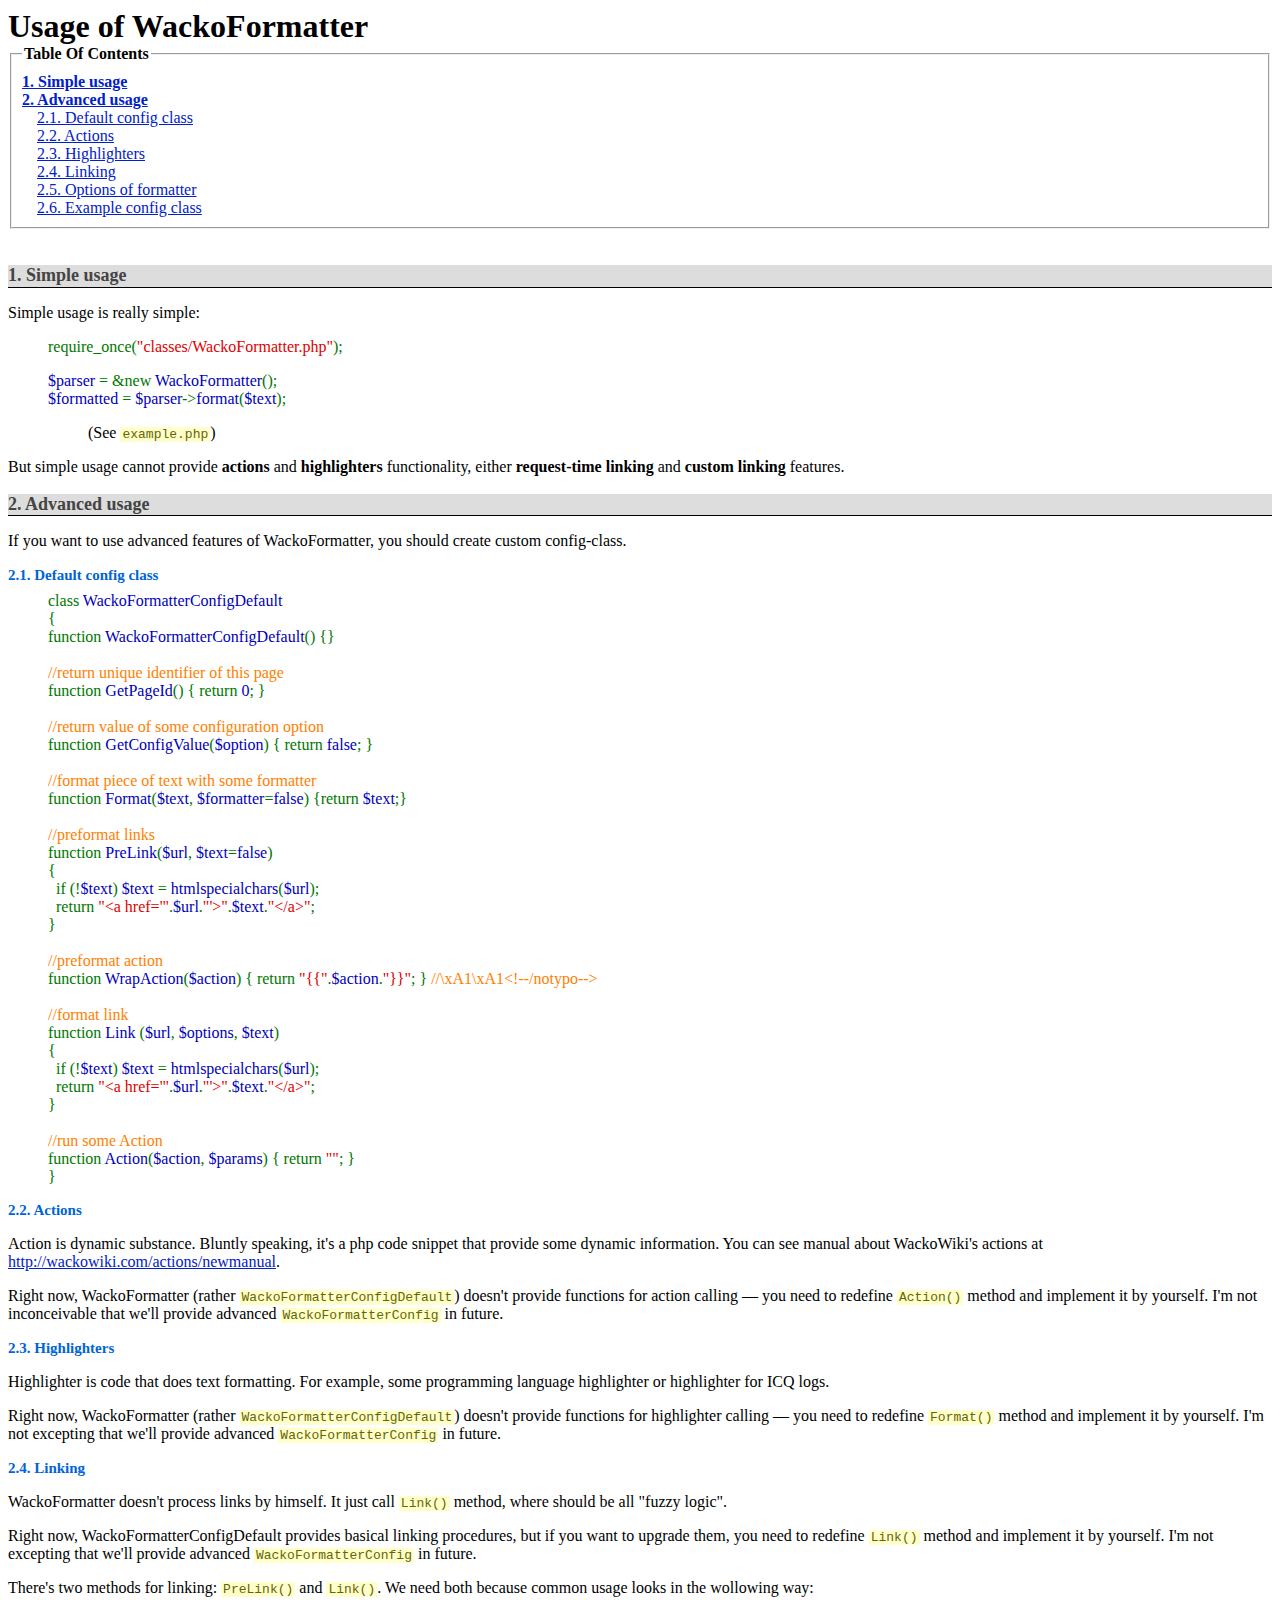
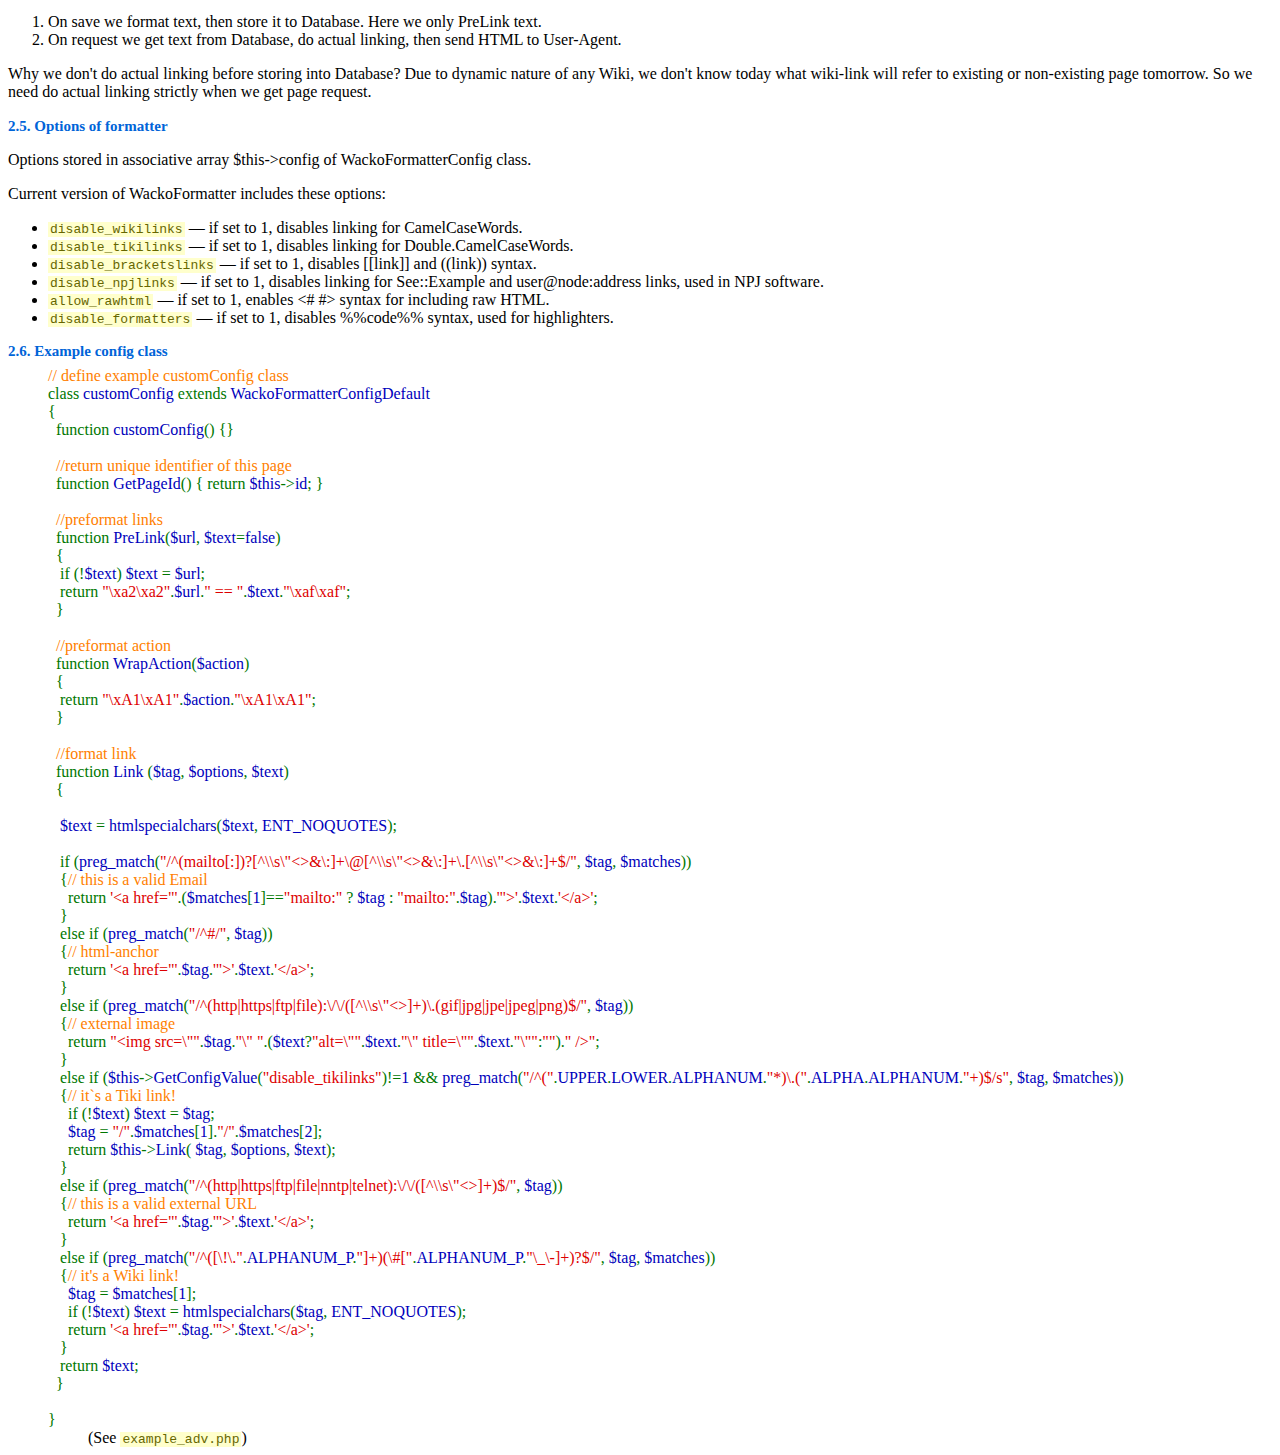
<file: plugins/wacko/docs/english/usage.html>
<!DOCTYPE HTML PUBLIC "-//W3C//DTD HTML 4.0 Transitional//EN" "http://www.w3.org/TR/REC-html40/loose.dtd">
<html>
<head>
<title>Usage of WackoFormatter</title>
<link rel="stylesheet" type="text/css" href="../../css/wacko.css" />
</head>
<body>
<h1>Usage of WackoFormatter</h1>
<fieldset style="padding:10px;"><legend><strong> Table Of Contents </strong></legend><div class="toc1"><a href="#h1">1. Simple usage</a></div>
<div class="toc1"><a href="#h2">2. Advanced usage</a></div>
<div class="toc2"><a href="#h3">2.1. Default config class</a></div>
<div class="toc2"><a href="#h4">2.2. Actions</a></div>
<div class="toc2"><a href="#h5">2.3. Highlighters</a></div>
<div class="toc2"><a href="#h6">2.4. Linking</a></div>
<div class="toc2"><a href="#h7">2.5. Options of formatter</a></div>
<div class="toc2"><a href="#h8">2.6. Example config class</a></div>
</fieldset><br>
<a name="h1"></a>
<h2>1. Simple usage</h2>
<p>Simple usage is really simple:</p>
<div class="indent">
<font color="#007700">require_once(</font><font color="#dd0000">"classes/WackoFormatter.php"</font><font color="#007700">);<br><a name="p7558-2"></a></font></font></code><p class="auto" id="p7558-2"><font color="#000000"><font color="#0000bb">$parser </font><font color="#007700">= &amp;new </font><font color="#0000bb">WackoFormatter</font><font color="#007700">();<br></font><font color="#0000bb">$formatted </font><font color="#007700">= </font><font color="#0000bb">$parser</font><font color="#007700">-&gt;</font><font color="#0000bb">format</font><font color="#007700">(</font><font color="#0000bb">$text</font><font color="#007700">);</font>
<div class="indent">
(See <tt>example.php</tt>)
</div>
</div>
<p>But simple usage cannot provide <strong>actions</strong> and <strong>highlighters</strong> functionality, either <strong>request-time linking</strong> and <strong>custom linking</strong> features.</p>
<a name="h2"></a>
<h2>2. Advanced usage</h2>
<p>If you want to use advanced features of WackoFormatter, you should create custom config-class.</p>

<a name="h3"></a>
<h3>2.1. Default config class</h3>
<div class="indent">
<font color="#007700">class </font><font color="#0000bb">WackoFormatterConfigDefault
<br></font><font color="#007700">{
<br> function </font><font color="#0000bb">WackoFormatterConfigDefault</font><font color="#007700">() {}
<br>
<br> </font><font color="#ff8000">//return unique identifier of this page
<br> </font><font color="#007700">function </font><font color="#0000bb">GetPageId</font><font color="#007700">() { return </font><font color="#0000bb">0</font><font color="#007700">; }

<br>
<br> </font><font color="#ff8000">//return value of some configuration option 
<br> </font><font color="#007700">function </font><font color="#0000bb">GetConfigValue</font><font color="#007700">(</font><font color="#0000bb">$option</font><font color="#007700">) { return </font><font color="#0000bb">false</font><font color="#007700">; }
<br>
<br> </font><font color="#ff8000">//format piece of text with some formatter
<br> </font><font color="#007700">function </font><font color="#0000bb">Format</font><font color="#007700">(</font><font color="#0000bb">$text</font><font color="#007700">, </font><font color="#0000bb">$formatter</font><font color="#007700">=</font><font color="#0000bb">false</font><font color="#007700">) {return </font><font color="#0000bb">$text</font><font color="#007700">;}

<br>
<br> </font><font color="#ff8000">//preformat links
<br> </font><font color="#007700">function </font><font color="#0000bb">PreLink</font><font color="#007700">(</font><font color="#0000bb">$url</font><font color="#007700">, </font><font color="#0000bb">$text</font><font color="#007700">=</font><font color="#0000bb">false</font><font color="#007700">) 
<br> {
<br>&nbsp;&nbsp;if (!</font><font color="#0000bb">$text</font><font color="#007700">) </font><font color="#0000bb">$text </font><font color="#007700">= </font><font color="#0000bb">htmlspecialchars</font><font color="#007700">(</font><font color="#0000bb">$url</font><font color="#007700">);

<br>&nbsp;&nbsp;return </font><font color="#dd0000">"&lt;a href='"</font><font color="#007700">.</font><font color="#0000bb">$url</font><font color="#007700">.</font><font color="#dd0000">"'&gt;"</font><font color="#007700">.</font><font color="#0000bb">$text</font><font color="#007700">.</font><font color="#dd0000">"&lt;/a&gt;"</font><font color="#007700">;
<br> }

<br>
<br> </font><font color="#ff8000">//preformat action
<br> </font><font color="#007700">function </font><font color="#0000bb">WrapAction</font><font color="#007700">(</font><font color="#0000bb">$action</font><font color="#007700">) { return </font><font color="#dd0000">"{{"</font><font color="#007700">.</font><font color="#0000bb">$action</font><font color="#007700">.</font><font color="#dd0000">"}}"</font><font color="#007700">; } </font><font color="#ff8000">//\xA1\xA1&lt;!--/notypo--&gt;

<br>
<br> //format link
<br> </font><font color="#007700">function </font><font color="#0000bb">Link </font><font color="#007700">(</font><font color="#0000bb">$url</font><font color="#007700">, </font><font color="#0000bb">$options</font><font color="#007700">, </font><font color="#0000bb">$text</font><font color="#007700">) 
<br> { 
<br>&nbsp;&nbsp;if (!</font><font color="#0000bb">$text</font><font color="#007700">) </font><font color="#0000bb">$text </font><font color="#007700">= </font><font color="#0000bb">htmlspecialchars</font><font color="#007700">(</font><font color="#0000bb">$url</font><font color="#007700">);

<br>&nbsp;&nbsp;return </font><font color="#dd0000">"&lt;a href='"</font><font color="#007700">.</font><font color="#0000bb">$url</font><font color="#007700">.</font><font color="#dd0000">"'&gt;"</font><font color="#007700">.</font><font color="#0000bb">$text</font><font color="#007700">.</font><font color="#dd0000">"&lt;/a&gt;"</font><font color="#007700">;
<br> }

<br>
<br> </font><font color="#ff8000">//run some Action
<br> </font><font color="#007700">function </font><font color="#0000bb">Action</font><font color="#007700">(</font><font color="#0000bb">$action</font><font color="#007700">, </font><font color="#0000bb">$params</font><font color="#007700">) { return </font><font color="#dd0000">""</font><font color="#007700">; } 
<br>}
<br></font>
</div>

<a name="h4"></a>
<h3>2.2. Actions</h3>
<p>Action is dynamic substance. Bluntly speaking, it's a php code snippet that provide some dynamic information. You can see manual about WackoWiki's actions at <a href="http://wackowiki.com/actions/newmanual">http://wackowiki.com/actions/newmanual</a>.</p>

<p>Right now, WackoFormatter (rather <tt>WackoFormatterConfigDefault</tt>) doesn't provide functions for action calling &mdash; you need to redefine <tt>Action()</tt> method and implement it by yourself. I'm not inconceivable that we'll  provide advanced <tt>WackoFormatterConfig</tt> in future.</p>

<a name="h5"></a>
<h3>2.3. Highlighters</h3>
<p>Highlighter is code that does text formatting. For example, some programming language highlighter or highlighter for ICQ logs.</p>

<p>Right now, WackoFormatter (rather <tt>WackoFormatterConfigDefault</tt>) doesn't provide functions for highlighter calling &mdash; you need to redefine <tt>Format()</tt> method and implement it by yourself. I'm not excepting that we'll  provide advanced <tt>WackoFormatterConfig</tt> in future.</p>

<a name="h6"></a>
<h3>2.4. Linking</h3>
<p>WackoFormatter doesn't process links by himself. It just call <tt>Link()</tt> method, where should be all "fuzzy logic".</p>

<p>Right now, WackoFormatterConfigDefault provides basical linking procedures, but if you want to upgrade them, you need to redefine <tt>Link()</tt> method and implement it by yourself. I'm not excepting that we'll  provide advanced <tt>WackoFormatterConfig</tt> in future.</p>

<p>There's two methods for linking: <tt>PreLink()</tt> and <tt>Link()</tt>. We need both because common usage looks in the wollowing way:</p>

<ol><li> On save we format text, then store it to Database. Here we only PreLink text.
</li><li>On request we get text from Database, do actual linking, then send HTML to User-Agent.
</ol>

<p>Why we don't do actual linking before storing into Database? Due to dynamic nature of any Wiki, we don't know today what wiki-link will refer to existing or non-existing page tomorrow. So we need do actual linking strictly when we get page request.</p>

<a name="h7"></a>
<h3>2.5. Options of formatter</h3>
<p>Options stored in associative array $this->config of WackoFormatterConfig class.</p>

<p>Current version of WackoFormatter includes these options:</p>

<ul>
<li><tt>disable_wikilinks</tt> &mdash; if set to 1, disables linking for CamelCaseWords.</li>
<li><tt>disable_tikilinks</tt> &mdash; if set to 1, disables linking for Double.CamelCaseWords.</li>
<li><tt>disable_bracketslinks</tt> &mdash; if set to 1, disables [[link]] and ((link)) syntax.</li>
<li><tt>disable_npjlinks</tt> &mdash; if set to 1, disables linking for See::Example and user@node:address links, used in NPJ software.</li>
<li><tt>allow_rawhtml</tt> &mdash; if set to 1, enables <# #> syntax for including raw HTML.</li>
<li><tt>disable_formatters</tt> &mdash; if set to 1, disables %%code%% syntax, used for highlighters.</li>
</ul>

<a name="h8"></a>
<h3>2.6. Example config class</h3>
<div class="indent">
<font color="#ff8000">// define example customConfig class
<br> </font><font color="#007700">class </font><font color="#0000bb">customConfig </font><font color="#007700">extends </font><font color="#0000bb">WackoFormatterConfigDefault
<br> </font><font color="#007700">{
<br>&nbsp;&nbsp;function </font><font color="#0000bb">customConfig</font><font color="#007700">() {}
<br>&nbsp;&nbsp;
<br>&nbsp;&nbsp;</font><font color="#ff8000">//return unique identifier of this page
<br>&nbsp;&nbsp;</font><font color="#007700">function </font><font color="#0000bb">GetPageId</font><font color="#007700">() { return </font><font color="#0000bb">$this</font><font color="#007700">-&gt;</font><font color="#0000bb">id</font><font color="#007700">; }

<br>
<br>&nbsp;&nbsp;</font><font color="#ff8000">//preformat links
<br>&nbsp;&nbsp;</font><font color="#007700">function </font><font color="#0000bb">PreLink</font><font color="#007700">(</font><font color="#0000bb">$url</font><font color="#007700">, </font><font color="#0000bb">$text</font><font color="#007700">=</font><font color="#0000bb">false</font><font color="#007700">) 
<br>&nbsp;&nbsp;{
<br>&nbsp;&nbsp;&nbsp;if (!</font><font color="#0000bb">$text</font><font color="#007700">) </font><font color="#0000bb">$text </font><font color="#007700">= </font><font color="#0000bb">$url</font><font color="#007700">;

<br>&nbsp;&nbsp;&nbsp;return </font><font color="#dd0000">"\xa2\xa2"</font><font color="#007700">.</font><font color="#0000bb">$url</font><font color="#007700">.</font><font color="#dd0000">" == "</font><font color="#007700">.</font><font color="#0000bb">$text</font><font color="#007700">.</font><font color="#dd0000">"\xaf\xaf"</font><font color="#007700">;
<br>&nbsp;&nbsp;}
<br> <br>&nbsp;&nbsp;</font><font color="#ff8000">//preformat action
<br>&nbsp;&nbsp;</font><font color="#007700">function </font><font color="#0000bb">WrapAction</font><font color="#007700">(</font><font color="#0000bb">$action</font><font color="#007700">) 

<br>&nbsp;&nbsp;{ 
<br>&nbsp;&nbsp;&nbsp;return </font><font color="#dd0000">"\xA1\xA1"</font><font color="#007700">.</font><font color="#0000bb">$action</font><font color="#007700">.</font><font color="#dd0000">"\xA1\xA1"</font><font color="#007700">; 
<br>&nbsp;&nbsp;}
<br>
<br>&nbsp;&nbsp;</font><font color="#ff8000">//format link
<br>&nbsp;&nbsp;</font><font color="#007700">function </font><font color="#0000bb">Link </font><font color="#007700">(</font><font color="#0000bb">$tag</font><font color="#007700">, </font><font color="#0000bb">$options</font><font color="#007700">, </font><font color="#0000bb">$text</font><font color="#007700">) 

<br>&nbsp;&nbsp;{ 
<br>
<br>&nbsp;&nbsp;&nbsp;</font><font color="#0000bb">$text </font><font color="#007700">= </font><font color="#0000bb">htmlspecialchars</font><font color="#007700">(</font><font color="#0000bb">$text</font><font color="#007700">, </font><font color="#0000bb">ENT_NOQUOTES</font><font color="#007700">);
<br>
<br>&nbsp;&nbsp;&nbsp;if (</font><font color="#0000bb">preg_match</font><font color="#007700">(</font><font color="#dd0000">"/^(mailto[:])?[^\\s\"&lt;&gt;&amp;\:]+\@[^\\s\"&lt;&gt;&amp;\:]+\.[^\\s\"&lt;&gt;&amp;\:]+$/"</font><font color="#007700">, </font><font color="#0000bb">$tag</font><font color="#007700">, </font><font color="#0000bb">$matches</font><font color="#007700">))

<br>&nbsp;&nbsp;&nbsp;{</font><font color="#ff8000">// this is a valid Email
<br>&nbsp;&nbsp;&nbsp;&nbsp;&nbsp;</font><font color="#007700">return </font><font color="#dd0000">'&lt;a href="'</font><font color="#007700">.(</font><font color="#0000bb">$matches</font><font color="#007700">[</font><font color="#0000bb">1</font><font color="#007700">]==</font><font color="#dd0000">"mailto:" </font><font color="#007700">? </font><font color="#0000bb">$tag </font><font color="#007700">: </font><font color="#dd0000">"mailto:"</font><font color="#007700">.</font><font color="#0000bb">$tag</font><font color="#007700">).</font><font color="#dd0000">'"&gt;'</font><font color="#007700">.</font><font color="#0000bb">$text</font><font color="#007700">.</font><font color="#dd0000">'&lt;/a&gt;'</font><font color="#007700">; 

<br>&nbsp;&nbsp;&nbsp;}
<br>&nbsp;&nbsp;&nbsp;else if (</font><font color="#0000bb">preg_match</font><font color="#007700">(</font><font color="#dd0000">"/^#/"</font><font color="#007700">, </font><font color="#0000bb">$tag</font><font color="#007700">))
<br>&nbsp;&nbsp;&nbsp;{</font><font color="#ff8000">// html-anchor
<br>&nbsp;&nbsp;&nbsp;&nbsp;&nbsp;</font><font color="#007700">return </font><font color="#dd0000">'&lt;a href="'</font><font color="#007700">.</font><font color="#0000bb">$tag</font><font color="#007700">.</font><font color="#dd0000">'"&gt;'</font><font color="#007700">.</font><font color="#0000bb">$text</font><font color="#007700">.</font><font color="#dd0000">'&lt;/a&gt;'</font><font color="#007700">; 

<br>&nbsp;&nbsp;&nbsp;}&nbsp;&nbsp;&nbsp;&nbsp;&nbsp;&nbsp;&nbsp;&nbsp;&nbsp;&nbsp;&nbsp;&nbsp;&nbsp;&nbsp;&nbsp;&nbsp;&nbsp;&nbsp;&nbsp;&nbsp;&nbsp;&nbsp;&nbsp;&nbsp;&nbsp;
<br>&nbsp;&nbsp;&nbsp;else if (</font><font color="#0000bb">preg_match</font><font color="#007700">(</font><font color="#dd0000">"/^(http|https|ftp|file):\/\/([^\\s\"&lt;&gt;]+)\.(gif|jpg|jpe|jpeg|png)$/"</font><font color="#007700">, </font><font color="#0000bb">$tag</font><font color="#007700">))
<br>&nbsp;&nbsp;&nbsp;{</font><font color="#ff8000">// external image 
<br>&nbsp;&nbsp;&nbsp;&nbsp;&nbsp;</font><font color="#007700">return </font><font color="#dd0000">"&lt;img src=\""</font><font color="#007700">.</font><font color="#0000bb">$tag</font><font color="#007700">.</font><font color="#dd0000">"\" "</font><font color="#007700">.(</font><font color="#0000bb">$text</font><font color="#007700">?</font><font color="#dd0000">"alt=\""</font><font color="#007700">.</font><font color="#0000bb">$text</font><font color="#007700">.</font><font color="#dd0000">"\" title=\""</font><font color="#007700">.</font><font color="#0000bb">$text</font><font color="#007700">.</font><font color="#dd0000">"\""</font><font color="#007700">:</font><font color="#dd0000">""</font><font color="#007700">).</font><font color="#dd0000">" /&gt;"</font><font color="#007700">;

<br>&nbsp;&nbsp;&nbsp;}
<br>&nbsp;&nbsp;&nbsp;else if (</font><font color="#0000bb">$this</font><font color="#007700">-&gt;</font><font color="#0000bb">GetConfigValue</font><font color="#007700">(</font><font color="#dd0000">"disable_tikilinks"</font><font color="#007700">)!=</font><font color="#0000bb">1 </font><font color="#007700">&amp;&amp; </font><font color="#0000bb">preg_match</font><font color="#007700">(</font><font color="#dd0000">"/^("</font><font color="#007700">.</font><font color="#0000bb">UPPER</font><font color="#007700">.</font><font color="#0000bb">LOWER</font><font color="#007700">.</font><font color="#0000bb">ALPHANUM</font><font color="#007700">.</font><font color="#dd0000">"*)\.("</font><font color="#007700">.</font><font color="#0000bb">ALPHA</font><font color="#007700">.</font><font color="#0000bb">ALPHANUM</font><font color="#007700">.</font><font color="#dd0000">"+)$/s"</font><font color="#007700">, </font><font color="#0000bb">$tag</font><font color="#007700">, </font><font color="#0000bb">$matches</font><font color="#007700">)) 

<br>&nbsp;&nbsp;&nbsp;{</font><font color="#ff8000">// it`s a Tiki link!
<br>&nbsp;&nbsp;&nbsp;&nbsp;&nbsp;</font><font color="#007700">if (!</font><font color="#0000bb">$text</font><font color="#007700">) </font><font color="#0000bb">$text </font><font color="#007700">= </font><font color="#0000bb">$tag</font><font color="#007700">;
<br>&nbsp;&nbsp;&nbsp;&nbsp;&nbsp;</font><font color="#0000bb">$tag </font><font color="#007700">= </font><font color="#dd0000">"/"</font><font color="#007700">.</font><font color="#0000bb">$matches</font><font color="#007700">[</font><font color="#0000bb">1</font><font color="#007700">].</font><font color="#dd0000">"/"</font><font color="#007700">.</font><font color="#0000bb">$matches</font><font color="#007700">[</font><font color="#0000bb">2</font><font color="#007700">];

<br>&nbsp;&nbsp;&nbsp;&nbsp;&nbsp;return </font><font color="#0000bb">$this</font><font color="#007700">-&gt;</font><font color="#0000bb">Link</font><font color="#007700">( </font><font color="#0000bb">$tag</font><font color="#007700">, </font><font color="#0000bb">$options</font><font color="#007700">, </font><font color="#0000bb">$text</font><font color="#007700">);
<br>&nbsp;&nbsp;&nbsp;}
<br>&nbsp;&nbsp;&nbsp;else if (</font><font color="#0000bb">preg_match</font><font color="#007700">(</font><font color="#dd0000">"/^(http|https|ftp|file|nntp|telnet):\/\/([^\\s\"&lt;&gt;]+)$/"</font><font color="#007700">, </font><font color="#0000bb">$tag</font><font color="#007700">))

<br>&nbsp;&nbsp;&nbsp;{</font><font color="#ff8000">// this is a valid external URL
<br>&nbsp;&nbsp;&nbsp;&nbsp;&nbsp;</font><font color="#007700">return </font><font color="#dd0000">'&lt;a href="'</font><font color="#007700">.</font><font color="#0000bb">$tag</font><font color="#007700">.</font><font color="#dd0000">'"&gt;'</font><font color="#007700">.</font><font color="#0000bb">$text</font><font color="#007700">.</font><font color="#dd0000">'&lt;/a&gt;'</font><font color="#007700">; 

<br>&nbsp;&nbsp;&nbsp;} 
<br>&nbsp;&nbsp;&nbsp;else if (</font><font color="#0000bb">preg_match</font><font color="#007700">(</font><font color="#dd0000">"/^([\!\."</font><font color="#007700">.</font><font color="#0000bb">ALPHANUM_P</font><font color="#007700">.</font><font color="#dd0000">"]+)(\#["</font><font color="#007700">.</font><font color="#0000bb">ALPHANUM_P</font><font color="#007700">.</font><font color="#dd0000">"\_\-]+)?$/"</font><font color="#007700">, </font><font color="#0000bb">$tag</font><font color="#007700">, </font><font color="#0000bb">$matches</font><font color="#007700">))

<br>&nbsp;&nbsp;&nbsp;{</font><font color="#ff8000">// it's a Wiki link!
<br>&nbsp;&nbsp;&nbsp;&nbsp;&nbsp;</font><font color="#0000bb">$tag </font><font color="#007700">= </font><font color="#0000bb">$matches</font><font color="#007700">[</font><font color="#0000bb">1</font><font color="#007700">];
<br>&nbsp;&nbsp;&nbsp;&nbsp;&nbsp;if (!</font><font color="#0000bb">$text</font><font color="#007700">) </font><font color="#0000bb">$text </font><font color="#007700">= </font><font color="#0000bb">htmlspecialchars</font><font color="#007700">(</font><font color="#0000bb">$tag</font><font color="#007700">, </font><font color="#0000bb">ENT_NOQUOTES</font><font color="#007700">);

<br>&nbsp;&nbsp;&nbsp;&nbsp;&nbsp;return </font><font color="#dd0000">'&lt;a href="'</font><font color="#007700">.</font><font color="#0000bb">$tag</font><font color="#007700">.</font><font color="#dd0000">'"&gt;'</font><font color="#007700">.</font><font color="#0000bb">$text</font><font color="#007700">.</font><font color="#dd0000">'&lt;/a&gt;'</font><font color="#007700">; 
<br>&nbsp;&nbsp;&nbsp;}
<br>&nbsp;&nbsp;&nbsp;return </font><font color="#0000bb">$text</font><font color="#007700">;

<br>&nbsp;&nbsp;}
<br>
<br> }
<br></font>
<div class="indent">
(See <tt>example_adv.php</tt>)
</div>
</div>

</body>
</html>
</file>
<file: docs/_tpl/style.css>
body, td, tr {
	text-decoration: none;
	font-family: verdana, arial, helvetica, sans-serif;
	font-size: 8pt;
	cursor: default;
	color: #666;
}

body {
	margin: 5px;
	padding: 5px;
	background: #fff;
	color: #666;
}

a:active, a:visited, a:link {
	color: #446488;
	text-decoration: none;
}

a:hover {
	color: #00004f;
	text-decoration: none;
}

h1, h2, h3 {
	font-size: 12px;
	color: #ccc;
	border-bottom: solid 1px #f7f7f7;
	padding-bottom: 5px;
	padding-left: 5px;
	margin-bottom: 5px;
}

.header {
    font-size: 14px;
    font-weight: bold;
    color: #ccc;
    text-decoration: none;
}

.code {
	border: #f7f7f7 1px solid;
	padding: 5px;
	background: #f7f7f7;
	margin: 10px;
	font-family: Andale Mono, Courier;
	line-height: 15px;
	font-size: 11px;
}

p {
	text-align: justify;
}
</file>
<file: plugins/wacko/css/wacko.css>
/* Example CSS for WackoFormatter */

.dt    { font-family: Verdana; font-size:60% }
ol, ul { margin-top:0; padding-top:0; margin-bottom:5px }

/* paddings headers */
form, h1, h2, h3, h4, h5 {
  margin: 0px;
  padding: 0px;
}

h2 { padding:0; margin: 1em 0 0.5em; line-height:1.2em; font-size:18px; color:#444444; width:100%; border-bottom: 1px solid #000000; background-color: #dddddd; } 
h3 { padding:0; margin: 1em 0 0.5em; line-height:1.2em; font-size:15px; color:#0064D8 } 
h4 { padding:0; margin: 1em 0 0.5em; line-height:1.2em; font-size:14px; color:#444444 } 
h5 { padding:0; margin: 1em 0 0.5em; line-height:1.2em; font-size:13px; color:#666666 } 
h6 { padding:0; margin: 1em 0 0.5em; line-height:1.2em; font-size:12px; color:#444444 } 

/* Strikes */
strike, s { color:#999999 }    
strike, s a:link { color:#999999 }
strike, s a:visited { color:#999999 }
strike, s a:hover { color:#cc3300 }
strike, s a.outerlink:link { color:#999999 }
strike, s a.outerlink:visited { color:#999999 }
strike, s a.outerlink:hover { color:#cc3300 }
s img { filter:Gray } 

/* Colour marks and indent */
cite {color:#888800;font-style:normal;}
.cite {color:#ff0000;font-style:normal;}
.mark  { color: #008800; }
.center { text-align: center; }
.indent { margin-left: 40px; }

/* fixed markup */
tt { color:#666600; background:#ffffcc; padding: 0 2px } 

/* (?dfn?). Uses hacks. */
dfn { font-variant: small-caps; letter-spacing: 0.1em; font-style: normal; cursor: help; border-bottom: 1px dotted #000; }
* html dfn { \background: url(javascript:DOTS) repeat-x bottom left; }

/* diff */
.additions { color: #008800; }
.deletions { color: #880000; }
.add { font-weight: bold; color:#c00; text-decoration: underline; }
.del { font-style: italic; color:#c00; text-decoration: line-through; }


/* ���������� ���� <[......]> */
blockquote {  border-left:#cccccc 3px solid; padding:5px; color: #999999; }
blockquote p {  padding:0px;  margin: 5px 0px; }


/* ������� -- ��������� � CSS */
table.usertable { border: 1px none; border-collapse: collapse; }
table.usertable tr td { vertical-align:top; border-width: 1px;  border-color: #999999;  border-style: solid;  padding: 4px; 
                        font-family: Arial; font-size:100%; color:#444444; }
table.dtable { width:100%; border: 0px none; border-collapse: collapse; }
table.dtable tr td { vertical-align:top; border-width: 0px;  border-color: #999999;  border-style: none;  padding: 4px; 
                     font-family: Arial; font-size:100%; color:#444444; }
table.usertable tr td,
table.dtable tr td      { font-size: 80% }
.missingpage { border-bottom: 1px dashed orange; }

/* ������� ������ anchors */
/* �������� �� ��� ������ ����� ����� ���������� ������� */
a:link { color: #0020cc; }
a:visited { color: #8020cc; }
a:hover { color:#cc3300 }
a:active { color:#ff0000; }
a.denied:link, a.denied:visited { color: #666666; }
a.denied:hover { color:#cc3300 }


/* External links */
.outerlink:link, .outerlink:visited { font-family:Verdana; color:#000080 }
.outerlink:hover { color:#cc3300 }

/* Table Of Context items */
.toc1 { margin-left:0px; padding-left:0px; font-weight:bold; list-style-type:none;  } 
.toc2 { margin-left:0px; padding-left:15px; list-style-type:none;  } 
.toc3 { margin-left:0px; padding-left:30px; list-style-type:none;  } 
.toc4 { margin-left:0px; padding-left:45px; list-style-type:none;  } 
.toc5 { margin-left:0px; padding-left:60px; list-style-type:none;  } 
.toc6 { margin-left:0px; padding-left:75px; list-style-type:none;  }

/* %%(...) formatters */
.code {
  background: #FFFFFF;
  border: solid #888888 2px;
  font-family: "Courier New";
  color: black;
  font-size: 10pt;
  width: 90%;
}

/* ICQ & Email formatters */
.micq1 { padding:2px; vertical-align:top; font-weight: bold; color:#444444; font-size:90% }
.micq2 { padding:2px; vertical-align:top; font:10px tahoma, arial; color:#444444; }
.micq3 { padding:2px; vertical-align:top; width:100%; color:#444444; font-size:90% }
     
.email1 {color:#800000}
.email2 {color:#808000}
.email-odd {color:#800000}
.email-even {color:#808000}
</file>
